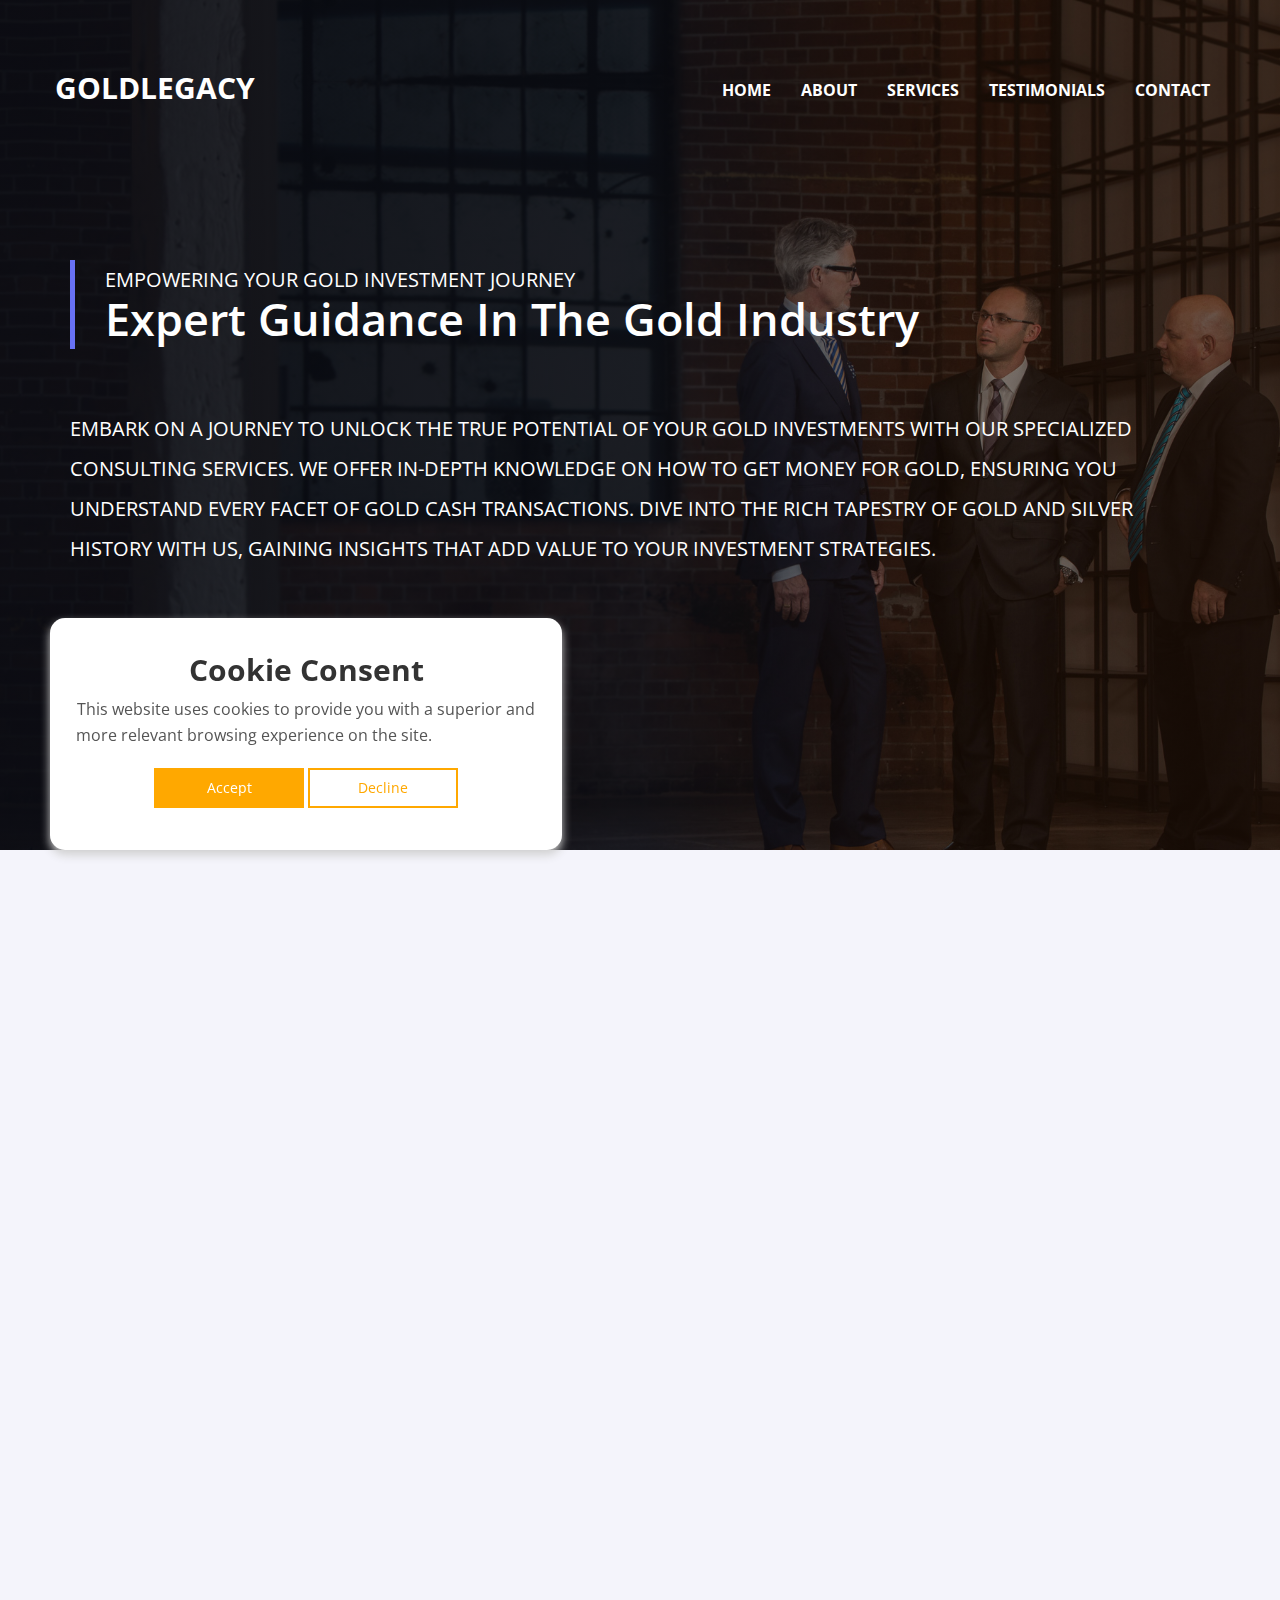
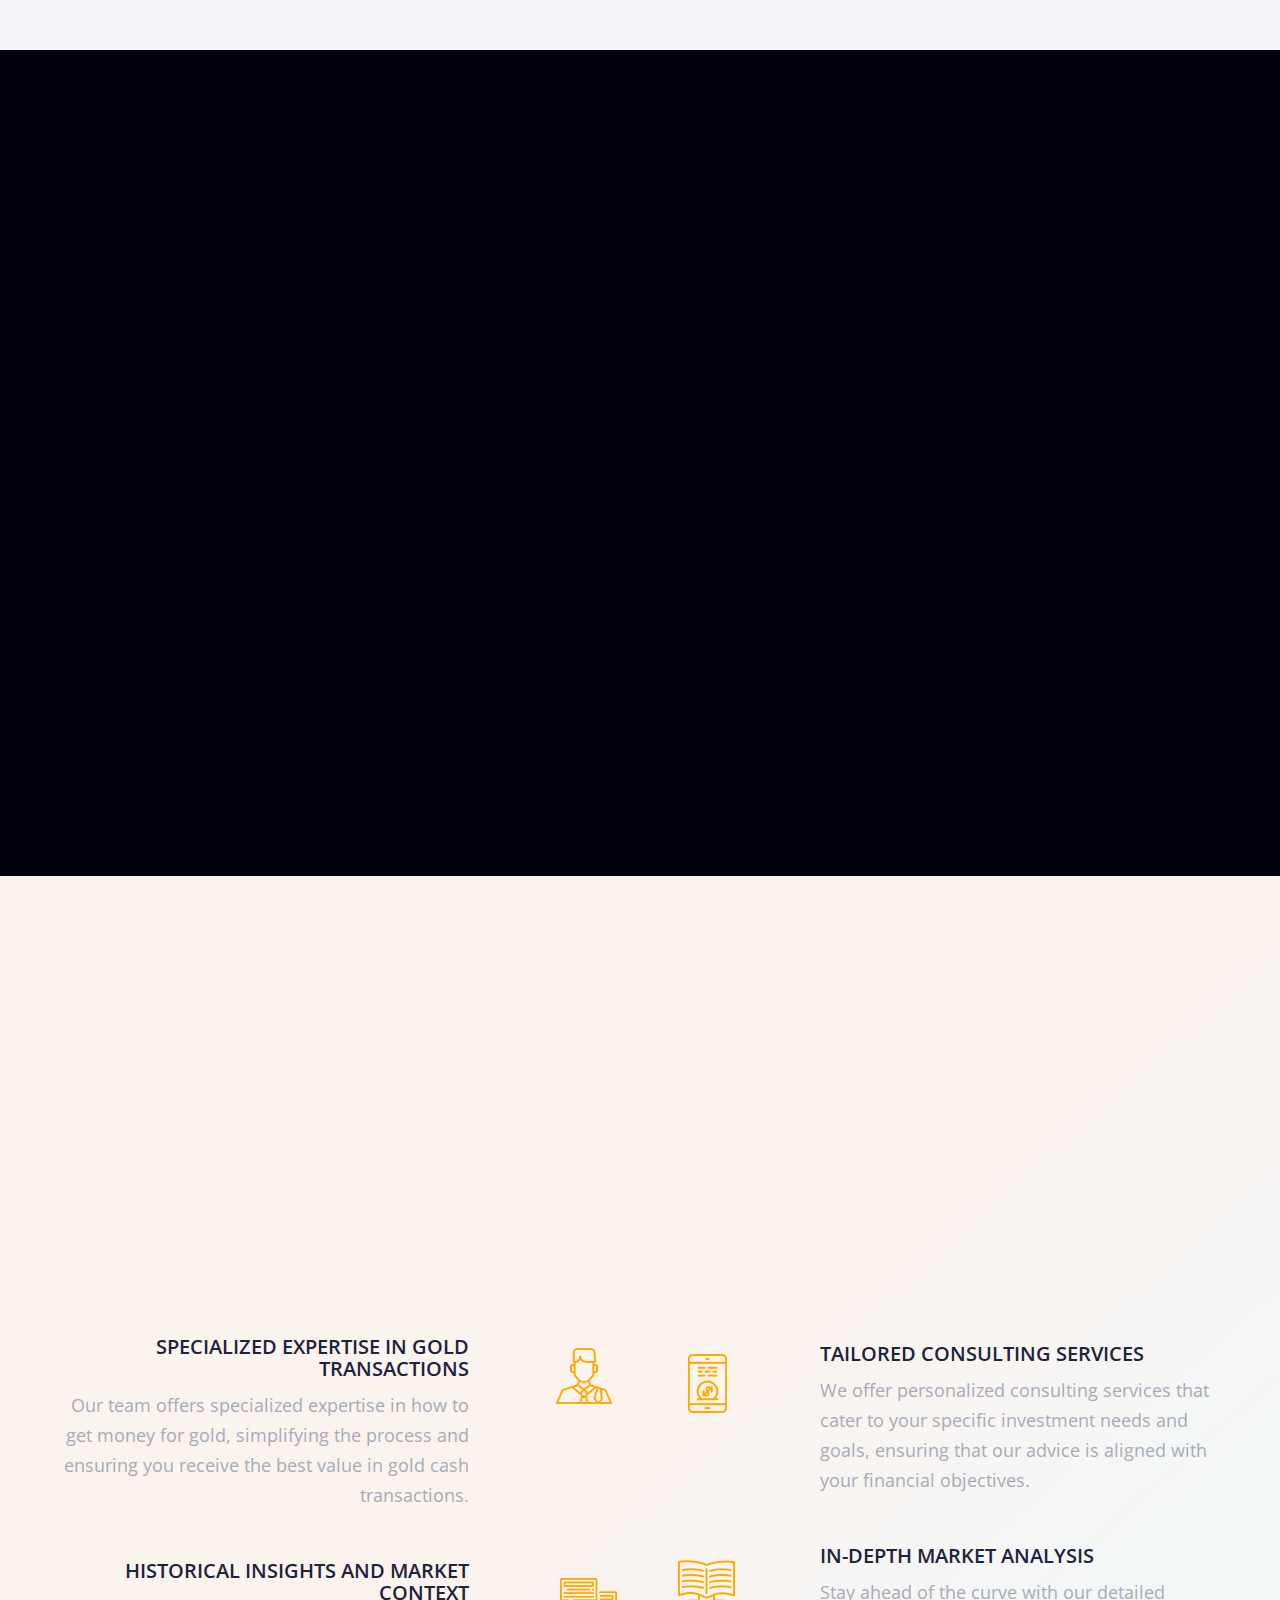
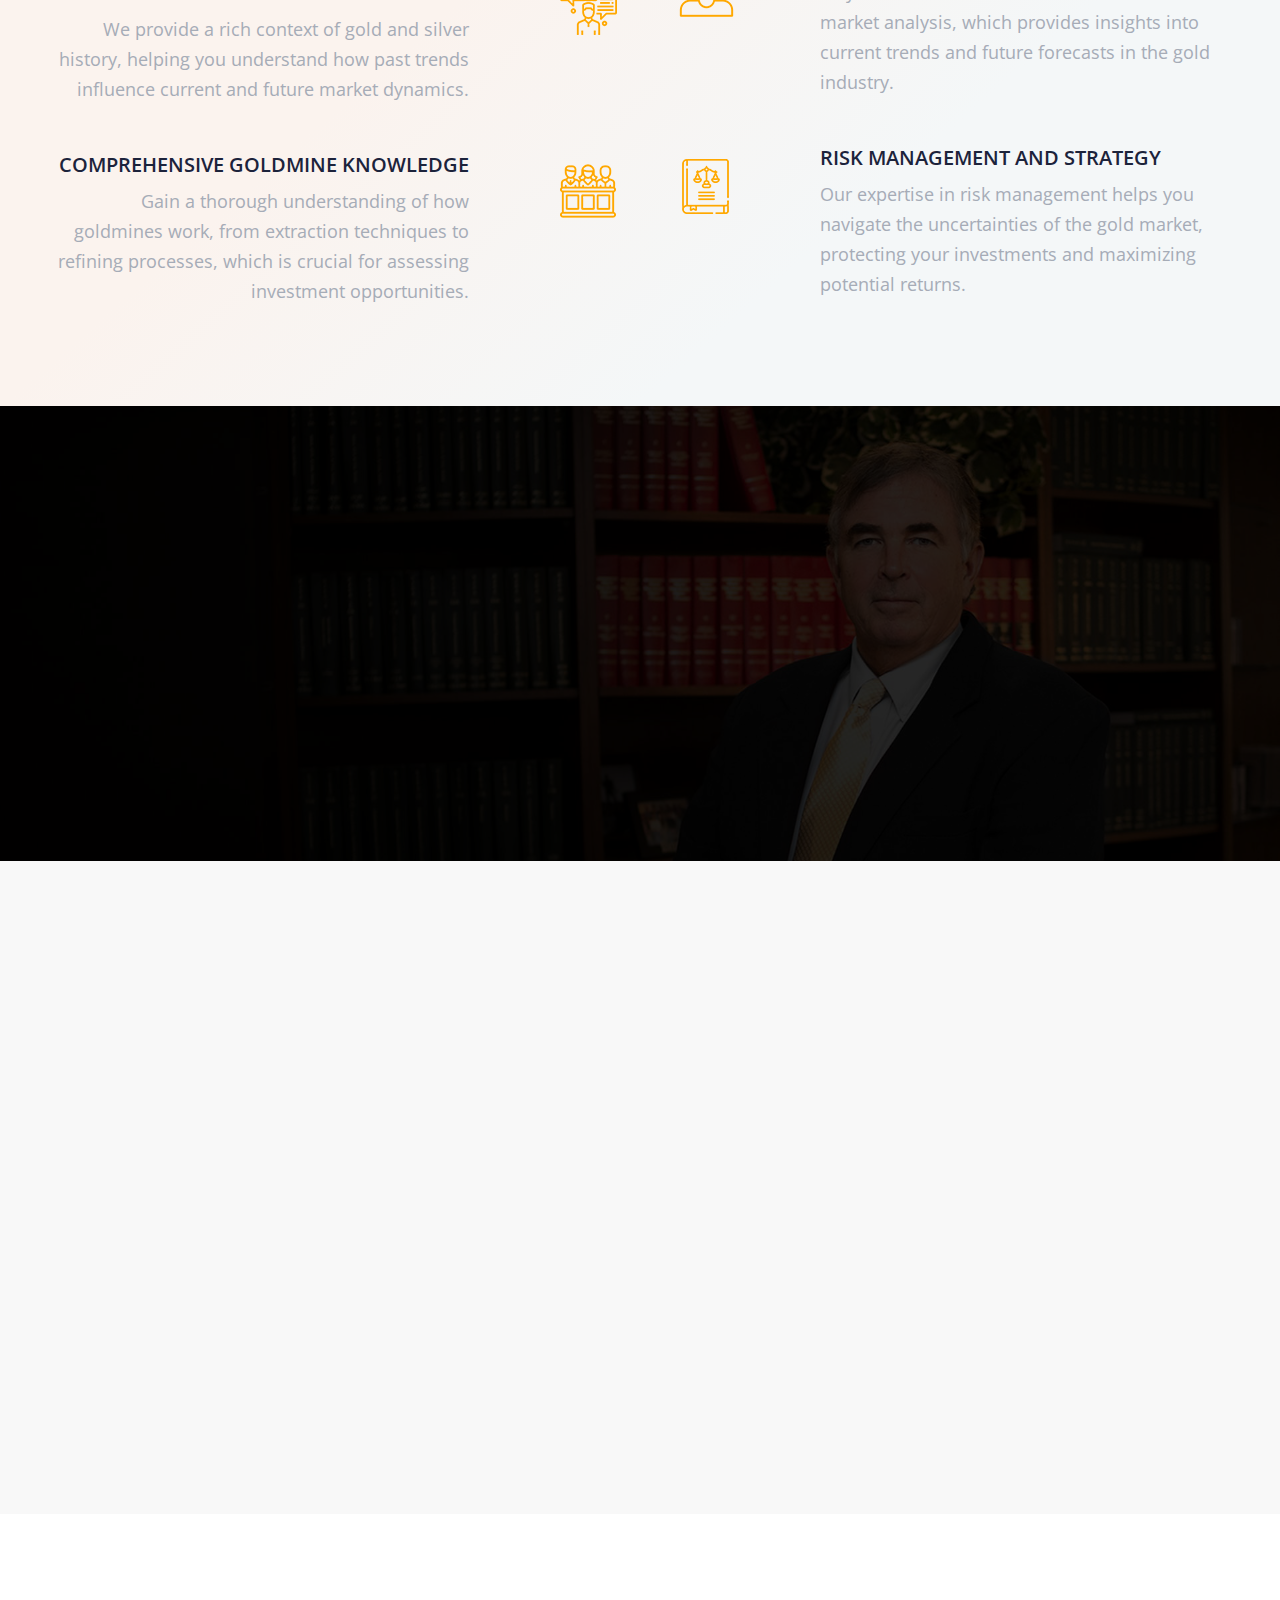
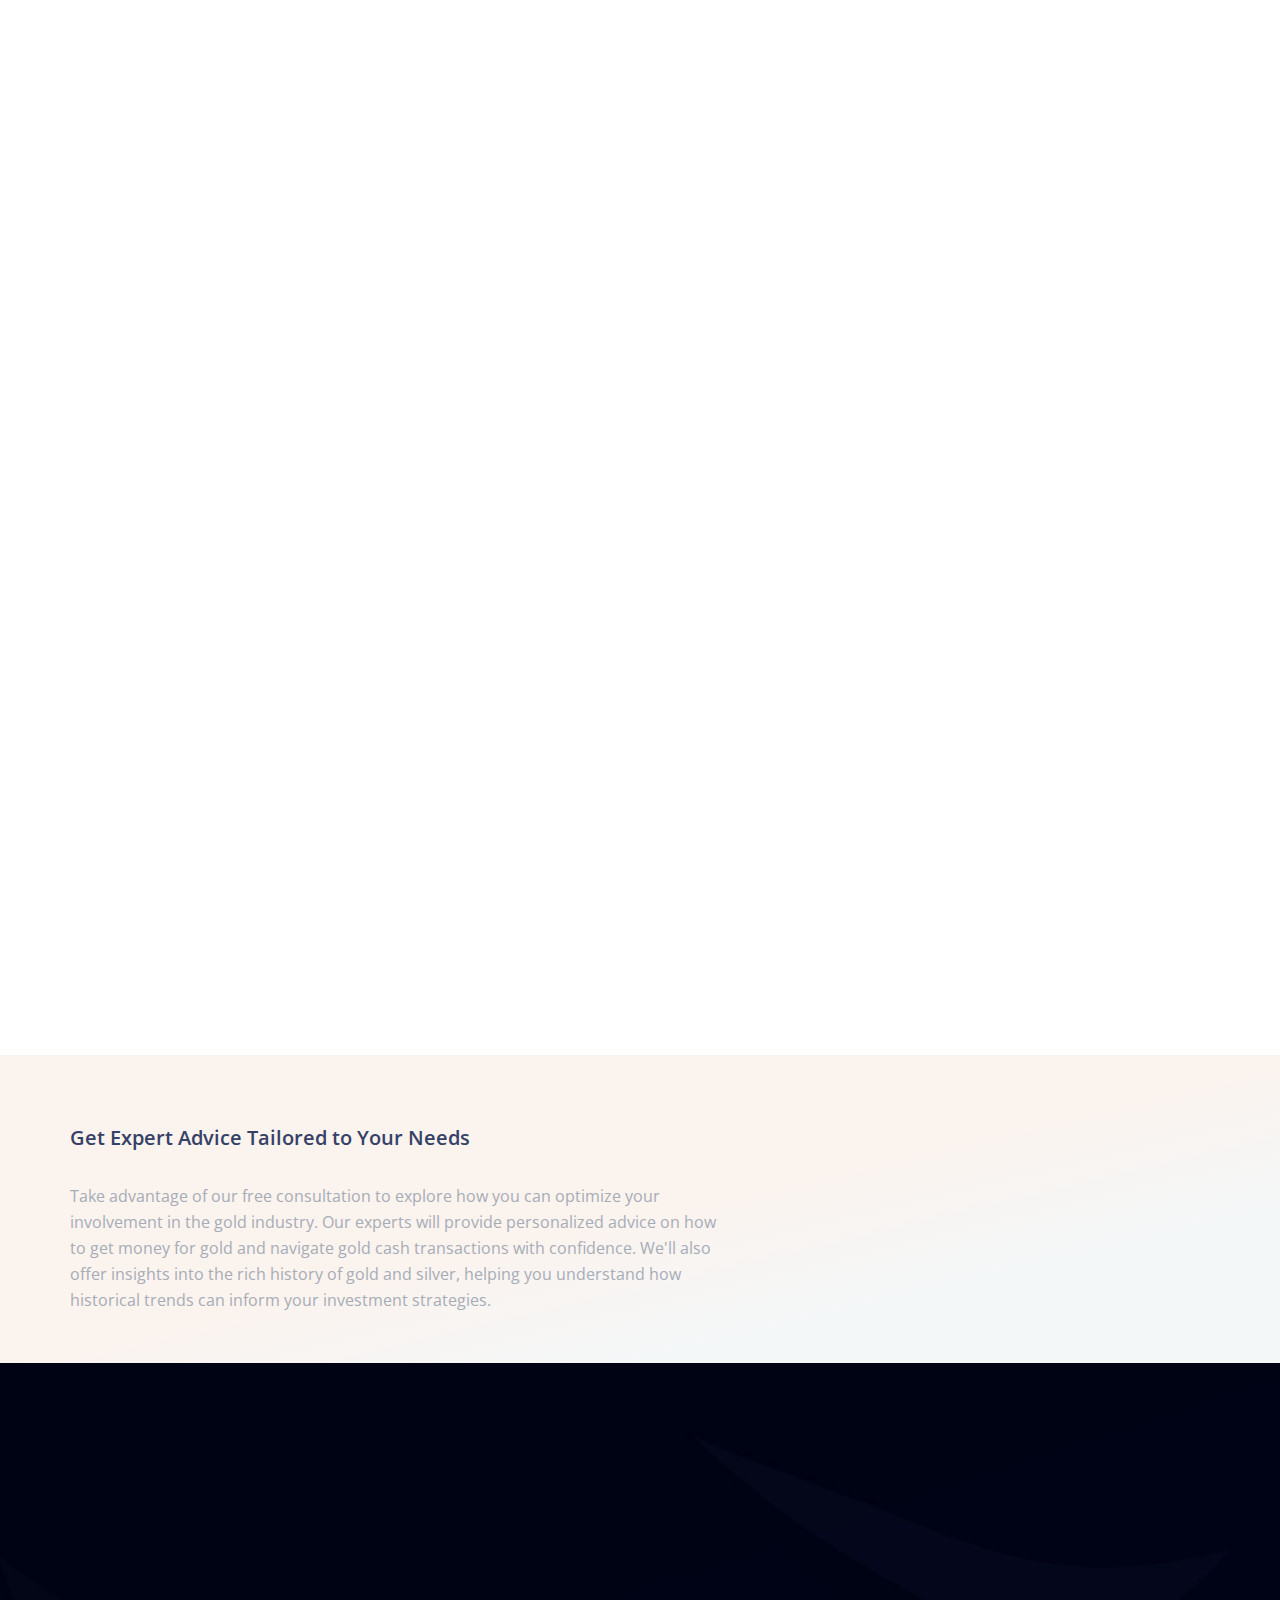
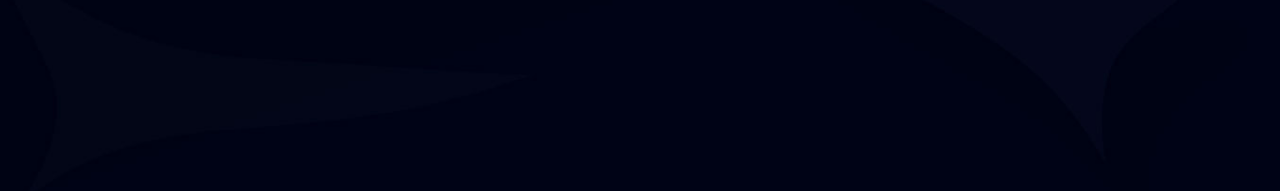
<file: index.html>
<!DOCTYPE html>
<html lang="en">
    <head>
        <meta charset="utf-8" />
        <meta http-equiv="X-UA-Compatible" content="IE=edge" />
        <meta name="viewport" content="width=device-width, initial-scale=1" />
        <title>GoldLegacy</title>
        <!-- Favicon -->
        <!-- Bootstrap CSS -->
        <link href="assets/css/bootstrap.min.css" rel="stylesheet" />
        <!-- Animate CSS -->
        <link href="assets/vendors/animate/animate.css" rel="stylesheet" />
        <!-- Icon CSS-->
        <link
            rel="stylesheet"
            href="assets/vendors/font-awesome/css/font-awesome.min.css"
        />

        <link
            rel="shortcut icon"
            href="assets/images/logo.png"
            type="image/x-icon"
        />

        <!-- Owlcarousel CSS-->
        <link
            rel="stylesheet"
            type="text/css"
            href="assets/vendors/owl_carousel/owl.carousel.css"
            media="all"
        />
        <!--Template Styles CSS-->
        <link
            rel="stylesheet"
            type="text/css"
            href="assets/css/style.css"
            media="all"
        />
        <link
            href="https://fonts.googleapis.com/css?family=Open+Sans:400,400i,600,600i,700,700i,800,800i&amp;subset=cyrillic,cyrillic-ext,greek,greek-ext,latin-ext,vietnamese"
            rel="stylesheet"
        />
    </head>
    <body>
        <div class="bg-banner-img clip-ellipse">
            <div class="ovrllay">
                <!-- Header_Area -->
                <nav class="navbar navbar-default header_aera affix-top">
                    <div class="container m-s">
                        <!-- Brand and toggle get grouped for better mobile display -->
                        <div class="col-md-4 p0">
                            <div class="navbar-header">
                                <button
                                    type="button"
                                    class="navbar-toggle collapsed"
                                    data-toggle="collapse"
                                    data-target="#min_navbar"
                                >
                                    <span class="sr-only"
                                        >Toggle navigation</span
                                    >
                                    <span class="icon-bar"></span>
                                    <span class="icon-bar"></span>
                                    <span class="icon-bar"></span>
                                </button>
                                <a
                                    class="navbar-brand logo-biss"
                                    href="index.html"
                                >
                                    GoldLegacy
                                </a>
                            </div>
                        </div>
                        <!-- Collect the nav links, forms, and other content for toggling -->
                        <div class="col-md-8 p0">
                            <div
                                class="collapse navbar-collapse"
                                id="min_navbar"
                            >
                                <ul class="nav navbar-nav navbar-right">
                                    <li class="dropdown submenu">
                                        <a href="index.html" class="">Home</a>
                                    </li>
                                    <li class="dropdown submenu">
                                        <a href="about.html" class="">About</a>
                                    </li>
                                    <li class="dropdown submenu">
                                        <a href="services.html" class="">
                                            Services</a
                                        >
                                    </li>
                                    <li class="dropdown submenu">
                                        <a href="testimonials.html" class=""
                                            >Testimonials</a
                                        >
                                    </li>
                                    <li class="dropdown submenu">
                                        <a href="contact.html" class=""
                                            >Contact</a
                                        >
                                    </li>
                                </ul>
                            </div>
                            <!-- /.navbar-collapse -->
                        </div>
                    </div>
                    <!-- /.container -->
                </nav>
                <!-- End Header_Area -->
                <!-- #banner start -->
                <section id="banner" class="pb_100">
                    <div class="container">
                        <div class="row">
                            <!-- #banner-text start -->
                            <div id="banner-text" class="col-md-12 text-c">
                                <div class="left-borders">
                                    <p
                                        class="banner-text wow fadeInUp main-h3"
                                        data-wow-delay="0.8s"
                                    >
                                        Empowering Your Gold Investment Journey
                                    </p>
                                    <h5
                                        class="wow fadeInUp main-h"
                                        data-wow-delay="0.2s"
                                    >
                                        Expert Guidance in the Gold Industry
                                    </h5>
                                </div>
                                <p
                                    class="banner-text wow fadeInUp main-h3"
                                    data-wow-delay="0.8s"
                                >
                                    Embark on a journey to unlock the true
                                    potential of your gold investments with our
                                    specialized consulting services. We offer
                                    in-depth knowledge on how to get money for
                                    gold, ensuring you understand every facet of
                                    gold cash transactions. Dive into the rich
                                    tapestry of gold and silver history with us,
                                    gaining insights that add value to your
                                    investment strategies.
                                </p>
                            </div>
                            <!-- /#banner-text End -->
                        </div>
                    </div>
                </section>
            </div>
        </div>
        <!-- /#banner end -->
        <!-- #About Us Area start -->
        <div id="about" class="bg_gray py-70">
            <div class="container">
                <div class="row">
                    <!--#about-text start -->
                    <div
                        class="who_we_area title text-left col-md-6 col-sm-6 col-4pad wow fadeInUp"
                    >
                        <h1 class="PT-90">
                            Our Unique Approach to Gold Consulting
                        </h1>
                        <div class="hed_img">
                            <img src="assets/images/headding-img.png" />
                        </div>
                        <p
                            class="about-bottom-s wow fadeInUp"
                            style="
                                visibility: visible;
                                animation-name: fadeInUp;
                            "
                        >
                            At the heart of our consulting services is a
                            comprehensive understanding of how to get money for
                            gold. Our approach is rooted in deep industry
                            knowledge, covering everything from gold cash
                            transactions to the fascinating history of gold and
                            silver. We offer a unique blend of historical
                            insights and modern strategies, helping you navigate
                            the complexities of the gold market with confidence.
                            We believe that understanding the past is key to
                            making informed decisions in the present. That's why
                            we delve into the rich history of gold and silver,
                            providing context that enhances your investment
                            strategies.
                        </p>
                    </div>
                    <div
                        class="who_we_area col-md-6 col-sm-6 col-4pad wow fadeInUp"
                    >
                        <img src="assets/images/about-right.png" />
                    </div>
                </div>
            </div>
        </div>
        <!-- End About Us Area -->
        <!-- #OUR CAPABILTIES Area start -->
        <div id="about" class="py-70 bg_blue_img">
            <div class="container">
                <div class="row">
                    <!--#CAPABILTIES-text start -->
                    <div
                        class="title text-left who_we_area col-md-7 col-sm-6 col-4pad wow fadeInUp"
                    >
                        <h1 class="c_f pt-0">
                            Expert Guidance on Gold Cash Transactions
                        </h1>
                        <p
                            class="about-bottom-s c_f wow fadeInUp"
                            style="
                                visibility: visible;
                                animation-name: fadeInUp;
                            "
                        >
                            Navigate the complexities of gold cash transactions
                            with ease. Our expert guidance ensures you
                            understand the financial processes involved in
                            maximizing your returns.
                        </p>
                        <ul class="right_icone">
                            <div class="my_20">
                                <img src="assets/images/right.png" />
                            </div>
                            <li>
                                In-Depth Knowledge of Gold and Silver History
                            </li>
                            <div class="my_20">
                                <img src="assets/images/right.png" />
                            </div>
                            <li>
                                Comprehensive Understanding of How Goldmines
                                Work
                            </li>
                            <div class="my_20">
                                <img src="assets/images/right.png" />
                            </div>
                            <li>Customized Investment Strategies</li>
                            <div class="my_20">
                                <img src="assets/images/right.png" />
                            </div>
                            <li>Market Analysis and Forecasting</li>
                            <div class="my_20">
                                <img src="assets/images/right.png" />
                            </div>
                            <li>Risk Management Expertise</li>
                            <div class="my_20">
                                <img src="assets/images/right.png" />
                            </div>
                            <li>Access to Exclusive Industry Insights</li>
                        </ul>
                    </div>
                    <div
                        class="who_we_area col-md-5 col-sm-6 col-4pad wow fadeInUp"
                    >
                        <img src="assets/images/bg_video.jpg" alt="" />
                    </div>
                </div>
            </div>
        </div>
        <!-- #OUR CAPABILTIES Area End -->
        <!--start Why Choose Us Area -->
        <section class="bg_gradient_team">
            <div class="container">
                <div class="row text-center">
                    <div class="title wow fadeInUp">
                        <h1>Your Trusted Partner in Gold Consulting</h1>
                        <div class="hed_img">
                            <img src="assets/images/headding-img.png" />
                        </div>
                        <p>
                            Choosing the right consulting partner is crucial for
                            navigating the complexities of the gold industry.
                            Our expertise spans across how to get money for
                            gold, gold cash transactions, and a deep
                            understanding of gold and silver history. We provide
                            comprehensive insights into the operations of gold
                            mines and how they work, ensuring you have the
                            knowledge and tools to make informed decisions. With
                            our dedicated support, you can confidently explore
                            and capitalize on opportunities in the gold market.
                        </p>
                    </div>
                </div>

                <div class="row about_row">
                    <div class="divTable">
                        <div class="divTableBody">
                            <div class="divTableRow">
                                <div class="divTableCell text-right">
                                    <ul class="Attorneys">
                                        <li>
                                            <h1>
                                                Specialized Expertise in Gold
                                                Transactions
                                            </h1>
                                            <p>
                                                Our team offers specialized
                                                expertise in how to get money
                                                for gold, simplifying the
                                                process and ensuring you receive
                                                the best value in gold cash
                                                transactions.
                                            </p>
                                        </li>
                                    </ul>

                                    <ul class="Attorney">
                                        <li>
                                            <img
                                                src="assets/images/icone_1.png"
                                            />
                                        </li>
                                    </ul>

                                    <ul class="Attorneys">
                                        <li>
                                            <h1>
                                                Historical Insights and Market
                                                Context
                                            </h1>
                                            <p>
                                                We provide a rich context of
                                                gold and silver history, helping
                                                you understand how past trends
                                                influence current and future
                                                market dynamics.
                                            </p>
                                        </li>
                                    </ul>
                                    <ul class="Attorney">
                                        <li>
                                            <img
                                                src="assets/images/icone_2.png"
                                            />
                                        </li>
                                    </ul>

                                    <ul class="Attorneys">
                                        <li>
                                            <h1>
                                                Comprehensive Goldmine Knowledge
                                            </h1>
                                            <p>
                                                Gain a thorough understanding of
                                                how goldmines work, from
                                                extraction techniques to
                                                refining processes, which is
                                                crucial for assessing investment
                                                opportunities.
                                            </p>
                                        </li>
                                    </ul>
                                    <ul class="Attorney">
                                        <li>
                                            <img
                                                src="assets/images/icone_5.png"
                                            />
                                        </li>
                                    </ul>
                                </div>
                                <div class="divTableCell">
                                    <ul class="Attorney">
                                        <li>
                                            <img
                                                src="assets/images/icone_3.png"
                                            />
                                        </li>
                                    </ul>
                                    <ul class="Attorneys">
                                        <li>
                                            <h1>
                                                Tailored Consulting Services
                                            </h1>
                                            <p>
                                                We offer personalized consulting
                                                services that cater to your
                                                specific investment needs and
                                                goals, ensuring that our advice
                                                is aligned with your financial
                                                objectives.
                                            </p>
                                        </li>
                                    </ul>

                                    <ul class="Attorney">
                                        <li>
                                            <img
                                                src="assets/images/icone_4.png"
                                            />
                                        </li>
                                    </ul>
                                    <ul class="Attorneys">
                                        <li>
                                            <h1>In-Depth Market Analysis</h1>
                                            <p>
                                                Stay ahead of the curve with our
                                                detailed market analysis, which
                                                provides insights into current
                                                trends and future forecasts in
                                                the gold industry.
                                            </p>
                                        </li>
                                    </ul>

                                    <ul class="Attorney">
                                        <li>
                                            <img
                                                src="assets/images/icone_6.png"
                                            />
                                        </li>
                                    </ul>
                                    <ul class="Attorneys">
                                        <li>
                                            <h1>
                                                Risk Management and Strategy
                                            </h1>
                                            <p>
                                                Our expertise in risk management
                                                helps you navigate the
                                                uncertainties of the gold
                                                market, protecting your
                                                investments and maximizing
                                                potential returns.
                                            </p>
                                        </li>
                                    </ul>
                                </div>
                            </div>
                        </div>
                    </div>
                </div>
            </div>
        </section>

        <!-- DivTable.com -->
        <!--start free consultation Area -->
        <div class="bg_free_img">
            <div class="ovrllay-bottom">
                <div class="container">
                    <div class="row text-center py-90">
                        <div class="title wow fadeInUp">
                            <h1 class="c_yellow">
                                Navigating the Gold Industry with Expertise
                            </h1>
                            <p class="c_f">
                                Our consulting services offer a comprehensive
                                approach to understanding and thriving in the
                                gold industry. We guide you through the
                                complexities of how to get money for gold,
                                ensuring you make the most of gold cash
                                transactions. Our deep dive into gold and silver
                                history provides valuable context that
                                influences today’s market trends. We also
                                provide detailed insights into how goldmines
                                work, from extraction to processing, equipping
                                you with a complete understanding of the gold
                                supply chain. With our expert guidance, you can
                                confidently navigate the gold market, optimize
                                your investments, and seize opportunities with a
                                clear and informed strategy.
                            </p>
                        </div>
                    </div>
                </div>
            </div>
        </div>
        <!--End free consultation Area -->

        <!--#Our Partners Area -->
        <div class="our_partners_area bg-parthners py-70">
            <div class="container">
                <div class="row text-center" style="margin-bottom: 50px">
                    <div class="title wow fadeInUp">
                        <h1>Collaborating with Industry Leaders</h1>
                        <div class="hed_img">
                            <img src="assets/images/headding-img.png" />
                        </div>
                        <p>
                            We pride ourselves on partnering with leading
                            experts and organizations that enhance our
                            consulting services in the gold industry. Through
                            these strategic partnerships, we offer unparalleled
                            insights into how to get money for gold and optimize
                            gold cash transactions. Our collaborations allow us
                            to provide in-depth knowledge of gold and silver
                            history, enriching our understanding of market
                            trends. Additionally, our partners contribute
                            valuable expertise on how goldmines work, from
                            extraction processes to market dynamics. Together,
                            we ensure that our clients benefit from a
                            comprehensive and well-rounded approach to
                            navigating the complexities of the gold market.
                        </p>
                    </div>
                </div>
                <!--#Our Partners assets/images start -->
                <div class="partners wow fadeInUp">
                    <div class="item">
                        <img
                            src="assets/images/client_logo/client_logo-1.png"
                            alt=""
                        />
                    </div>
                    <div class="item">
                        <img
                            src="assets/images/client_logo/client_logo-2.png"
                            alt=""
                        />
                    </div>
                    <div class="item">
                        <img
                            src="assets/images/client_logo/client_logo-3.png"
                            alt=""
                        />
                    </div>
                    <div class="item">
                        <img
                            src="assets/images/client_logo/client_logo-4.png"
                            alt=""
                        />
                    </div>
                    <div class="item">
                        <img
                            src="assets/images/client_logo/client_logo-5.png"
                            alt=""
                        />
                    </div>
                    <div class="item">
                        <img
                            src="assets/images/client_logo/client_logo-6.png"
                            alt=""
                        />
                    </div>
                </div>
                <!--#End Our Partners assets/images -->
            </div>
        </div>
        <!--#End Our Partners Area -->
        <!--start Why Choose Us Area -->
        <section class="">
            <div class="container">
                <div class="row text-center">
                    <div class="title wow fadeInUp">
                        <h1>Stay Informed with Our Expert Insights</h1>
                        <div class="hed_img">
                            <img src="assets/images/headding-img.png" />
                        </div>
                        <p>
                            Explore our latest blog posts to stay updated on key
                            topics in the gold industry. Our blogs cover a range
                            of subjects from how to get money for gold and
                            handling gold cash transactions to understanding the
                            rich history of gold and silver. We also delve into
                            the operational aspects of gold mines, offering
                            insights into how goldmines work. Each post is
                            designed to provide you with valuable information
                            and practical advice to help you navigate and excel
                            in the world of gold investments.
                        </p>
                    </div>
                </div>
                <div class="row about_row">
                    <div class="col-md-4 col-sm-6 col-xs-12 wow fadeInUp">
                        <a> <img src="assets/images/blog/blog-home-1.png" /></a>
                        <div class="blog-body">
                            <h1>
                                <a> Understanding How to Get Money for Gold </a>
                            </h1>
                            <p>
                                Learn the essential steps and strategies for
                                effectively obtaining money for gold. This blog
                                post offers practical tips and expert advice on
                                maximizing your returns in gold cash
                                transactions.
                            </p>
                        </div>
                    </div>
                    <div class="col-md-4 wow fadeInUp">
                        <a><img src="assets/images/blog/blog-home-2.png" /> </a>
                        <div class="blog-body">
                            <h1>
                                <a>
                                    The Fascinating History of Gold and Silver
                                </a>
                            </h1>
                            <p>
                                Dive into the rich history of gold and silver,
                                exploring how historical trends and events have
                                shaped today’s gold market. Gain a deeper
                                appreciation of the factors influencing current
                                investment opportunities.
                            </p>
                        </div>
                    </div>
                    <div class="col-md-4 col-sm-6 col-xs-12 wow fadeInUp">
                        <a> <img src="assets/images/blog/blog-home-3.png" /></a>
                        <div class="blog-body">
                            <h1>
                                <a> Insights into How Goldmines Work </a>
                            </h1>
                            <p>
                                Get an in-depth look at the operations of
                                goldmines, including extraction methods and
                                processing techniques. This blog provides
                                valuable insights into how goldmines work and
                                their impact on the gold market.
                            </p>
                        </div>
                    </div>
                </div>
            </div>
        </section>
        <!--End Why Choose Us Area -->
        <div class="our_partners_area bg_gradient_team">
            <div class="book_now_aera">
                <div class="container">
                    <div class="row book_now">
                        <div class="col-md-7 booking_text">
                            <h4>Get Expert Advice Tailored to Your Needs</h4>
                            <p>
                                Take advantage of our free consultation to
                                explore how you can optimize your involvement in
                                the gold industry. Our experts will provide
                                personalized advice on how to get money for gold
                                and navigate gold cash transactions with
                                confidence. We'll also offer insights into the
                                rich history of gold and silver, helping you
                                understand how historical trends can inform your
                                investment strategies.
                            </p>
                        </div>
                        <div class="col-md-5 p0 book_bottun">
                            <div class="col-md-5"></div>
                            <div class="col-md-7">
                                <div
                                    class="top-banner wow fadeInRight text-left"
                                    style="
                                        visibility: visible;
                                        animation-name: fadeInRight;
                                    "
                                >
                                    <a
                                        id="#services"
                                        href="contact.html"
                                        class="btn btn-primary radius-50 wow fadeInUp js-scroll-trigger"
                                        data-wow-delay="0.5s"
                                        style="
                                            visibility: visible;
                                            animation-delay: 0.5s;
                                            animation-name: fadeInUp;
                                        "
                                        >Free Consultation</a
                                    >
                                </div>
                            </div>
                        </div>
                    </div>
                </div>
            </div>
        </div>
        <!--#start Our footer Area -->
        <div class="our_footer_area">
            <div class="book_now_aera">
                <div class="container wow fadeInUp">
                    <div class="row book_now">
                        <div class="col-md-4">
                            <div class="">
                                <a class="logo-biss" href="index.html">
                                    GoldLegacy</a
                                >
                            </div>
                            <p class="footer-h">
                                Thank you for visiting our site. We are
                                dedicated to providing expert consulting
                                services in the gold industry, helping you make
                                informed decisions about how to get money for
                                gold, manage gold cash transactions
                            </p>
                        </div>
                        <div class="col-md-1"></div>
                        <div class="col-md-3">
                            <h2 class="footer-top">QUICK LINKS</h2>
                            <ul class="footer-menu">
                                <li><a href="index.html"> HOME </a></li>
                                <li><a href="about.html">ABOUT US </a></li>
                                <li><a href="contact.html">CONTACT US </a></li>
                                <li><a href="terms-of-use.html"> TERMS </a></li>
                                <li>
                                    <a href="privacy-policy.html"> PRIVACY </a>
                                </li>
                            </ul>
                        </div>
                        <div class="col-md-4">
                            <ul class="location">
                                <h2 class="footer-top">Contact Info</h2>
                                <li class="footer-left-h">
                                    Thabazimbi, South Africa
                                </li>
                                <li class="footer-left-h">
                                    <span class="c_yellow">Email :</span>
                                    <a href=""> gold_legacy@gmail.com </a>
                                </li>
                                <li class="footer-left-h">
                                    <span class="c_yellow">Call Us: </span
                                    >+27648327320
                                </li>
                            </ul>
                        </div>
                    </div>
                </div>
            </div>
        </div>
        <!--#End Our footer Area -->
        <!-- Cookie banner -->
        <div class="cookie-wrapper show">
            <div>
                <i class="bx bx-cookie"></i>
                <h2 style="text-align: center">Cookie Consent</h2>
            </div>

            <div class="data">
                <p>
                    This website uses cookies to provide you with a superior and
                    more relevant browsing experience on the site.
                    <a href="#">Learn more...</a>
                </p>
            </div>

            <div class="buttons">
                <button class="cookie-button" id="acceptBtn">Accept</button>
                <button class="cookie-button" id="declineBtn">Decline</button>
            </div>
        </div>
        <!-- End Cookie banner -->
        <!-- jQuery JS -->
        <script src="assets/js/jquery-1.12.0.min.js"></script>
        <!-- Bootstrap JS -->
        <script src="assets/js/bootstrap.min.js"></script>

        <!-- Animate JS -->
        <script src="assets/vendors/animate/wow.min.js"></script>
        <!-- Owlcarousel JS -->
        <script src="assets/vendors/owl_carousel/owl.carousel.min.js"></script>
        <!-- Stellar JS -->
        <!-- Theme JS -->
        <script src="assets/js/theme.min.js"></script>
        <script src="assets/js/cookiebanner.js"></script>
        <script type="text/javascript"></script>
    </body>
</html>
</file>
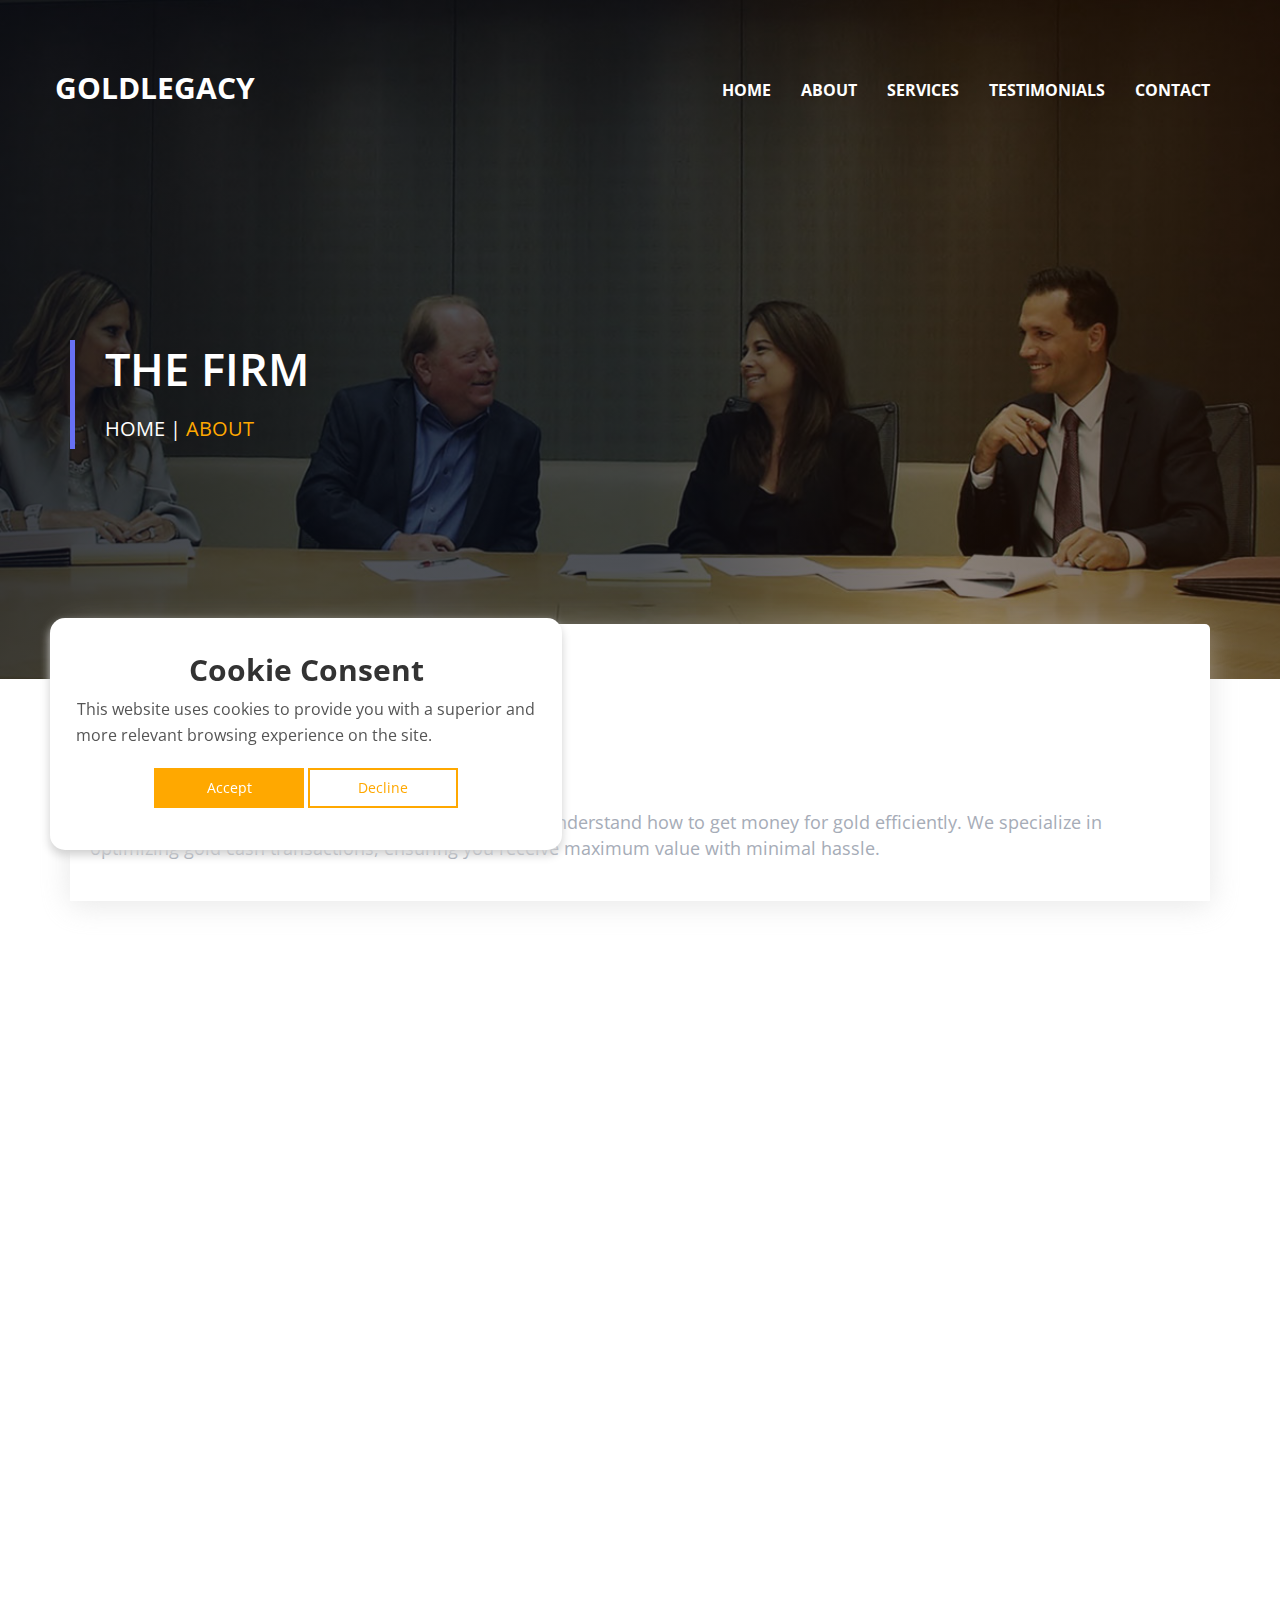
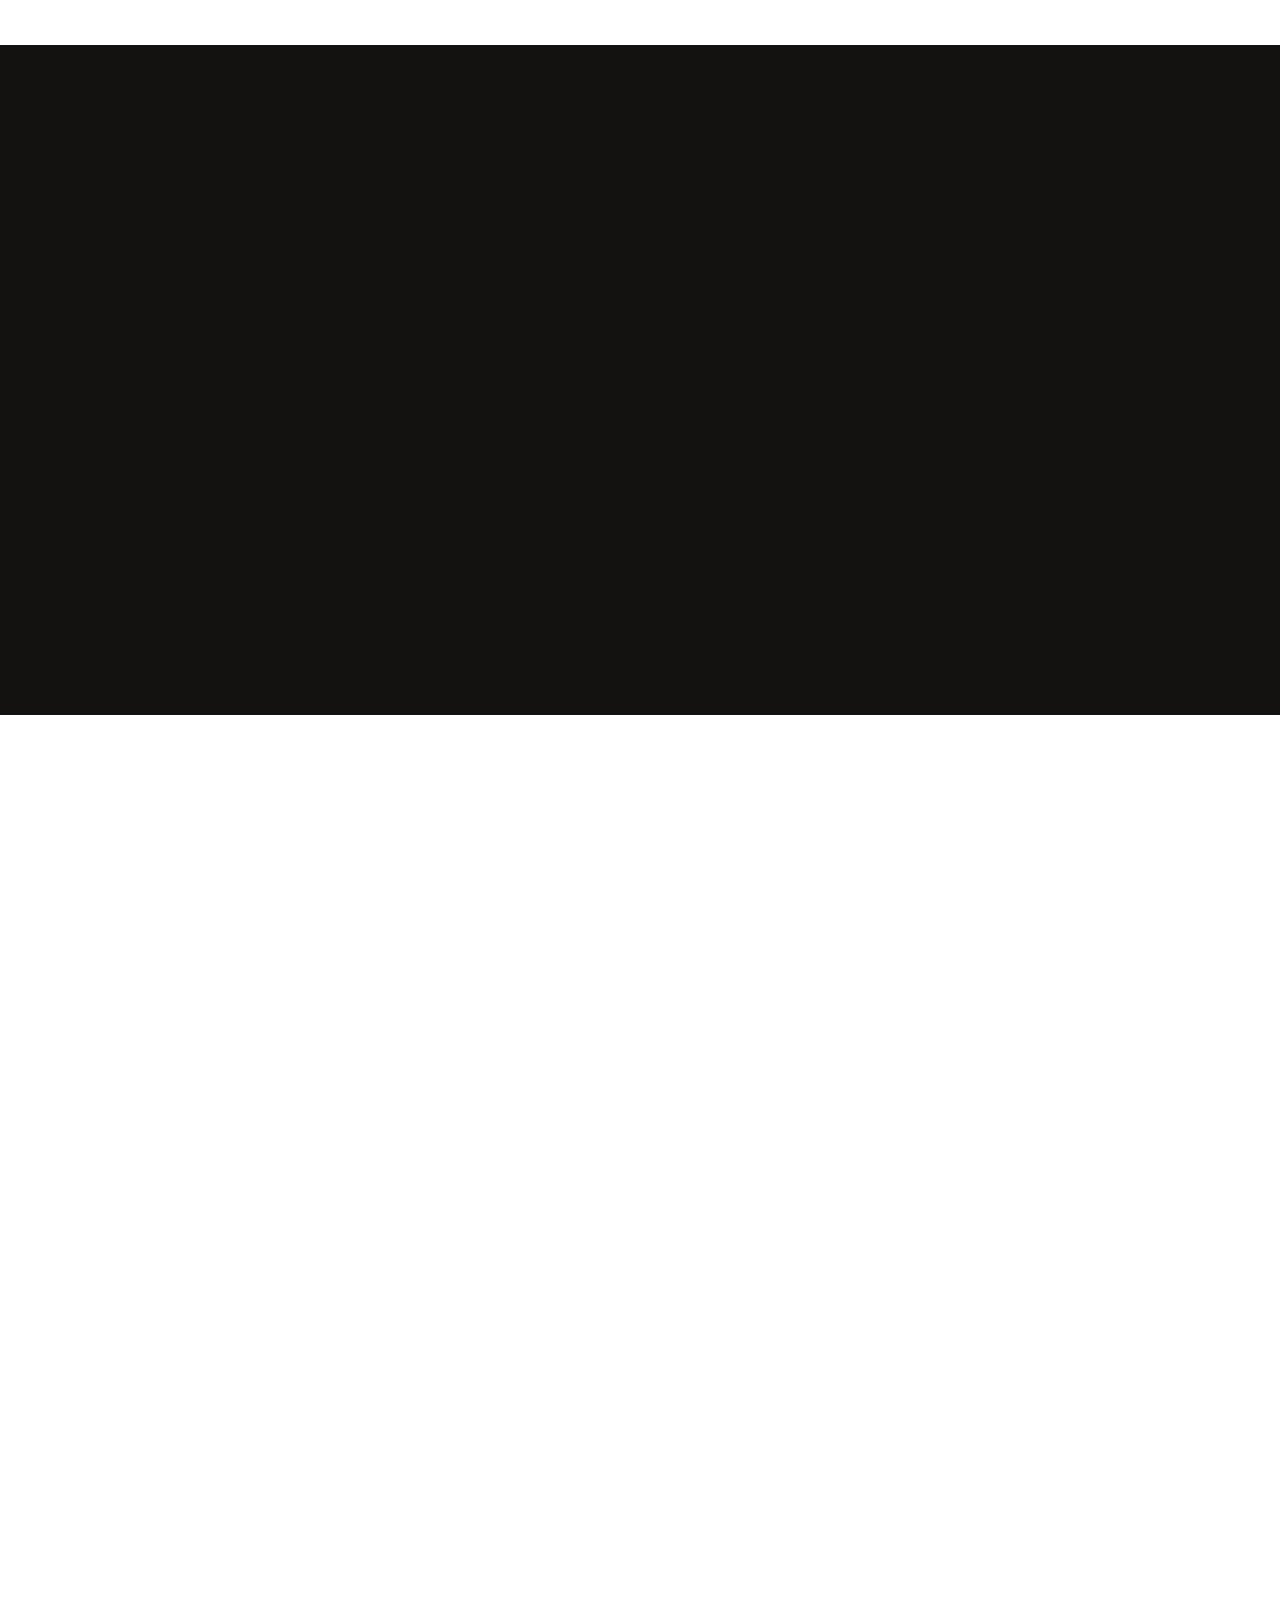
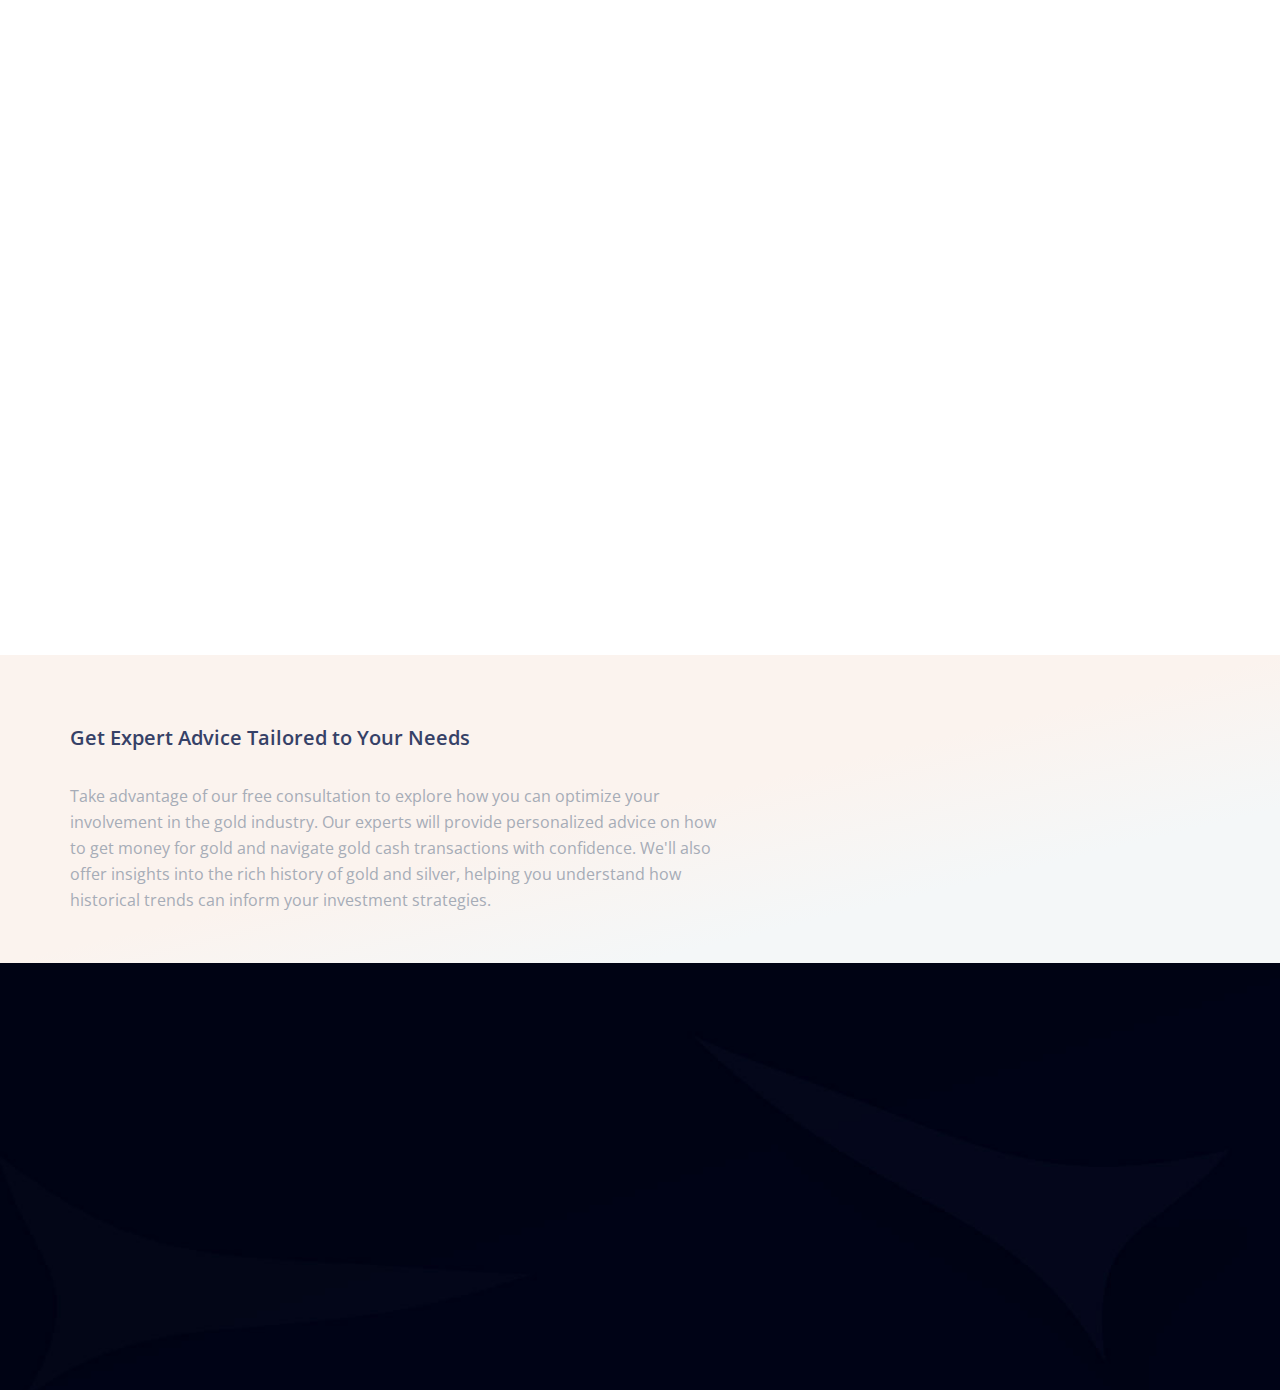
<file: about.html>
<!DOCTYPE html>
<html lang="en">
    <head>
        <meta charset="utf-8" />
        <meta http-equiv="X-UA-Compatible" content="IE=edge" />
        <meta name="viewport" content="width=device-width, initial-scale=1" />
        <title>GoldLegacy</title>
        <!-- Favicon -->
        <!-- Bootstrap CSS -->
        <link href="assets/css/bootstrap.min.css" rel="stylesheet" />
        <!-- Animate CSS -->
        <link href="assets/vendors/animate/animate.css" rel="stylesheet" />
        <!-- Icon CSS-->
        <link
            rel="stylesheet"
            href="assets/vendors/font-awesome/css/font-awesome.min.css"
        />

        <link
            rel="shortcut icon"
            href="assets/images/logo.png"
            type="image/x-icon"
        />
        <!-- Owlcarousel CSS-->
        <link
            rel="stylesheet"
            type="text/css"
            href="assets/vendors/owl_carousel/owl.carousel.css"
            media="all"
        />
        <!--Template Styles CSS-->
        <link
            rel="stylesheet"
            type="text/css"
            href="assets/css/style.css"
            media="all"
        />
        <link
            href="https://fonts.googleapis.com/css?family=Open+Sans:400,400i,600,600i,700,700i,800,800i&amp;subset=cyrillic,cyrillic-ext,greek,greek-ext,latin-ext,vietnamese"
            rel="stylesheet"
        />
    </head>
    <body>
        <div class="about-banner-img">
            <div class="ovrllay">
                <!-- Header_Area -->
                <nav class="navbar navbar-default header_aera affix-top">
                    <div class="container m-s">
                        <!-- Brand and toggle get grouped for better mobile display -->
                        <div class="col-md-4 p0">
                            <div class="navbar-header">
                                <button
                                    type="button"
                                    class="navbar-toggle collapsed"
                                    data-toggle="collapse"
                                    data-target="#min_navbar"
                                >
                                    <span class="sr-only"
                                        >Toggle navigation</span
                                    >
                                    <span class="icon-bar"></span>
                                    <span class="icon-bar"></span>
                                    <span class="icon-bar"></span>
                                </button>
                                <a
                                    class="navbar-brand logo-biss"
                                    href="index.html"
                                >
                                    GoldLegacy
                                </a>
                            </div>
                        </div>
                        <!-- Collect the nav links, forms, and other content for toggling -->
                        <div class="col-md-8 p0">
                            <div
                                class="collapse navbar-collapse"
                                id="min_navbar"
                            >
                                <ul class="nav navbar-nav navbar-right">
                                    <li class="dropdown submenu">
                                        <a href="index.html" class="">Home</a>
                                    </li>
                                    <li class="dropdown submenu">
                                        <a href="about.html" class="">About</a>
                                    </li>
                                    <li class="dropdown submenu">
                                        <a href="services.html" class="">
                                            Services</a
                                        >
                                    </li>
                                    <li class="dropdown submenu">
                                        <a href="testimonials.html" class=""
                                            >Testimonials</a
                                        >
                                    </li>
                                    <li class="dropdown submenu">
                                        <a href="contact.html" class=""
                                            >Contact</a
                                        >
                                    </li>
                                </ul>
                            </div>
                            <!-- /.navbar-collapse -->
                        </div>
                    </div>
                    <!-- /.container -->
                </nav>
                <!-- End Header_Area -->
                <!-- #banner start -->
                <section id="banner" class="pb_0">
                    <div class="container">
                        <div class="row py-70 mb_160">
                            <!-- #banner-text start -->
                            <div id="banner-text" class="col-md-12 text-c">
                                <div class="left-borders">
                                    <h5
                                        class="wow fadeInUp main-about_h"
                                        data-wow-delay="0.2s"
                                    >
                                        The Firm
                                    </h5>
                                    <p
                                        class="banner-text wow fadeInUp main-h3"
                                        data-wow-delay="0.8s"
                                    >
                                        <a href="index.html"> HOME | </a>
                                        <span class="c_yellow"> ABOUT </span>
                                    </p>
                                </div>
                            </div>
                            <!-- /#banner-text End -->
                        </div>
                    </div>
                </section>
            </div>
        </div>
        <!-- /#banner end -->
        <!-- #service Us Area start -->
        <div id="about">
            <div class="container">
                <div class="row top_service">
                    <!--#about-text start -->
                    <div class="who_we_area col-md-12 col-sm-12 wow fadeInUp">
                        <div class="service_banner green-after">
                            <div class="wow fadeInUp">
                                <img src="assets/images/about-service1.png" />
                            </div>
                            <h2>Extensive Expertise in Gold Transactions</h2>
                            <p>
                                Our team has a proven track record of helping
                                clients understand how to get money for gold
                                efficiently. We specialize in optimizing gold
                                cash transactions, ensuring you receive maximum
                                value with minimal hassle.
                            </p>
                        </div>
                    </div>
                    <div class="who_we_area col-md-12 col-sm-12 wow fadeInUp">
                        <div class="service_banner pink-after">
                            <div class="wow fadeInUp">
                                <img src="assets/images/about-service2.png" />
                            </div>
                            <h2>Deep Knowledge of Gold and Silver History</h2>
                            <p>
                                We possess extensive knowledge of gold and
                                silver history, which allows us to provide
                                clients with valuable context and insights into
                                how historical trends impact today’s market
                                dynamics and investment opportunities.
                            </p>
                        </div>
                    </div>
                    <div class="who_we_area col-md-12 col-sm-12 wow fadeInUp">
                        <div class="service_banner purple-after">
                            <div class="wow fadeInUp">
                                <img src="assets/images/about-service3.png" />
                            </div>
                            <h2>Comprehensive Understanding of Gold Mines</h2>
                            <p>
                                Our expertise includes a detailed understanding
                                of how goldmines work. We offer in-depth
                                guidance on the processes involved, from
                                extraction to refining, helping you make
                                informed decisions about investments and market
                                opportunities.
                            </p>
                        </div>
                    </div>
                    <!--#End about-text  -->
                </div>
            </div>
        </div>
        <!-- End service Us Area -->
        <!-- #Experienced Us Area start -->
        <div id="about" class="bg_Consultation pt-70">
            <div class="container">
                <div class="row">
                    <!--#about-text start -->
                    <div
                        class="who_we_area title text-left col-md-4 col-sm-6 col-4pad wow fadeInUp"
                    >
                        <h1 class="c_brown">
                            Your Trusted <br />
                            Experts in <br />Gold Consulting
                        </h1>
                    </div>
                    <div
                        class="who_we_area col-md-8 col-sm-6 col-4pad wow fadeInUp"
                    >
                        <p
                            class="about-bottom-s c_f wow fadeInUp"
                            style="
                                visibility: visible;
                                animation-name: fadeInUp;
                            "
                        >
                            At the core of our consulting services is a
                            deep-seated expertise in the gold industry,
                            dedicated to helping you navigate its complexities
                            with ease. We specialize in guiding clients on how
                            to get money for gold, offering insights and
                            strategies to optimize gold cash transactions. Our
                            extensive knowledge of gold and silver history
                            enriches our consulting approach, providing valuable
                            context that shapes your investment decisions.
                        </p>
                    </div>
                </div>
                <div class="row mt-50 bottom_service">
                    <!--#about-text start -->
                    <div
                        class="who_we_area title text-left p0 Lawyers_one col-md-4 col-sm-6 wow fadeInUp"
                    >
                        <div class="ovrllay">
                            <div class="inner_text">
                                <h1>
                                    <a href="contact.html">
                                        Free Consultation
                                    </a>
                                </h1>
                            </div>
                        </div>
                    </div>
                    <div
                        class="who_we_area title text-left p0 Lawyers_to col-md-4 col-sm-6 wow fadeInUp"
                    >
                        <div class="ovrllay">
                            <div class="inner_text">
                                <h1>
                                    <a href="contact.html"> Consulting Info</a>
                                </h1>
                            </div>
                        </div>
                    </div>
                    <div
                        class="who_we_area title text-left p0 Lawyers_tree col-md-4 col-sm-6 wow fadeInUp"
                    >
                        <div class="ovrllay">
                            <div class="inner_text">
                                <h1>
                                    <a href="contact.html"> Proven Results</a>
                                </h1>
                            </div>
                        </div>
                    </div>
                </div>
            </div>
        </div>
        <!-- #Experienced Us Area End -->
        <!--start team Area -->
        <section style="margin-top: 100px">
            <div class="container">
                <div class="row text-center">
                    <div class="title wow fadeInUp">
                        <h1>
                            Meet the Experts Behind Your Gold Consulting
                            Solutions
                        </h1>
                        <div class="hed_img">
                            <img src="assets/images/headding-img.png" />
                        </div>
                        <p>
                            Our team is comprised of seasoned professionals with
                            a wealth of experience in the gold industry. Each
                            member brings a unique set of skills and insights,
                            allowing us to provide comprehensive consulting
                            services. From guiding you on how to get money for
                            gold and managing gold cash transactions to offering
                            deep insights into gold and silver history and the
                            workings of gold mines, our experts are here to
                            support your investment journey. Discover more about
                            our team and how their expertise can help you
                            navigate and succeed in the complex world of gold.
                        </p>
                    </div>
                </div>
                <div class="row about_row">
                    <div class="col-md-4 col-sm-6 col-xs-12 wow fadeInUp">
                        <div class="blog box-radius">
                            <div class="blog-img">
                                <img src="assets/images/team-2.png" alt="" />
                            </div>
                            <div class="team-content">
                                <h3>Michael Davis</h3>
                                <p>Historian</p>
                            </div>
                        </div>
                    </div>
                    <div
                        class="col-md-4 col-sm-6 col-xs-12 col wow fadeInUp"
                        style="visibility: visible; animation-name: fadeInUp"
                    >
                        <div class="blog box-radius">
                            <div class="blog-img">
                                <img src="assets/images/team-1.png" alt="" />
                            </div>
                            <div class="team-content">
                                <h3>James Carter</h3>
                                <p>Gold Mining Expert</p>
                            </div>
                        </div>
                    </div>
                    <div
                        class="col-md-4 col-sm-6 col-xs-12 col wow fadeInUp"
                        style="visibility: visible; animation-name: fadeInUp"
                    >
                        <div class="blog box-radius">
                            <div class="blog-img">
                                <img src="assets/images/team-3.png" alt="" />
                            </div>
                            <div class="team-content">
                                <h3>Oliver Thompson</h3>
                                <p>Investment Strategist</p>
                            </div>
                        </div>
                    </div>
                </div>
                <div class="row about_row">
                    <div class="col-md-4 col-sm-6 col-xs-12 wow fadeInUp">
                        <div class="blog box-radius">
                            <div class="blog-img">
                                <img src="assets/images/team-6.png" alt="" />
                            </div>
                            <div class="team-content">
                                <h3>Emma Johnson</h3>
                                <p>Senior Consultant</p>
                            </div>
                        </div>
                    </div>
                    <div
                        class="col-md-4 col-sm-6 col-xs-12 col wow fadeInUp"
                        style="visibility: visible; animation-name: fadeInUp"
                    >
                        <div class="blog box-radius">
                            <div class="blog-img">
                                <img src="assets/images/team-4.png" alt="" />
                            </div>
                            <div class="team-content">
                                <h3>Daniel Wilson</h3>
                                <p>Risk Management Specialist</p>
                            </div>
                        </div>
                    </div>
                    <div
                        class="col-md-4 col-sm-6 col-xs-12 col wow fadeInUp"
                        style="visibility: visible; animation-name: fadeInUp"
                    >
                        <div class="blog box-radius">
                            <div class="blog-img">
                                <img src="assets/images/team-5.png" alt="" />
                            </div>
                            <div class="team-content">
                                <h3>Benjamin Harris</h3>
                                <p>Market Analyst</p>
                            </div>
                        </div>
                    </div>
                </div>
            </div>
        </section>
        <!--End team Area -->

        <!-- #The History Us Area Start -->
        <!-- <section class="">
            <div class="container">
                <div class="row text-center">
                    <div class="title wow fadeInUp">
                        <h1>The History</h1>
                        <div class="hed_img">
                            <img src="assets/images/headding-img.png" />
                        </div>
                        <p>
                            Lorem Ipsum is simply dummy text of the printing and
                            typesetting industry. Lorem <br />
                            Ipsum has been the industry's standard.
                        </p>
                    </div>
                </div>
                <div class="row mt-100">
                    <ul class="timeline">
                        <li class="wow fadeInUp">
                            <div class="timeline-badge">
                                <a><i class="fa fa-circle" id=""></i></a>
                            </div>
                            <div class="timeline-panel">
                                <div class="timeline-body">
                                    <img src="assets/images/timeline3.png" />
                                </div>
                                <div class="timeline-footer">
                                    <h1>Property Crime</h1>
                                    <p class="c_f">
                                        Contrary to popular belief, Lorem Ipsum
                                        is not simply random text. It has roots
                                        in a piece of classical Latin.
                                    </p>
                                </div>
                            </div>
                        </li>
                        <li class="timeline-inverted wow fadeInUp">
                            <div class="timeline-badge">
                                <a><i class="fa fa-circle invert" id=""></i></a>
                            </div>
                            <div class="timeline-panel">
                                <div class="timeline-body">
                                    <p class="img_left">2003 usa</p>
                                </div>
                            </div>
                        </li>
                        <li class="wow fadeInUp">
                            <div class="timeline-badge">
                                <a><i class="fa fa-circle" id=""></i></a>
                            </div>
                            <div class="timeline-panel">
                                <div class="timeline-body">
                                    <p class="img_top">2007 usa</p>
                                </div>
                            </div>
                        </li>
                        <li class="timeline-inverted wow fadeInUp">
                            <div class="timeline-badge">
                                <a><i class="fa fa-circle invert" id=""></i></a>
                            </div>
                            <div class="timeline-panel">
                                <div class="timeline-footer">
                                    <h1>building construction case</h1>
                                    <p class="c_f">
                                        Contrary to popular belief, Lorem Ipsum
                                        is not simply random text. It has roots
                                        in a piece of classical Latin.
                                    </p>
                                </div>
                            </div>
                        </li>

                        <li class="wow fadeInUp mt_560">
                            <div class="timeline-badge">
                                <a><i class="fa fa-circle" id=""></i></a>
                            </div>
                            <div class="timeline-panel">
                                <div class="timeline-body">
                                    <img src="assets/images/timeline4.png" />
                                </div>
                                <div class="timeline-footer">
                                    <h1>building construction case</h1>
                                    <p class="c_f">
                                        Contrary to popular belief, Lorem Ipsum
                                        is not simply random text. It has roots
                                        in a piece of classical Latin.
                                    </p>
                                </div>
                            </div>
                        </li>
                        <li class="timeline-inverted wow fadeInUp">
                            <div class="timeline-badge">
                                <a><i class="fa fa-circle invert" id=""></i></a>
                            </div>
                            <div class="timeline-panel">
                                <div class="timeline-body">
                                    <p class="img_left">2014 usa</p>
                                </div>
                            </div>
                        </li>

                        <li class="wow fadeInUp">
                            <div class="timeline-badge">
                                <a><i class="fa fa-circle" id=""></i></a>
                            </div>
                            <div class="timeline-panel">
                                <div class="timeline-body">
                                    <p class="img_top">2016 usa</p>
                                </div>
                            </div>
                        </li>
                        <li class="timeline-inverted wow fadeInUp">
                            <div class="timeline-badge">
                                <a><i class="fa fa-circle invert" id=""></i></a>
                            </div>
                            <div class="timeline-panel">
                                <div class="timeline-footer">
                                    <h1>road accident usa</h1>
                                    <p class="c_f">
                                        Contrary to popular belief, Lorem Ipsum
                                        is not simply random text. It has roots
                                        in a piece of classical Latin.
                                    </p>
                                </div>
                            </div>
                        </li>
                        <li class="clearfix no-float"></li>
                    </ul>
                </div>
            </div>
        </section> -->
        <!-- #History Us Area End -->

        <div class="our_partners_area bg_gradient_team">
            <div class="book_now_aera">
                <div class="container">
                    <div class="row book_now">
                        <div class="col-md-7 booking_text">
                            <h4>Get Expert Advice Tailored to Your Needs</h4>
                            <p>
                                Take advantage of our free consultation to
                                explore how you can optimize your involvement in
                                the gold industry. Our experts will provide
                                personalized advice on how to get money for gold
                                and navigate gold cash transactions with
                                confidence. We'll also offer insights into the
                                rich history of gold and silver, helping you
                                understand how historical trends can inform your
                                investment strategies.
                            </p>
                        </div>
                        <div class="col-md-5 p0 book_bottun">
                            <div class="col-md-5"></div>
                            <div class="col-md-7">
                                <div
                                    class="top-banner wow fadeInRight text-left"
                                    style="
                                        visibility: visible;
                                        animation-name: fadeInRight;
                                    "
                                >
                                    <a
                                        id="#services"
                                        href="contact.html"
                                        class="btn btn-primary radius-50 wow fadeInUp js-scroll-trigger"
                                        data-wow-delay="0.5s"
                                        style="
                                            visibility: visible;
                                            animation-delay: 0.5s;
                                            animation-name: fadeInUp;
                                        "
                                        >Free Consultation</a
                                    >
                                </div>
                            </div>
                        </div>
                    </div>
                </div>
            </div>
        </div>
        <!--#start Our footer Area -->
        <div class="our_footer_area">
            <div class="book_now_aera">
                <div class="container wow fadeInUp">
                    <div class="row book_now">
                        <div class="col-md-4">
                            <div class="">
                                <a class="logo-biss" href="index.html">
                                    GoldLegacy</a
                                >
                            </div>
                            <p class="footer-h">
                                Thank you for visiting our site. We are
                                dedicated to providing expert consulting
                                services in the gold industry, helping you make
                                informed decisions about how to get money for
                                gold, manage gold cash transactions
                            </p>
                        </div>
                        <div class="col-md-1"></div>
                        <div class="col-md-3">
                            <h2 class="footer-top">QUICK LINKS</h2>
                            <ul class="footer-menu">
                                <li><a href="index.html"> HOME </a></li>
                                <li><a href="about.html">ABOUT US </a></li>
                                <li><a href="contact.html">CONTACT US </a></li>
                                <li><a href="terms-of-use.html"> TERMS </a></li>
                                <li>
                                    <a href="privacy-policy.html"> PRIVACY </a>
                                </li>
                            </ul>
                        </div>
                        <div class="col-md-4">
                            <ul class="location">
                                <h2 class="footer-top">Contact Info</h2>
                                <li class="footer-left-h">
                                    Thabazimbi, South Africa
                                </li>
                                <li class="footer-left-h">
                                    <span class="c_yellow">Email :</span>
                                    <a href=""> gold_legacy@gmail.com </a>
                                </li>
                                <li class="footer-left-h">
                                    <span class="c_yellow">Call Us: </span
                                    >+27648327320
                                </li>
                            </ul>
                        </div>
                    </div>
                </div>
            </div>
        </div>
        <!--#End Our footer Area -->
        <!-- Cookie banner -->
        <div class="cookie-wrapper show">
            <div>
                <i class="bx bx-cookie"></i>
                <h2 style="text-align: center">Cookie Consent</h2>
            </div>

            <div class="data">
                <p>
                    This website uses cookies to provide you with a superior and
                    more relevant browsing experience on the site.
                    <a href="#">Learn more...</a>
                </p>
            </div>

            <div class="buttons">
                <button class="cookie-button" id="acceptBtn">Accept</button>
                <button class="cookie-button" id="declineBtn">Decline</button>
            </div>
        </div>
        <!-- End Cookie banner -->
        <!-- jQuery JS -->
        <script src="assets/js/jquery-1.12.0.min.js"></script>
        <!-- Bootstrap JS -->
        <script src="assets/js/bootstrap.min.js"></script>

        <!-- Animate JS -->
        <script src="assets/vendors/animate/wow.min.js"></script>
        <!-- Owlcarousel JS -->
        <script src="assets/vendors/owl_carousel/owl.carousel.min.js"></script>
        <!-- Stellar JS -->
        <!-- Theme JS -->
        <script src="assets/js/theme.min.js"></script>
        <script src="assets/js/cookiebanner.js"></script>
        <script type="text/javascript"></script>
    </body>
</html>
</file>
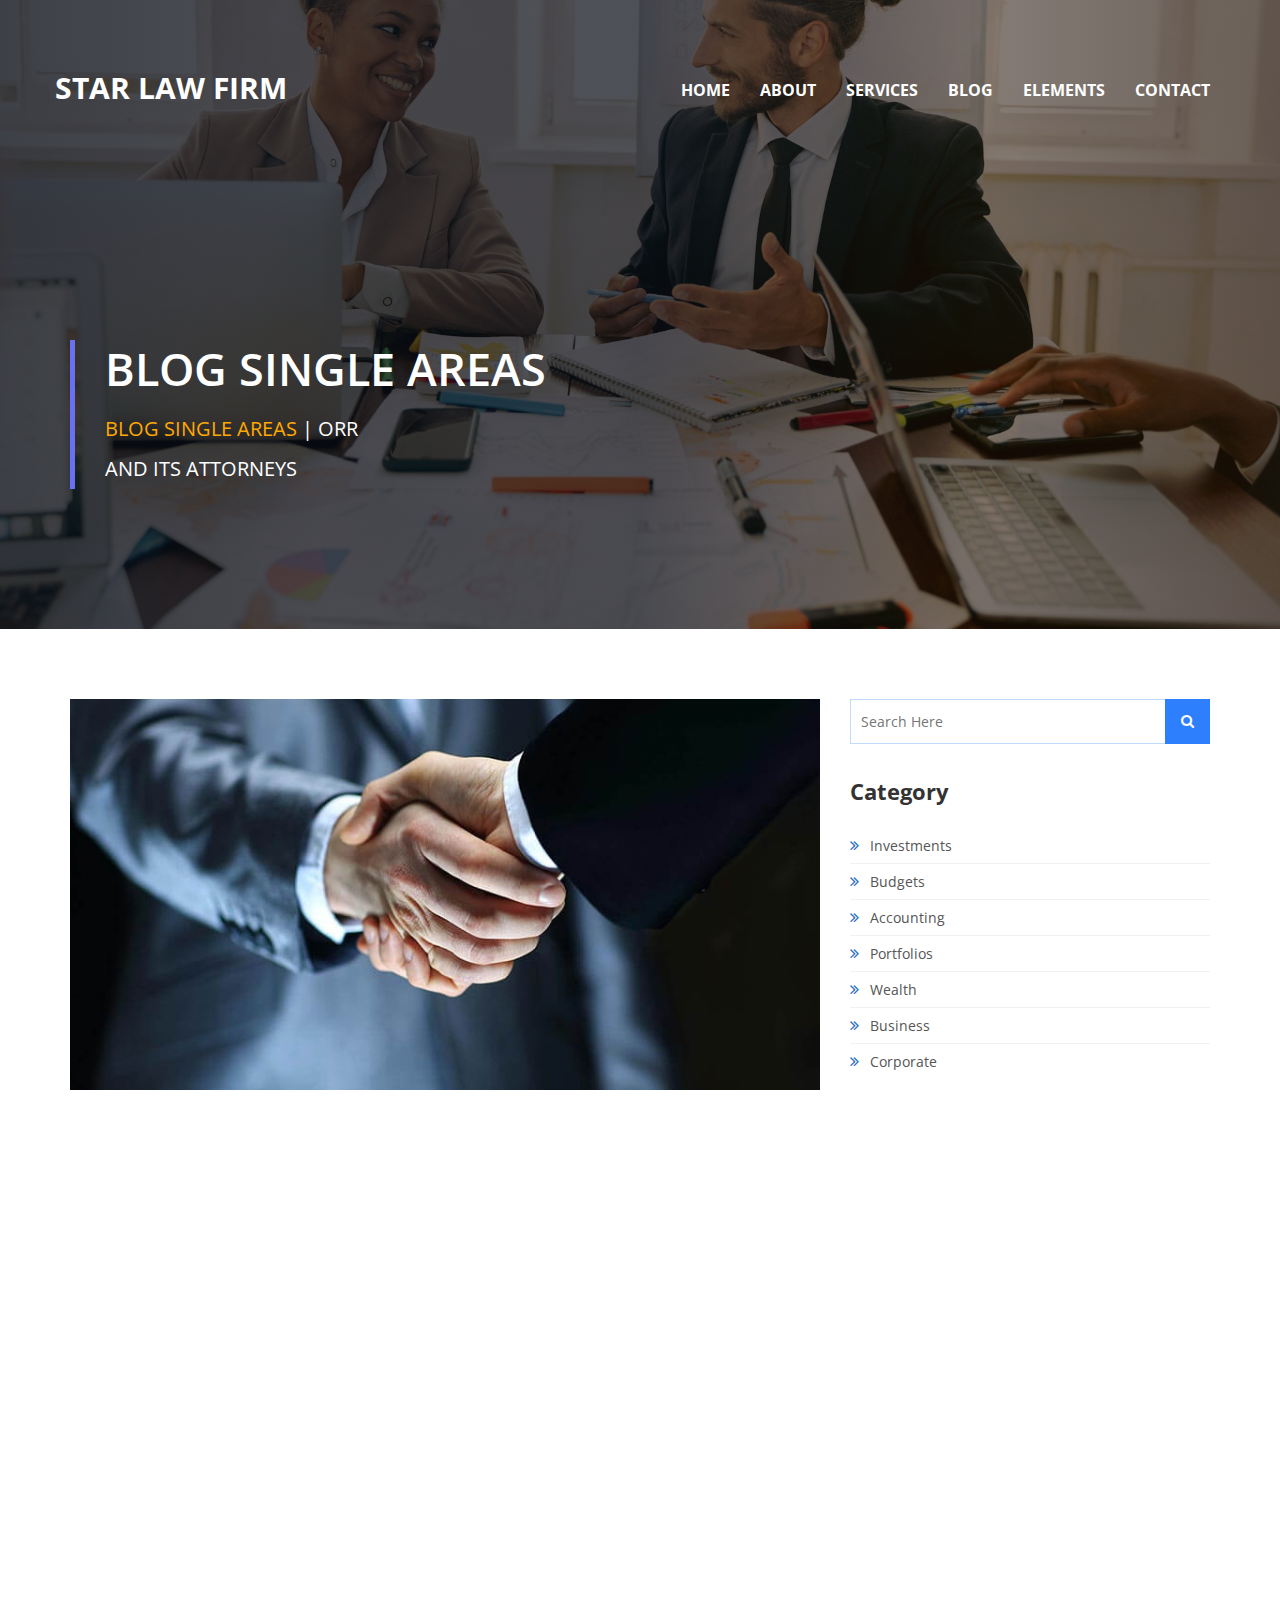
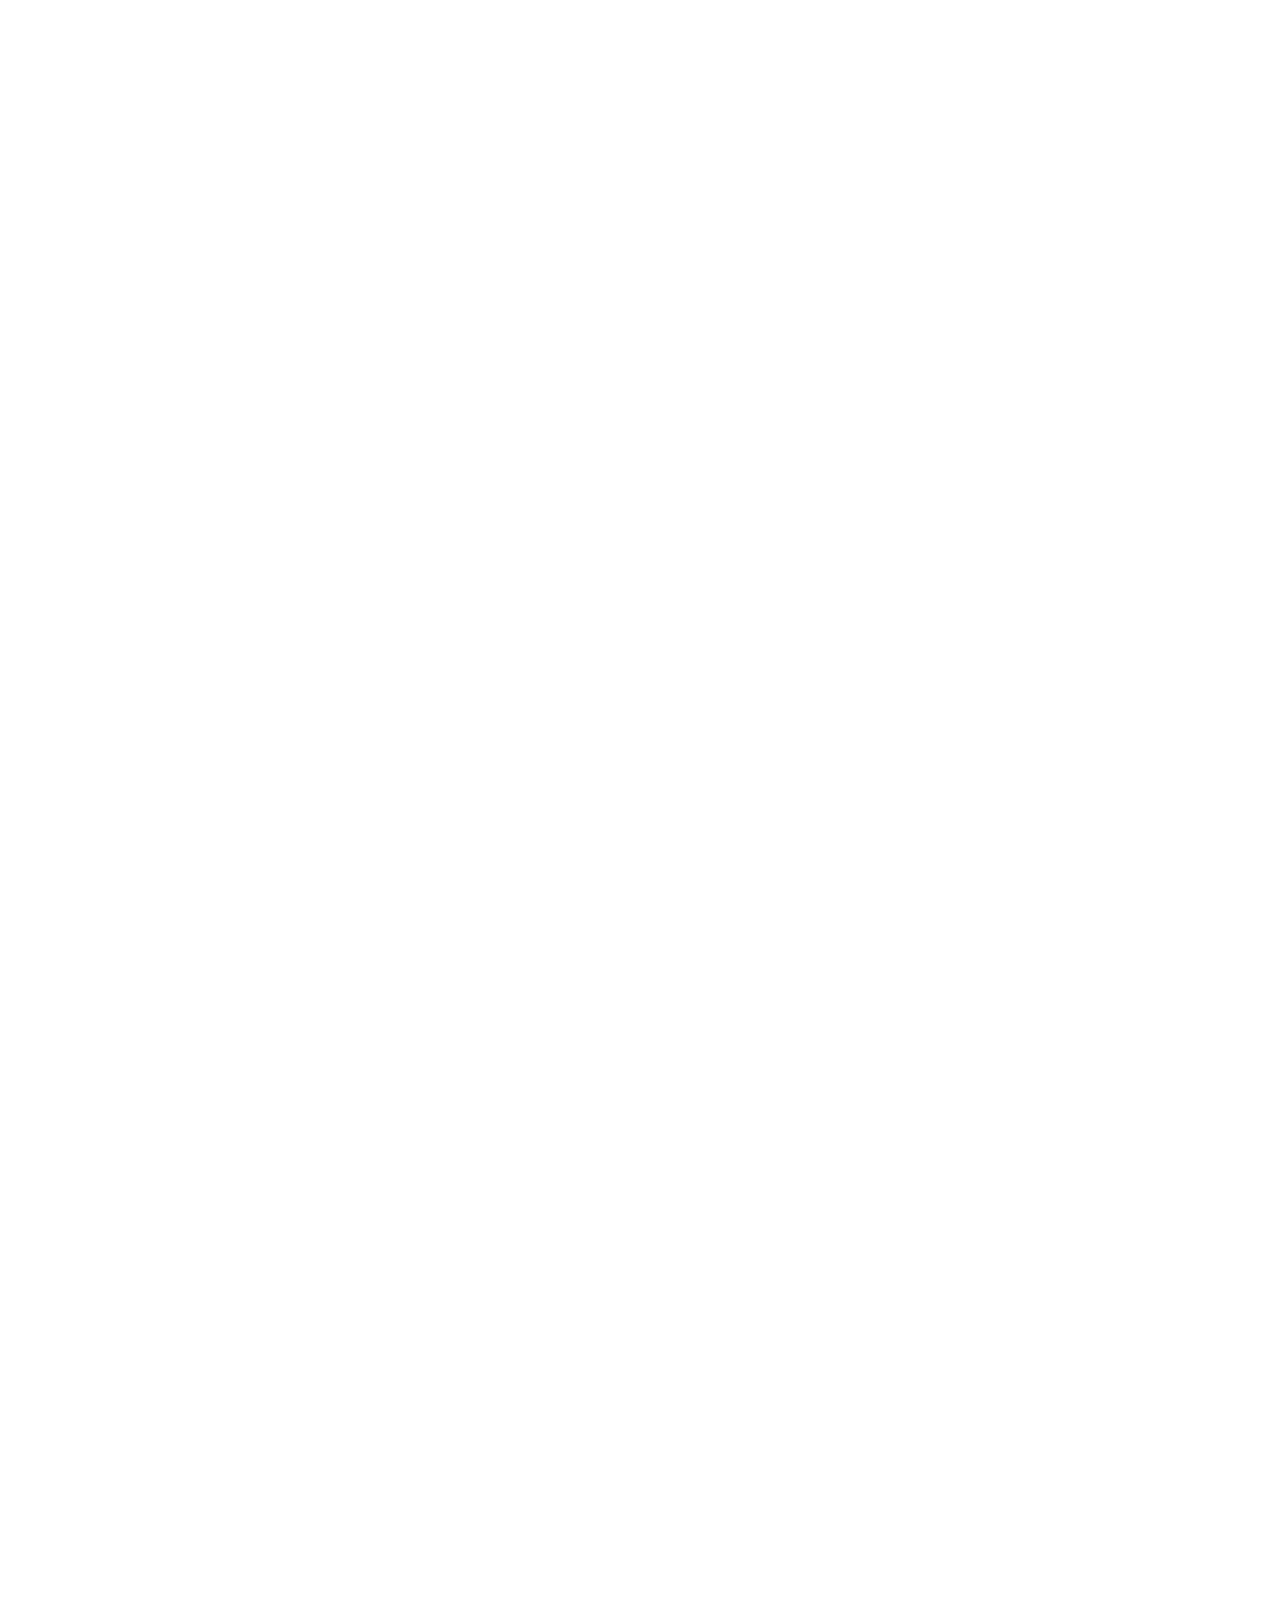
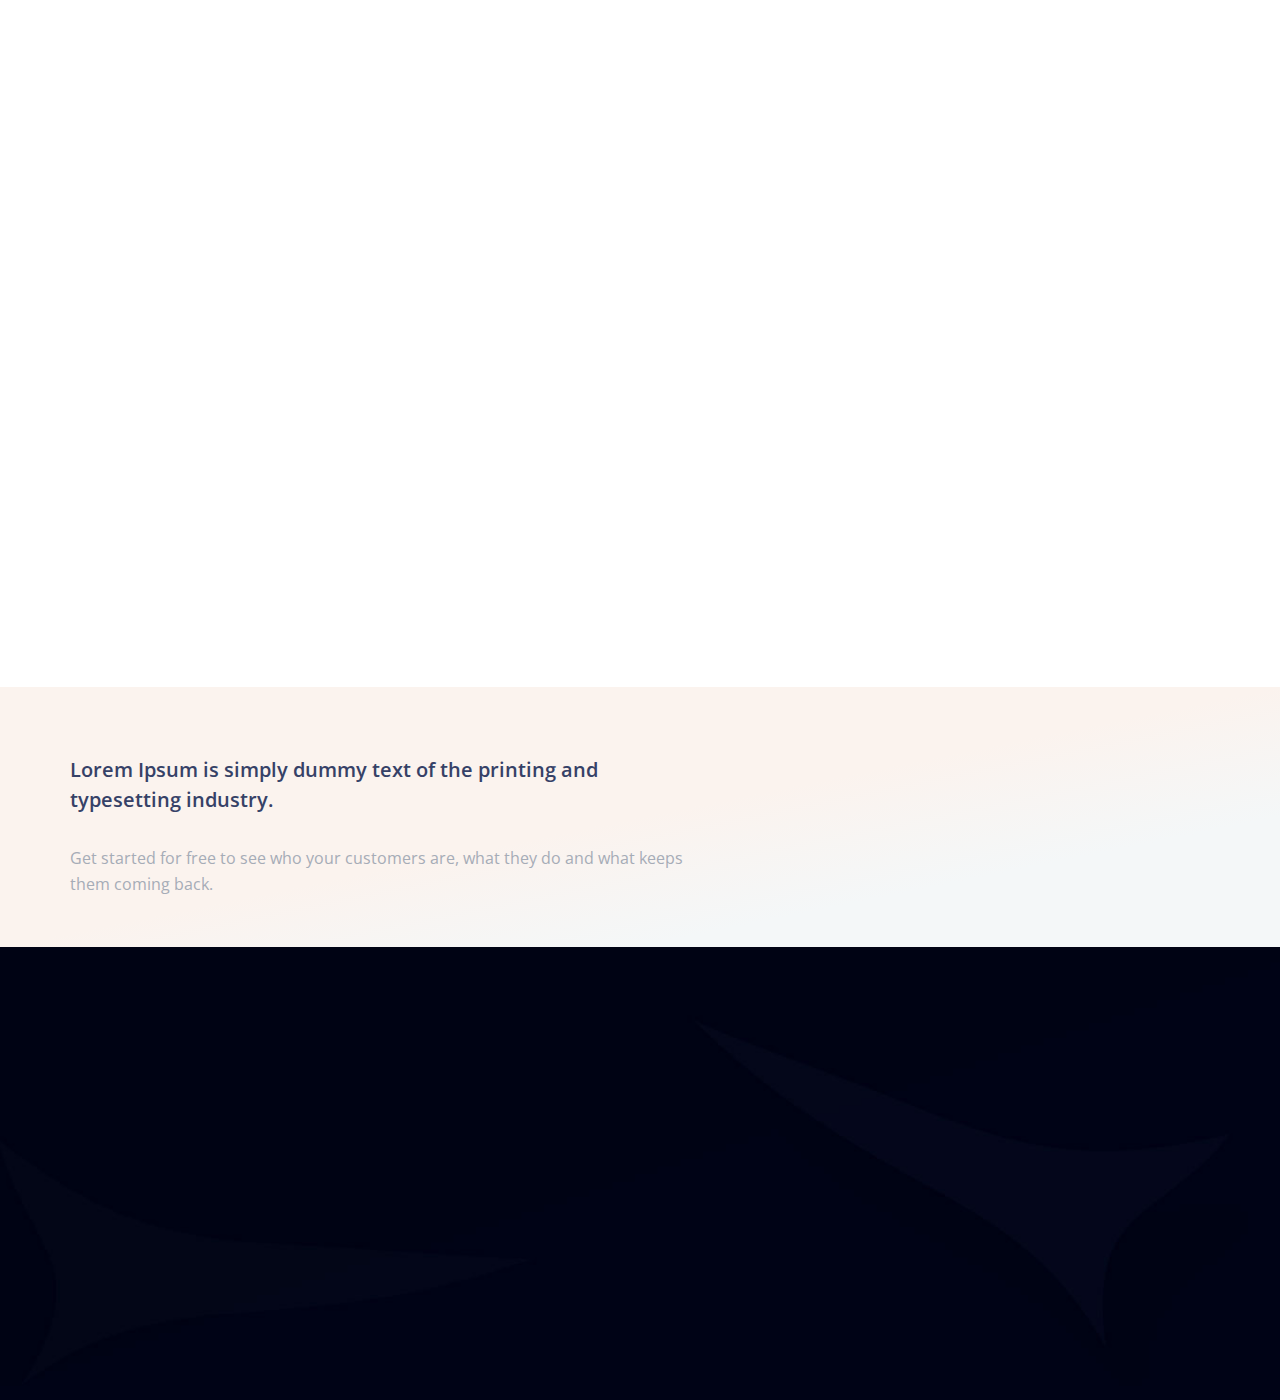
<file: blog-single.html>
<!DOCTYPE html>
<html lang="en">
   <head>
      <meta charset="utf-8">
      <meta http-equiv="X-UA-Compatible" content="IE=edge">
      <meta name="viewport" content="width=device-width, initial-scale=1">
      <title>Blog Single </title>
      <!-- Favicon -->
      <link rel="icon" href="assets/images/favicon.png" type="image/x-icon" />
      <!-- Bootstrap CSS -->
      <link href="assets/css/bootstrap.min.css" rel="stylesheet">
      <!-- Animate CSS -->
      <link href="assets/vendors/animate/animate.css" rel="stylesheet">
      <!-- I00con CSS-->
      <link rel="stylesheet" href="assets/vendors/font-awesome/css/font-awesome.min.css">
      <!-- Owlcarousel CSS-->
      <link rel="stylesheet" type="text/css" href="assets/vendors/owl_carousel/owl.carousel.css" media="all">
      <!--Template Styles CSS-->
      <link rel="stylesheet" type="text/css" href="assets/css/style.css" media="all" />
      <link href="https://fonts.googleapis.com/css?family=Open+Sans:400,400i,600,600i,700,700i,800,800i&amp;subset=cyrillic,cyrillic-ext,greek,greek-ext,latin-ext,vietnamese" rel="stylesheet">
   </head>
   <body>
    
      <div class="service-banner-img  ">
         <div class="ovrllay">
            <!-- Header_Area -->
            <nav class="navbar navbar-default header_aera affix-top">
               <div class="container m-s">
                  <!-- Brand and toggle get grouped for better mobile display -->
                  <div class="col-md-4 p0">
                     <div class="navbar-header">
                        <button type="button" class="navbar-toggle collapsed" data-toggle="collapse" data-target="#min_navbar">
                        <span class="sr-only">Toggle navigation</span>
                        <span class="icon-bar"></span>
                        <span class="icon-bar"></span>
                        <span class="icon-bar"></span>
                        </button>
                        <a class="navbar-brand logo-biss" href="index.html"> star law firm </a>
                     </div>
                  </div>
                  <!-- Collect the nav links, forms, and other content for toggling -->
                  <div class="col-md-8 p0">
                     <div class="collapse navbar-collapse" id="min_navbar">
                        <ul class="nav navbar-nav navbar-right">
                           <li class="dropdown submenu">
                              <a href="index.html" class="">Home</a>
                           </li>
                           <li class="dropdown submenu">
                              <a href="about.html" class="">About</a>
                           </li>
                           <li class="dropdown submenu">
                              <a href="services.html" class=""> Services</a>
                           </li>
                           <li class="dropdown submenu">
                              <a href="blog.html" class="">Blog</a>
                           </li>
                           <li class="dropdown submenu">
                              <a href="elements.html" class="">Elements</a>
                           </li>
                           <li class="dropdown submenu">
                              <a href="contact.html" class="">Contact</a>
                           </li>
                        </ul>
                     </div>
                     <!-- /.navbar-collapse -->
                  </div>
               </div>
               <!-- /.container -->
            </nav>
            <!-- End Header_Area -->
            <!-- #banner start -->
            <section id="banner" class="py-70" >
               <div class="container ">
                 <div class="row py-70 ">
                     <!-- #banner-text start -->            
                     <div id="banner-text" class="col-md-12 text-c  ">
                        <div class="left-borders">
                  
                           <h5 class="wow fadeInUp main-about_h" data-wow-delay="0.2s" style="visibility: visible; animation-delay: 0.2s; animation-name: fadeInUp;">BLOG SINGLE AREAS</h5>
                           <p class="banner-text wow fadeInUp main-h3" data-wow-delay="0.8s" style="visibility: visible; animation-delay: 0.8s; animation-name: fadeInUp;"><span class="c_yellow"> BLOG SINGLE AREAS
</span>  | ORR <br>AND ITS ATTORNEYS </p>
                        </div>
                      
                     </div>
                     <!-- /#banner-text End -->
                  </div>
                 
               </div>
            </section>
         </div>
      </div>
      <!-- /#banner end -->
      <!-- #blog Us Area start -->
     
    <section class="blog-details-area  wow fadeInUp">
            <div class="container">
                <div class="row">
                    <div class="col-md-8 col-xs-12">
                        <div class="blog-details-wrap">
                            <div class="blog-details-img">
                                <img src="assets/images/blog/blog-details.jpg" alt="">
                            </div>
                            <div class="blog-details-content wow fadeInUp">
                                <h3>Business Meeting At California</h3>
                                <p>This is Lorem ipsum dolor sit amet, consectetur adipisicing elit, sed do eiusmod tempor incididunt ut labore et dolore magna aliqua. Ut enim ad minim veniam, quis nostrud exercitation ullamco laboris nisi ut aliquip ex ea commodo consequat. Duis aute irure dolor in reprehenderit in voluptate velit esse cillum dolore eu fugiat nulla pariatur. Excepteur sint occaecat cupidatat non proident, sunt in culpa qui officia deserunt mollit anim id est laborum. Duis aute irure dolor in reprehenderit in voluptate velit esse cillum dolore eu fugiat nulla pariatur. Exce</p>
                                <p>Lorem ipsum dolor sit amet, consectetur adipisicing elit. Ad dolorum aspernatur ipsam, cumque. Quod autem iste dolorem explicabo nobis neque unde, laboriosam voluptatum cupiditate quam, corrupti ipsum accusantium sed eaque!</p>
                                <blockquote>
                                    Lorem ipsum dolor sit amet, consectetur adipisicing elit. Quibusdam iure laborum natus ab, dolor, optio qui voluptatem voluptate assumenda perferendis! Officiis atque ad veniam voluptas reiciendis laborum! Nostrum in, modi.
                                </blockquote>
                                <p>Sed ut perspiciatis unde omnis iste natus error sit voluptatem accusantium doloremque laudantium, totam rem aperiam, eaque ipsa quae ab illo inventore veritatis et quasi architecto beatae vitae dicta sunt explicabo. Nemo enim ipsam voluptatem quia voluptas sit aspernatur aut odit aut fugit, sed quia consequuntur magni dolores eos qui ratione voluptatem sequi nesciunt.</p>
                                <p>Li Europan lingues es membres del sam familie. Lor separat existentie es un myth. Por scientie, musica, sport etc, litot Europa usa li sam vocabular. Li lingues differe solmen in li grammatica, li pronunciation e li plu commun vocabules. </p>
                                <ul>
                                    <li>Sed ut perspiciatis unde omnis</li>
                                    <li>Lingues es membres del sam familie</li>
                                    <li>Lorem ipsum dolor sit amet</li>
                                    <li>This is Lorem ipsum dolor sit amet</li>
                                    <li>consectetur adipisicing elit</li>
                                </ul>
                                <p>Lorem ipsum dolor sit amet, consectetur adipisicing elit. Similique explicabo placeat voluptates harum incidunt fugit commodi illum ipsam porro sapiente rerum neque provident, ducimus iure, dolorum fugiat vero nam quidem architecto quae sint. Corporis cupiditate laborum eius exercitationem nesciunt quis magnam eum dolorem quo odio?</p>
                            </div>
                            <div class="comment-main wow fadeInUp">
                  <h3 class="blog-title ">Comment</h3>
                  <ol class="comments">
                    <li class="comment even thread-even depth-1">
                      <div class="comment-wrap">
                        <div class="comment-theme">
                          <div class="comment-image">
                            <img src="assets/images/comments/1.jpg" alt="Jhon">
                          </div>
                        </div>
                        <div class="comment-main-area">
                          <div class="comment-wrapper">
                            <div class="sewl-comments-meta">
                              <h4>Jhon <span class="comments-date">says August 15, 2016 at 11:33</span></h4>
                            </div>
                            <div class="comment-area">
                              <p>The bedding was hardly able to cover it and seemed ready to slide off any moment.The bedding was hardly able to cover it and seemed ready to slide off any moment.</p>
                              <div class="comments-reply">
                                <a rel="nofollow" class="comment-reply-link" href="#0" onclick="return addComment.moveForm( &quot;comment-1&quot;, &quot;1&quot;, &quot;respond&quot;, &quot;1&quot; )" aria-label="Reply to Mr WordPress"><span class="comment-reply-link">Reply</span></a>
                              </div>
                            </div>
                          </div>
                        </div>
                      </div>
                      <ul class="children wow fadeInUp">
                        <li class="comment odd alt">
                          <div class="comment-wrap comment-wrap1">
                            <div class="comment-theme">
                              <div class="comment-image">
                                <img src="assets/images/comments/3.jpg" alt="Jhon">
                              </div>
                            </div>
                            <div class="comment-main-area">
                              <div class="comment-wrapper">
                                <div class="sewl-comments-meta">
                                  <h4>Perdo <span class="comments-date">says August 15, 2017 at 11:33</span></h4>
                                </div>
                                <div class="comment-area">
                                  <p>The bedding was hardly able ready to slide off any moment.The bedding was hardly able to cover it and seemed ready to slide off any moment.</p>
                                  <div class="comments-reply">
                                    <a rel="nofollow" class="comment-reply-link" href="#0" onclick="return addComment.moveForm( &quot;comment-1&quot;, &quot;1&quot;, &quot;respond&quot;, &quot;1&quot; )" aria-label="Reply to Mr WordPress"><span class="comment-reply-link">Reply</span></a>
                                  </div>
                                </div>
                              </div>
                            </div>
                          </div>
                          <div class="comment-wrap comment-wrap2 wow fadeInUp">
                            <div class="comment-theme">
                              <div class="comment-image">
                                <img src="assets/images/comments/2.jpg" alt="Jhon">
                              </div>
                            </div>
                            <div class="comment-main-area">
                              <div class="comment-wrapper">
                                <div class="sewl-comments-meta">
                                  <h4>Alex <span class="comments-date">says August 15, 2017 at 11:33</span></h4>
                                </div>
                                <div class="comment-area">
                                  <p>Hardly able to cover it and seemed ready to slide off any moment.The bedding was hardly able to cover it and seemed ready to slide off any moment.</p>
                                  <div class="comments-reply">
                                    <a rel="nofollow" class="comment-reply-link" href="#0" onclick="return addComment.moveForm( &quot;comment-1&quot;, &quot;1&quot;, &quot;respond&quot;, &quot;1&quot; )" aria-label="Reply to Mr WordPress"><span class="comment-reply-link">Reply</span></a>
                                  </div>
                                </div>
                              </div>
                            </div>
                          </div>
                        </li>
                      </ul>
                    </li>
                  </ol>
                  <ol class="comments wow fadeInUp">
                    <li class="comment even thread-even depth-1">
                      <div class="comment-wrap">
                        <div class="comment-theme">
                          <div class="comment-image">
                            <img src="assets/images/comments/3.jpg" alt="Jhon">
                          </div>
                        </div>
                        <div class="comment-main-area">
                          <div class="comment-wrapper">
                            <div class="sewl-comments-meta">
                              <h4>Jeson <span class="comments-date">says Jun 20, 2017 at 12:00</span></h4>
                            </div>
                            <div class="comment-area">
                              <p>The bedding was hardly able to cover it and seemed ready to slide off any moment.The bedding was hardly able to cover it and seemed ready to slide off any moment.</p>
                              <div class="comments-reply">
                                <a rel="nofollow" class="comment-reply-link" href="#0" onclick="return addComment.moveForm( &quot;comment-1&quot;, &quot;1&quot;, &quot;respond&quot;, &quot;1&quot; )" aria-label="Reply to Mr WordPress"><span class="comment-reply-link">Reply</span></a>
                              </div>
                            </div>
                          </div>
                        </div>
                      </div>
                      <ul class="children wow fadeInUp">
                        <li class="comment odd alt">
                          <div class="comment-wrap comment-wrap1">
                            <div class="comment-theme">
                              <div class="comment-image">
                                <img src="assets/images/comments/4.jpg" alt="Jhon">
                              </div>
                            </div>
                            <div class="comment-main-area">
                              <div class="comment-wrapper">
                                <div class="sewl-comments-meta">
                                  <h4>Jhon Smit<span class="comments-date">says May 25, 2017 at 11:33 PM</span></h4>
                                </div>
                                <div class="comment-area">
                                  <p> was hardly able to cover it and seemed ready to slide off any moment.The bedding was hardly able to cover it and seemed ready to slide off any moment.</p>
                                  <div class="comments-reply">
                                    <a rel="nofollow" class="comment-reply-link" href="#0" onclick="return addComment.moveForm( &quot;comment-1&quot;, &quot;1&quot;, &quot;respond&quot;, &quot;1&quot; )" aria-label="Reply to Mr WordPress"><span class="comment-reply-link">Reply</span></a>
                                  </div>
                                </div>
                              </div>
                            </div>
                          </div>
                        </li>
                      </ul>
                    </li>
                  </ol>
                </div>
                <div id="respond" class="sewl-comment-form comment-respond wow fadeInUp">
                  <h3 id="reply-title" class="blog-title">Post Comments</h3>
                  <form novalidate="" method="post" id="commentform" class="comment-form" action="#0">
                    <div class="row">
                      <div class="col-xs-12">
                        <div class="sewl-form-inputs no-padding-left">
                          <div class="row">
                            <div class="col-sm-6 col-xs-12">
                              <input id="website" name="website" value="" tabindex="1" placeholder="Website" type="url">
                            </div>
                            <div class="col-sm-6 col-xs-12">
                              <input id="name" name="name" value="" tabindex="2" placeholder="Name" type="text">
                            </div>
                            <div class="col-xs-12">
                              <input id="email" name="email" value="" tabindex="3" placeholder="Email" type="email">
                            </div>
                                                    <div class="col-xs-12">
                                    <div class="sewl-form-textarea no-padding-right">
                                      <textarea id="comment" name="comment" tabindex="4" rows="3" cols="30" placeholder="Write Your Comments..."></textarea>
                                    </div>
                                  </div>
                          </div>
                        </div>
                      </div>
                      <div class="col-xs-12 wow fadeInUp">
                        <div class="form-submit">
                          <input name="submit" id="submit" value="Post Comment" type="submit" class="btn btn-default">
                         
                        </div>
                      </div>
                    </div>
                  </form>
                </div>
                        </div>
                    </div>
                    <div class="col-md-4 col-sm-6 col-xs-12 col wow fadeInUp">
                        <aside class="right-sidebar">
                            <div class="search-sidebar mb-30">
                                <form action="#">
                                    <input type="text" name="search" placeholder="Search Here">
                                    <button type="button" name="button"><i class="fa fa-search"></i></button>
                                </form>
                            </div>
                            <div class="category-wrap mb-30 wow fadeInUp">
                                <h3 class="sidebar-title">Category</h3>
                                <ul>
                                    <li><a href="#">Investments</a></li>
                                    <li><a href="#">Budgets</a></li>
                                    <li><a href="#">Accounting</a></li>
                                    <li><a href="#">Portfolios</a></li>
                                    <li><a href="#">Wealth</a></li>
                                    <li><a href="#">Business</a></li>
                                    <li><a href="#">Corporate</a></li>
                                </ul>
                            </div>
                            <div class="related-post mb-30 wow fadeInUp">
                                <h3 class="sidebar-title">Related Postt</h3>
                                <ul>
                                    <li class="related-post-items">
                                        <div class="post-img">
                                            <img src="assets/images/post/1.jpg" alt="">
                                        </div>
                                        <div class="post-info">
                                            <a href="blog-post.html">Adipisicing dolor sit amet consectetur  elit Lorem ipsum dolor</a>
                                            <p>20/08/2017</p>
                                        </div>
                                    </li>
                                    <li class="related-post-items">
                                        <div class="post-img">
                                            <img src="assets/images/post/2.jpg" alt="">
                                        </div>
                                        <div class="post-info">
                                            <a href="blog-post.html">Sit Lorem ipsum dolor amet adipisicing elit Lorem ipsum dolor</a>
                                            <p>25/08/2017</p>
                                        </div>
                                    </li>
                                    <li class="related-post-items">
                                        <div class="post-img">
                                            <img src="assets/images/post/3.jpg" alt="">
                                        </div>
                                        <div class="post-info">
                                            <a href="blog-post.html">Dolor sit amet consectetur adipisicing elit Lorem ipsum dolor</a>
                                            <p>30/09/2017</p>
                                        </div>
                                    </li>
                                </ul>
                            </div>
                            <div class="archive-wrap mb-30 wow fadeInUp">
                                <h3 class="sidebar-title">archive</h3>
                                <ul>
                  <li><a href="#">November 2017 <span class="pull-right">(25)</span></a></li>
                  <li><a href="#">August 2017 <span class="pull-right">(25)</span></a></li>
                  <li><a href="#">September 2017  <span class="pull-right">(25)</span></a></li>
                  <li><a href="#">Octeber 2017 <span class="pull-right">(25)</span></a></li>
                  <li><a href="#">December 2017  <span class="pull-right">(25)</span></a></li>
                </ul>
                            </div>
                            <div class="tags-wrap wow fadeInUp">
                                <h3 class="sidebar-title">Post Tags</h3>
                                <ul>
                                    <li><a href="#">html</a></li>
                                    <li><a href="#">css</a></li>
                                    <li><a href="#">javascript</a></li>
                                    <li><a href="#">business</a></li>
                                    <li><a href="#">corporate</a></li>
                                    <li><a href="#">php</a></li>
                                    <li><a href="#">dolor</a></li>
                                    <li><a href="#">amet</a></li>
                                </ul>
                            </div>
                        </aside>
                    </div>
                </div>
            </div>
        </section>



  <!-- #End blog Us Area  -->




   <!-- #partners Us Area start -->
     
      <div class="our_partners_area bg_gradient_team">
         <div class="book_now_aera ">
            <div class="container">
              <div class="row book_now">
                  <div class="col-md-7 booking_text">
                     <h4>Lorem Ipsum is simply dummy text of the printing and<br> typesetting industry.
                     </h4>
                     <p>Get started for free to see who your customers are, what they do and what keeps them coming back.</p>
                  </div>
                  <div class="col-md-5 p0 book_bottun">
                     <div class="col-md-5">
                     </div>
                     <div class="col-md-7">
                        <div class="top-banner wow fadeInRight text-left" style="visibility: visible; animation-name: fadeInRight;">
                           <a id="#services" href="contact.html" class="btn btn-primary radius-50  wow fadeInUp  js-scroll-trigger" data-wow-delay="0.5s" style="visibility: visible; animation-delay: 0.5s; animation-name: fadeInUp;">Free Consultation</a>
                        </div>
                     </div>
                  </div>
               </div>
            </div>
         </div>
      </div>
      <!--#start Our footer Area -->
      <div class="our_footer_area">
         <div class="book_now_aera ">
            <div class="container wow fadeInUp">
               <div class="row book_now">
                  <div class="col-md-4">
                     <div class="">
                        <a class=" logo-biss" href="index.html"> Star Law Firm</a>
                     </div>
                     <p class="footer-h">It is a long established fact that a <br>reader will be distracted by the <br> readable content.</p>
                     <div class="bigpixi-footer-social">
                        <a href="" target="_blank"><i id="social-fb" class="fa fa-facebook fa-2x social"></i></a>
                        <a href="" target="_blank"><i id="social-tw" class="fa fa-twitter fa-2x social"></i></a>
                        <a href="" target="_blank"><i id="social-em" class="fa fa-instagram fa-2x social"></i></a>
                     </div>
                  </div>
                  <div class="col-md-1 ">
                  </div>
                  <div class="col-md-3">
                     <h2 class="footer-top">QUICK LINKS </h2>
                     <ul class="footer-menu">
                        <li><a href=""> HOME        </a></li>
                        <li><a href="">THE FIRM  </a> </li>
                        <li><a href="">PRACTICE AREAS    </a> </li>
                        <li><a href="">   NEWS & RESOURCES   </a> </li>
                        <li><a href="">  CONTACT  </a> </li>
                        
                     </ul>
                  </div>
                  <div class="col-md-4">
                     <ul class="location">
                       <h2 class="footer-top">Contact Info </h2>
                        <li class="footer-left-h">505 Thornall St #301, <br>Edison, NJ 08837, USA</li>
                       
                        <li class="footer-left-h"><span class="c_yellow">Email :</span>
                           <a href=""> enquiry@demo.com </a>
                        </li>
                         <li class="footer-left-h"><span class="c_yellow">Call Us: </span>+1- 982-8-587 452
                          
                        </li>
                     </ul>
                  </div>
                  <div class="col-md-12">
                     <p class="color-gray"> Designed by <a href="https://www.navthemes.com">NavThemes </a> and distributed by <a href="https://themewagon.com">ThemeWagon</a></p>
                  </div>
               </div>
            </div>
         </div>
      </div>
      <!--#End Our footer Area -->
      <!-- jQuery JS -->
      <script src="assets/js/jquery-1.12.0.min.js"></script>
      <!-- Bootstrap JS -->
      <script src="assets/js/bootstrap.min.js"></script>
      <!-- Animate JS -->
      <script src="assets/vendors/animate/wow.min.js"></script>
      <!-- Owlcarousel JS -->
      <script src="assets/vendors/owl_carousel/owl.carousel.min.js"></script>
      <!-- Theme JS -->
      <script src="assets/js/theme.min.js"></script>
   </body>
</html>
</file>
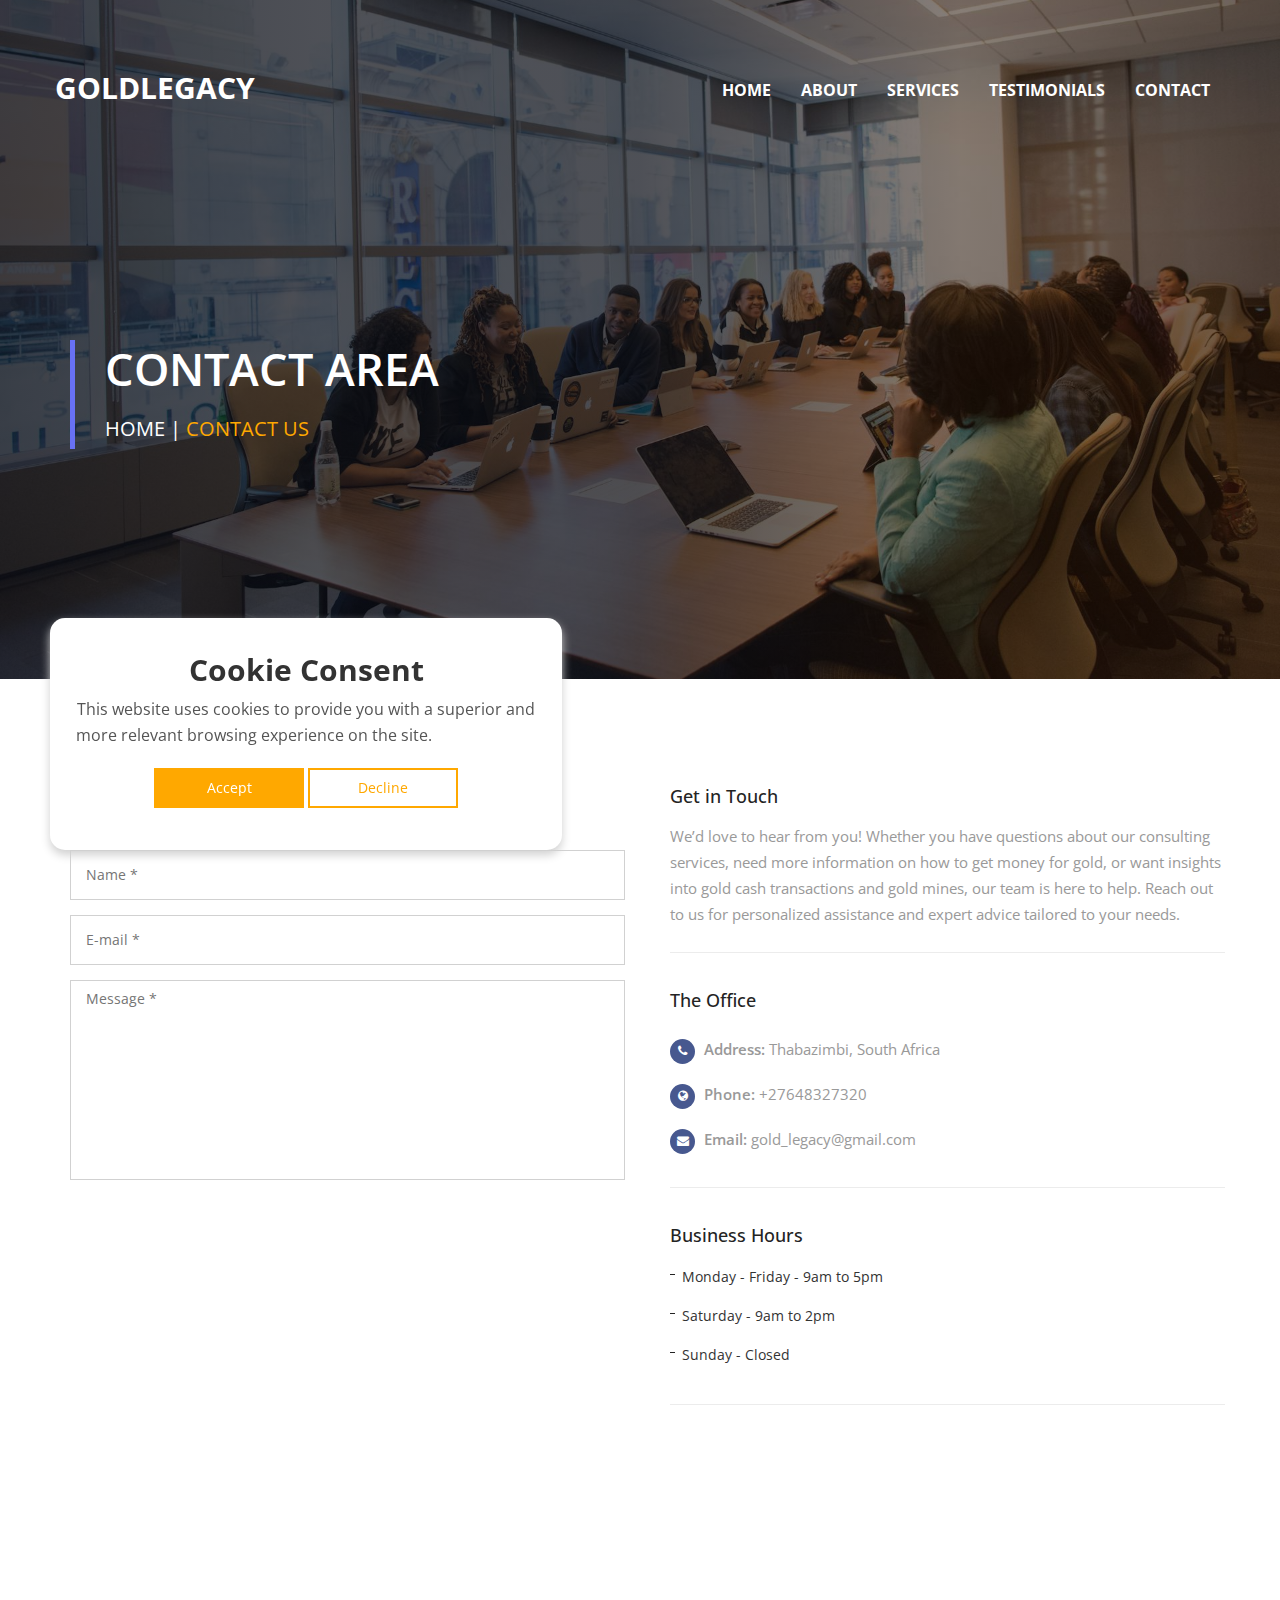
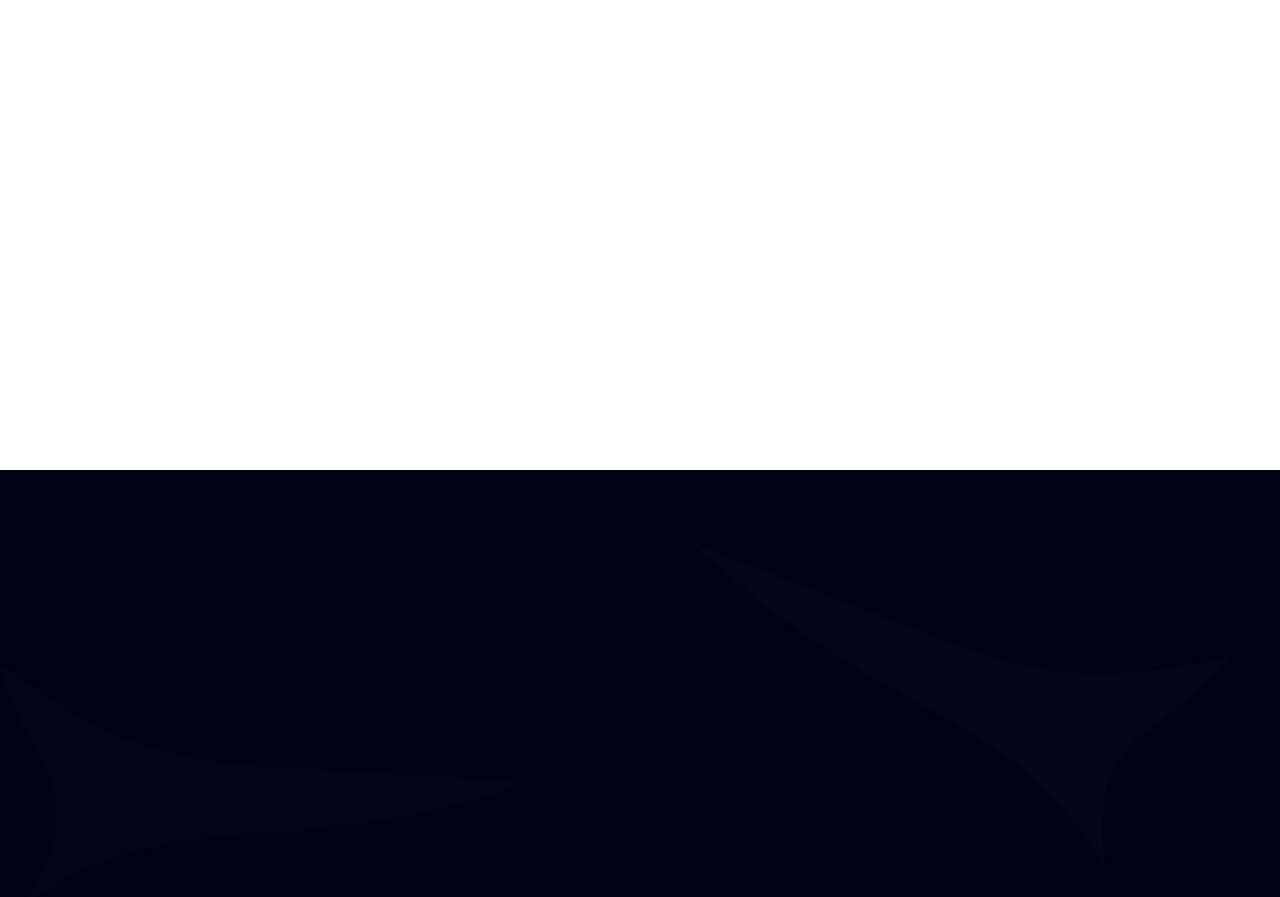
<file: contact.html>
<!DOCTYPE html>
<html lang="en">
    <head>
        <meta charset="utf-8" />
        <meta http-equiv="X-UA-Compatible" content="IE=edge" />
        <meta name="viewport" content="width=device-width, initial-scale=1" />
        <title>GoldLegacy</title>
        <!-- Favicon -->
        <!-- Bootstrap CSS -->
        <link href="assets/css/bootstrap.min.css" rel="stylesheet" />
        <!-- Animate CSS -->
        <link href="assets/vendors/animate/animate.css" rel="stylesheet" />
        <!-- Icon CSS-->
        <link
            rel="stylesheet"
            href="assets/vendors/font-awesome/css/font-awesome.min.css"
        />

        <link
            rel="shortcut icon"
            href="assets/images/logo.png"
            type="image/x-icon"
        />
        <!-- Owlcarousel CSS-->
        <link
            rel="stylesheet"
            type="text/css"
            href="assets/vendors/owl_carousel/owl.carousel.css"
            media="all"
        />
        <!--Template Styles CSS-->
        <link
            rel="stylesheet"
            type="text/css"
            href="assets/css/style.css"
            media="all"
        />
        <link
            href="https://fonts.googleapis.com/css?family=Open+Sans:400,400i,600,600i,700,700i,800,800i&amp;subset=cyrillic,cyrillic-ext,greek,greek-ext,latin-ext,vietnamese"
            rel="stylesheet"
        />
    </head>
    <body>
        <div class="contact-banner-img">
            <div class="ovrllay">
                <!-- Header_Area -->
                <nav class="navbar navbar-default header_aera affix-top">
                    <div class="container m-s">
                        <!-- Brand and toggle get grouped for better mobile display -->
                        <div class="col-md-4 p0">
                            <div class="navbar-header">
                                <button
                                    type="button"
                                    class="navbar-toggle collapsed"
                                    data-toggle="collapse"
                                    data-target="#min_navbar"
                                >
                                    <span class="sr-only"
                                        >Toggle navigation</span
                                    >
                                    <span class="icon-bar"></span>
                                    <span class="icon-bar"></span>
                                    <span class="icon-bar"></span>
                                </button>
                                <a
                                    class="navbar-brand logo-biss"
                                    href="index.html"
                                >
                                    GoldLegacy
                                </a>
                            </div>
                        </div>
                        <!-- Collect the nav links, forms, and other content for toggling -->
                        <div class="col-md-8 p0">
                            <div
                                class="collapse navbar-collapse"
                                id="min_navbar"
                            >
                                <ul class="nav navbar-nav navbar-right">
                                    <li class="dropdown submenu">
                                        <a href="index.html" class="">Home</a>
                                    </li>
                                    <li class="dropdown submenu">
                                        <a href="about.html" class="">About</a>
                                    </li>
                                    <li class="dropdown submenu">
                                        <a href="services.html" class="">
                                            Services</a
                                        >
                                    </li>
                                    <li class="dropdown submenu">
                                        <a href="testimonials.html" class=""
                                            >Testimonials</a
                                        >
                                    </li>
                                    <li class="dropdown submenu">
                                        <a href="contact.html" class=""
                                            >Contact</a
                                        >
                                    </li>
                                </ul>
                            </div>
                            <!-- /.navbar-collapse -->
                        </div>
                    </div>
                    <!-- /.container -->
                </nav>
                <!-- End Header_Area -->
                <!-- #banner start -->
                <section id="banner" class="pb_0">
                    <div class="container">
                        <div class="row py-70 mb_160">
                            <!-- #banner-text start -->
                            <div id="banner-text" class="col-md-12 text-c">
                                <div class="left-borders">
                                    <h5
                                        class="wow fadeInUp main-about_h"
                                        data-wow-delay="0.2s"
                                    >
                                        CONTACT AREA
                                    </h5>
                                    <p
                                        class="banner-text wow fadeInUp main-h3"
                                        data-wow-delay="0.8s"
                                    >
                                        <a href="index.html"> HOME | </a>
                                        <span class="c_yellow">
                                            CONTACT US
                                        </span>
                                    </p>
                                </div>
                            </div>
                            <!-- /#banner-text End -->
                        </div>
                    </div>
                </section>
            </div>
        </div>
        <!-- /#banner end -->
        <!-- #contact  Area start -->
        <section>
            <div class="container">
                <div class="row">
                    <div class="col-lg-6">
                        <div class="section-heading left">
                            <h4>Let's Talk about Your Business</h4>
                        </div>
                        <div class="contact-form-box margin-30px-top">
                            <div
                                class="no-margin-lr"
                                id="success-contact-form"
                                style="display: none"
                            ></div>
                            <form
                                id="contactForm"
                                method="post"
                                class="contact-form"
                                action="sendemail.php"
                            >
                                <div class="row">
                                    <div class="col-md-12">
                                        <input
                                            type="text"
                                            class="medium-input"
                                            maxlength="50"
                                            placeholder="Name *"
                                            id="name"
                                            name="name"
                                        />
                                    </div>
                                    <div class="col-xs-12 col-sm-12 col-md-12">
                                        <input
                                            style="
                                                position: relative;
                                                z-index: 999;
                                            "
                                            type="email"
                                            class="medium-input"
                                            maxlength="70"
                                            placeholder="E-mail *"
                                            id="email"
                                            name="email"
                                            required
                                        />
                                        <div
                                            id="result"
                                            style="color: red; font-size: 12px"
                                        ></div>
                                    </div>

                                    <div class="col-md-12">
                                        <textarea
                                            class="medium-textarea"
                                            rows="12"
                                            maxlength="1000"
                                            placeholder="Message *"
                                            id="message"
                                            name="message"
                                        ></textarea>
                                    </div>
                                    <div
                                        class="col-md-12 sm-margin-30px-bottom"
                                    >
                                        <div
                                            class="top-contact wow fadeInRight text-left"
                                            style="
                                                visibility: visible;
                                                animation-name: fadeInRight;
                                            "
                                        >
                                            <a
                                                type="submit"
                                                id="submit"
                                                onclick="sendForm()"
                                                class="btn btn-primary wow fadeInUp radius-50"
                                                data-wow-delay="0.5s"
                                                style="
                                                    visibility: visible;
                                                    animation-delay: 0.5s;
                                                    animation-name: fadeInUp;
                                                "
                                                >Send Message</a
                                            >
                                        </div>
                                    </div>
                                </div>
                            </form>
                        </div>
                    </div>
                    <div class="col-lg-6">
                        <div
                            class="contact-info-box padding-30px-left sm-no-padding"
                        >
                            <div class="row">
                                <div class="col-12">
                                    <div
                                        class="contact-info-section no-padding-top margin-10px-top"
                                    >
                                        <h4>Get in Touch</h4>
                                        <p>
                                            We’d love to hear from you! Whether
                                            you have questions about our
                                            consulting services, need more
                                            information on how to get money for
                                            gold, or want insights into gold
                                            cash transactions and gold mines,
                                            our team is here to help. Reach out
                                            to us for personalized assistance
                                            and expert advice tailored to your
                                            needs.
                                        </p>
                                    </div>
                                </div>
                                <div class="col-12">
                                    <div class="contact-info-section">
                                        <h4>The Office</h4>
                                        <ul
                                            class="list-style-1 no-margin-bottom"
                                        >
                                            <li>
                                                <p>
                                                    <i
                                                        class="fa fa-phone text-center"
                                                    ></i>
                                                    <strong>Address:</strong>
                                                    Thabazimbi, South Africa
                                                </p>
                                            </li>
                                            <li>
                                                <p>
                                                    <i
                                                        class="fa fa-globe text-center"
                                                    ></i>
                                                    <strong>Phone:</strong>
                                                    +27648327320
                                                </p>
                                            </li>
                                            <li>
                                                <p>
                                                    <i
                                                        class="fa fa-envelope text-center"
                                                    ></i>
                                                    <strong>Email:</strong>
                                                    <a
                                                        href="javascript:void(0)"
                                                        class="email_color_site"
                                                        >gold_legacy@gmail.com</a
                                                    >
                                                </p>
                                            </li>
                                        </ul>
                                    </div>
                                </div>
                                <div class="col-12">
                                    <div
                                        class="contact-info-section border-none no-padding-bottom no-margin-bottom"
                                    >
                                        <h4>Business Hours</h4>
                                        <ul class="list-style-2">
                                            <li>
                                                Monday - Friday - 9am to 5pm
                                            </li>
                                            <li>Saturday - 9am to 2pm</li>
                                            <li>Sunday - Closed</li>
                                        </ul>
                                    </div>
                                </div>
                            </div>
                        </div>
                    </div>
                </div>
            </div>
        </section>
        <!-- #contact  Area End -->

        <!--#Our maps  start -->
        <section class="py_map_40">
            <div class="container-fluid p0">
                <div id="contatti" class="maps">
                    <iframe
                        src="https://www.google.com/maps/embed?pb=!1m18!1m12!1m3!1d14643058.681037255!2d13.912040831685234!3d-26.359977896117563!2m3!1f0!2f0!3f0!3m2!1i1024!2i768!4f13.1!3m3!1m2!1s0x1ebea3c912baad0f%3A0x3e2ec866100b235d!2sTUMELA%20MINE!5e0!3m2!1suk!2sua!4v1722364872364!5m2!1suk!2sua"
                        frameborder="0"
                        style="border: 0"
                        allowfullscreen=""
                    ></iframe>
                </div>
            </div>
        </section>

        <!--#End maps   -->

        <!--#start Our footer Area -->
        <div class="our_footer_area">
            <div class="book_now_aera">
                <div class="container wow fadeInUp">
                    <div class="row book_now">
                        <div class="col-md-4">
                            <div class="">
                                <a class="logo-biss" href="index.html">
                                    GoldLegacy</a
                                >
                            </div>
                            <p class="footer-h">
                                Thank you for visiting our site. We are
                                dedicated to providing expert consulting
                                services in the gold industry, helping you make
                                informed decisions about how to get money for
                                gold, manage gold cash transactions
                            </p>
                        </div>
                        <div class="col-md-1"></div>
                        <div class="col-md-3">
                            <h2 class="footer-top">QUICK LINKS</h2>
                            <ul class="footer-menu">
                                <li><a href="index.html"> HOME </a></li>
                                <li><a href="about.html">ABOUT US </a></li>
                                <li><a href="contact.html">CONTACT US </a></li>
                                <li><a href="terms-of-use.html"> TERMS </a></li>
                                <li>
                                    <a href="privacy-policy.html"> PRIVACY </a>
                                </li>
                            </ul>
                        </div>
                        <div class="col-md-4">
                            <ul class="location">
                                <h2 class="footer-top">Contact Info</h2>
                                <li class="footer-left-h">
                                    Thabazimbi, South Africa
                                </li>
                                <li class="footer-left-h">
                                    <span class="c_yellow">Email :</span>
                                    <a href=""> gold_legacy@gmail.com </a>
                                </li>
                                <li class="footer-left-h">
                                    <span class="c_yellow">Call Us: </span
                                    >+27648327320
                                </li>
                            </ul>
                        </div>
                    </div>
                </div>
            </div>
        </div>
        <!--#End Our footer Area -->
        <!-- Cookie banner -->
        <div class="cookie-wrapper show">
            <div>
                <i class="bx bx-cookie"></i>
                <h2 style="text-align: center">Cookie Consent</h2>
            </div>

            <div class="data">
                <p>
                    This website uses cookies to provide you with a superior and
                    more relevant browsing experience on the site.
                    <a href="#">Learn more...</a>
                </p>
            </div>

            <div class="buttons">
                <button class="cookie-button" id="acceptBtn">Accept</button>
                <button class="cookie-button" id="declineBtn">Decline</button>
            </div>
        </div>
        <!-- End Cookie banner -->
        <!-- jQuery JS -->
        <script src="assets/js/jquery-1.12.0.min.js"></script>
        <!-- Bootstrap JS -->
        <script src="assets/js/bootstrap.min.js"></script>

        <!-- Animate JS -->
        <script src="assets/vendors/animate/wow.min.js"></script>
        <!-- Owlcarousel JS -->
        <script src="assets/vendors/owl_carousel/owl.carousel.min.js"></script>
        <!-- Stellar JS -->
        <!-- Theme JS -->
        <script src="assets/js/theme.min.js"></script>
        <script src="assets/js/cookiebanner.js"></script>
        <script src="assets/js/contact-form.js"></script>
        <script type="text/javascript"></script>
    </body>
</html>
</file>
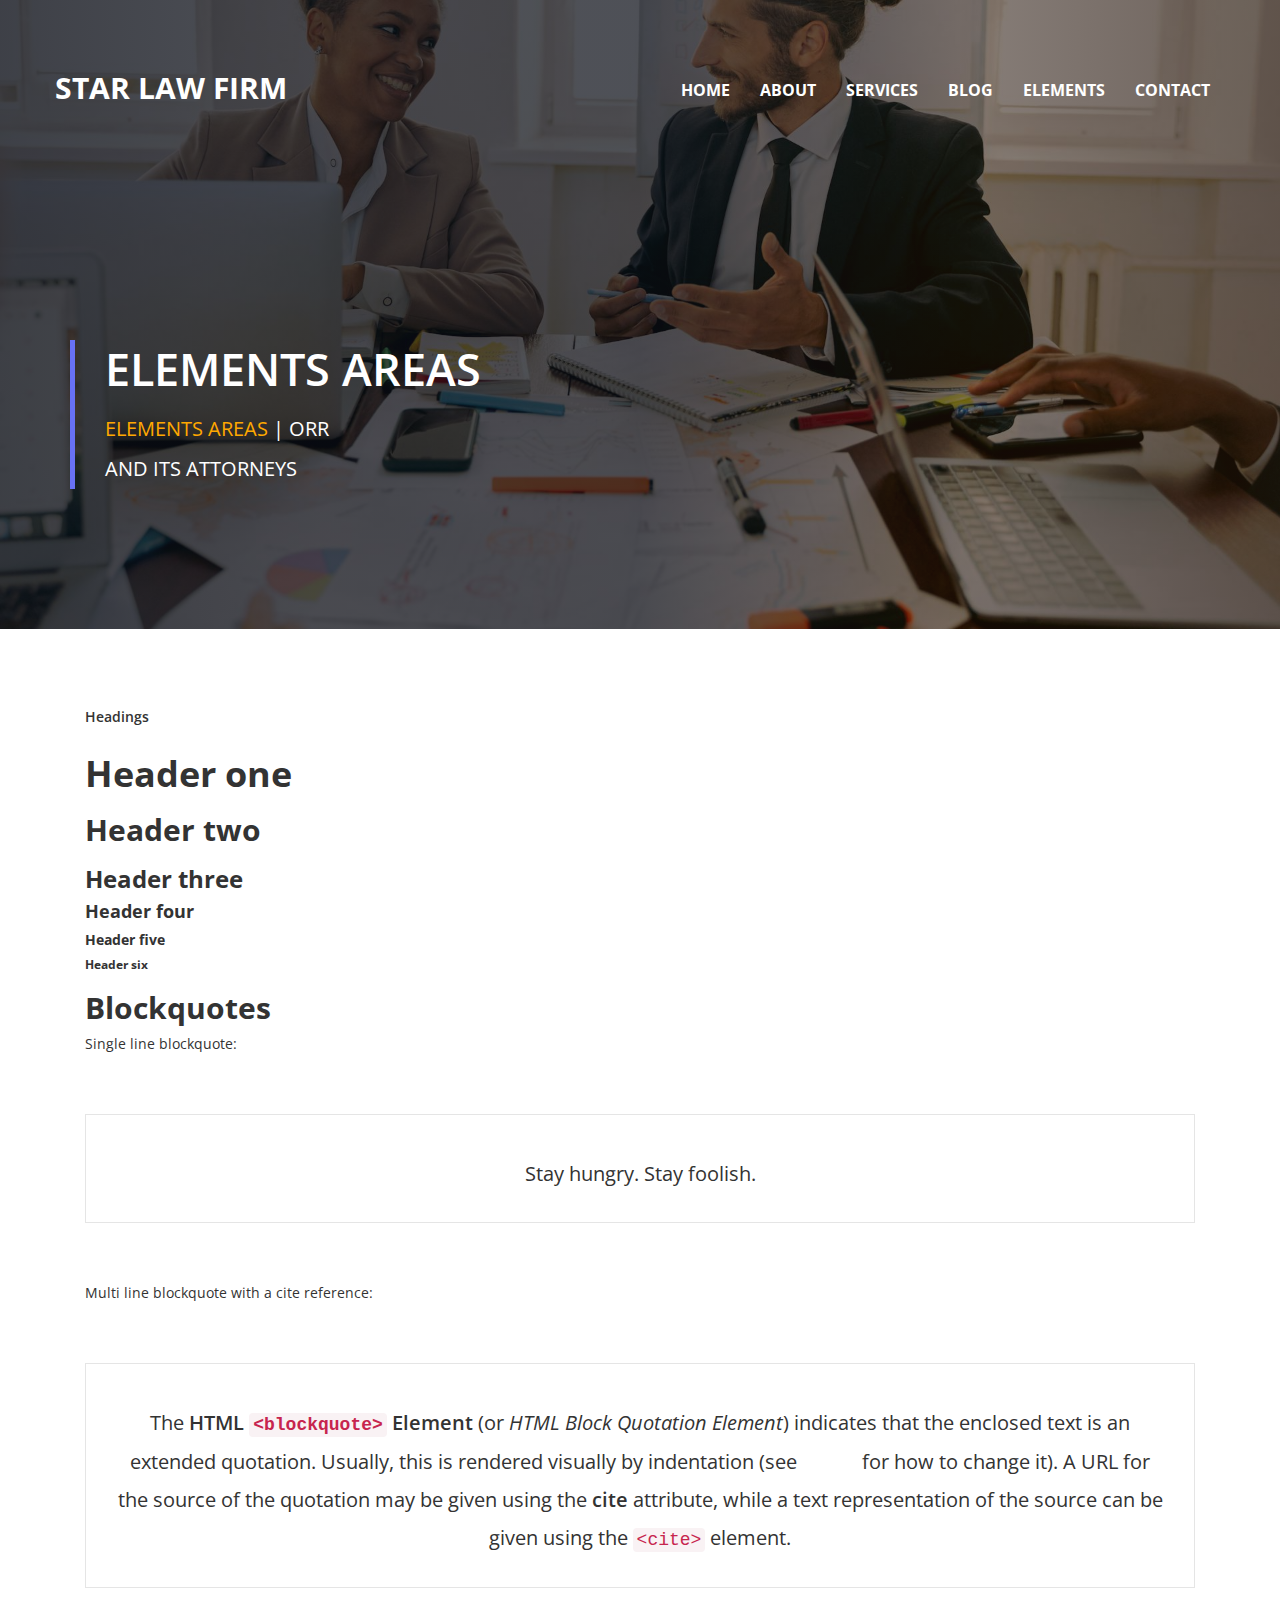
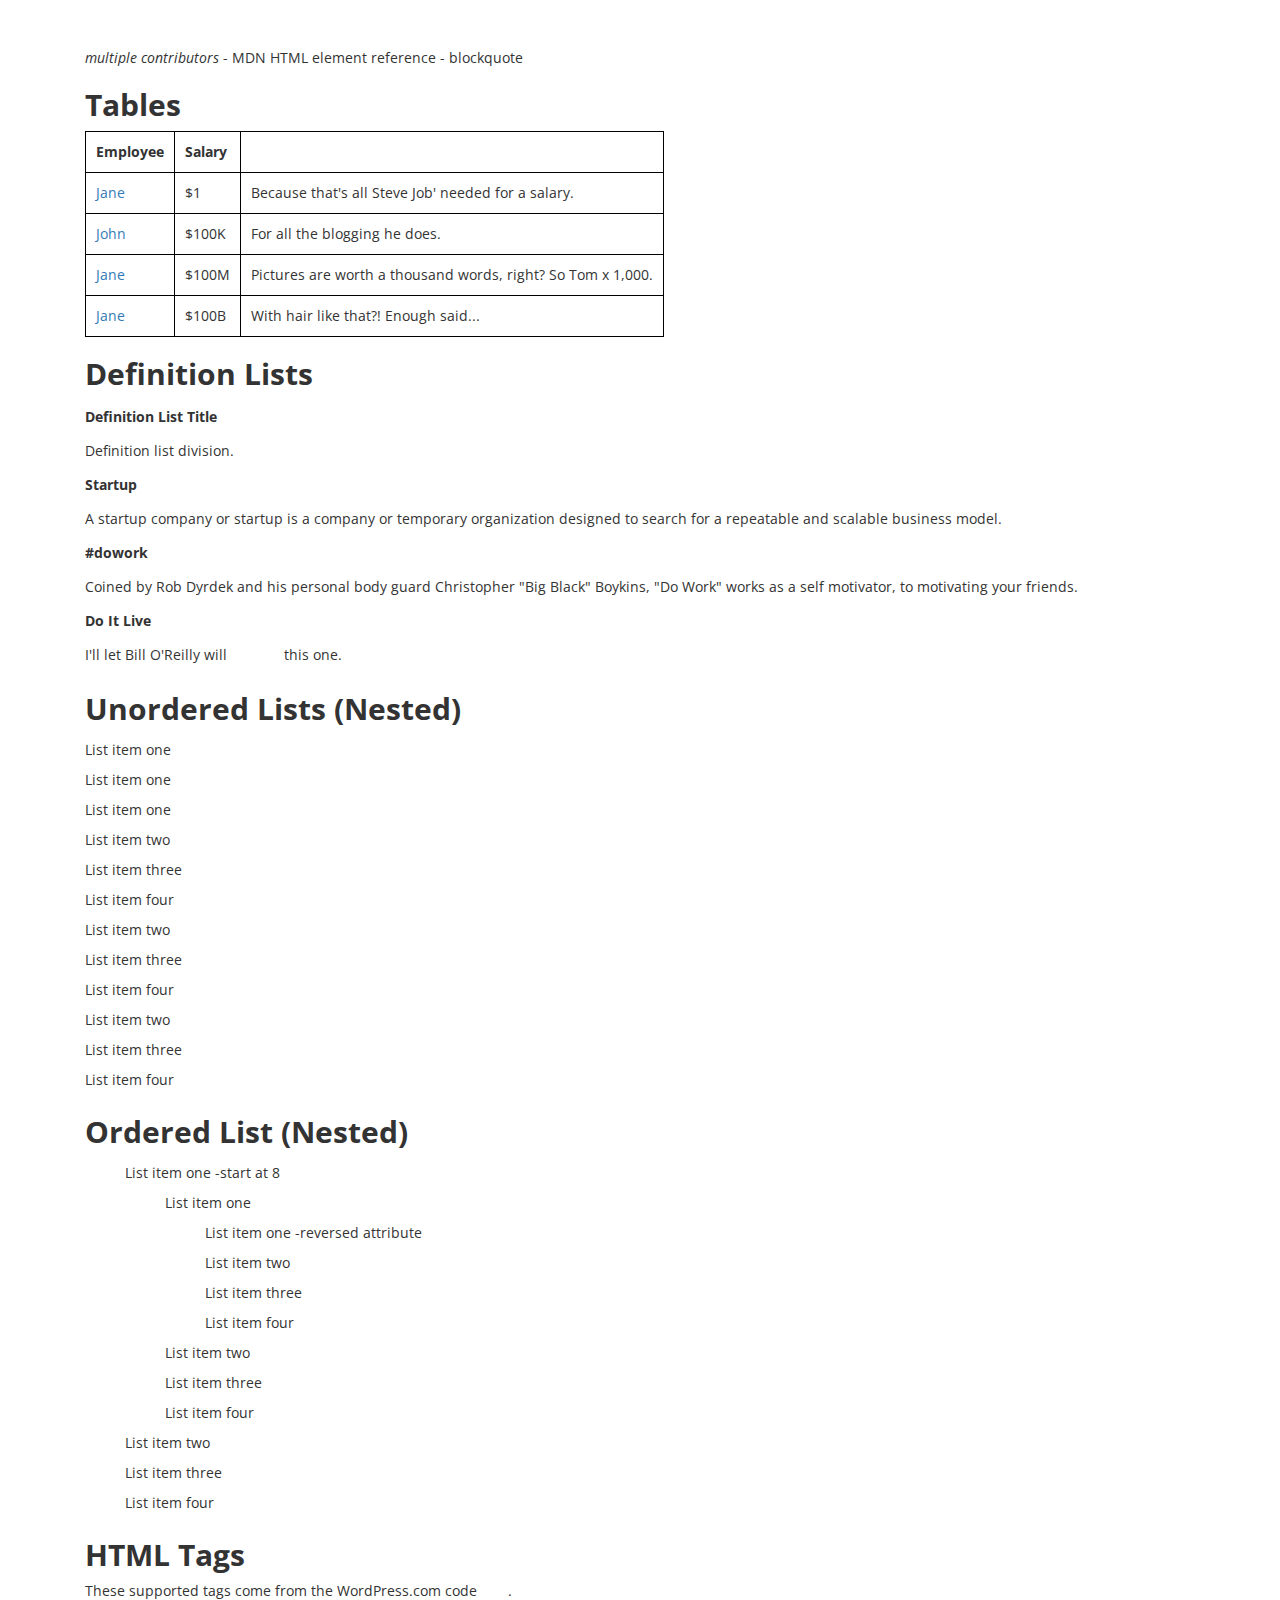
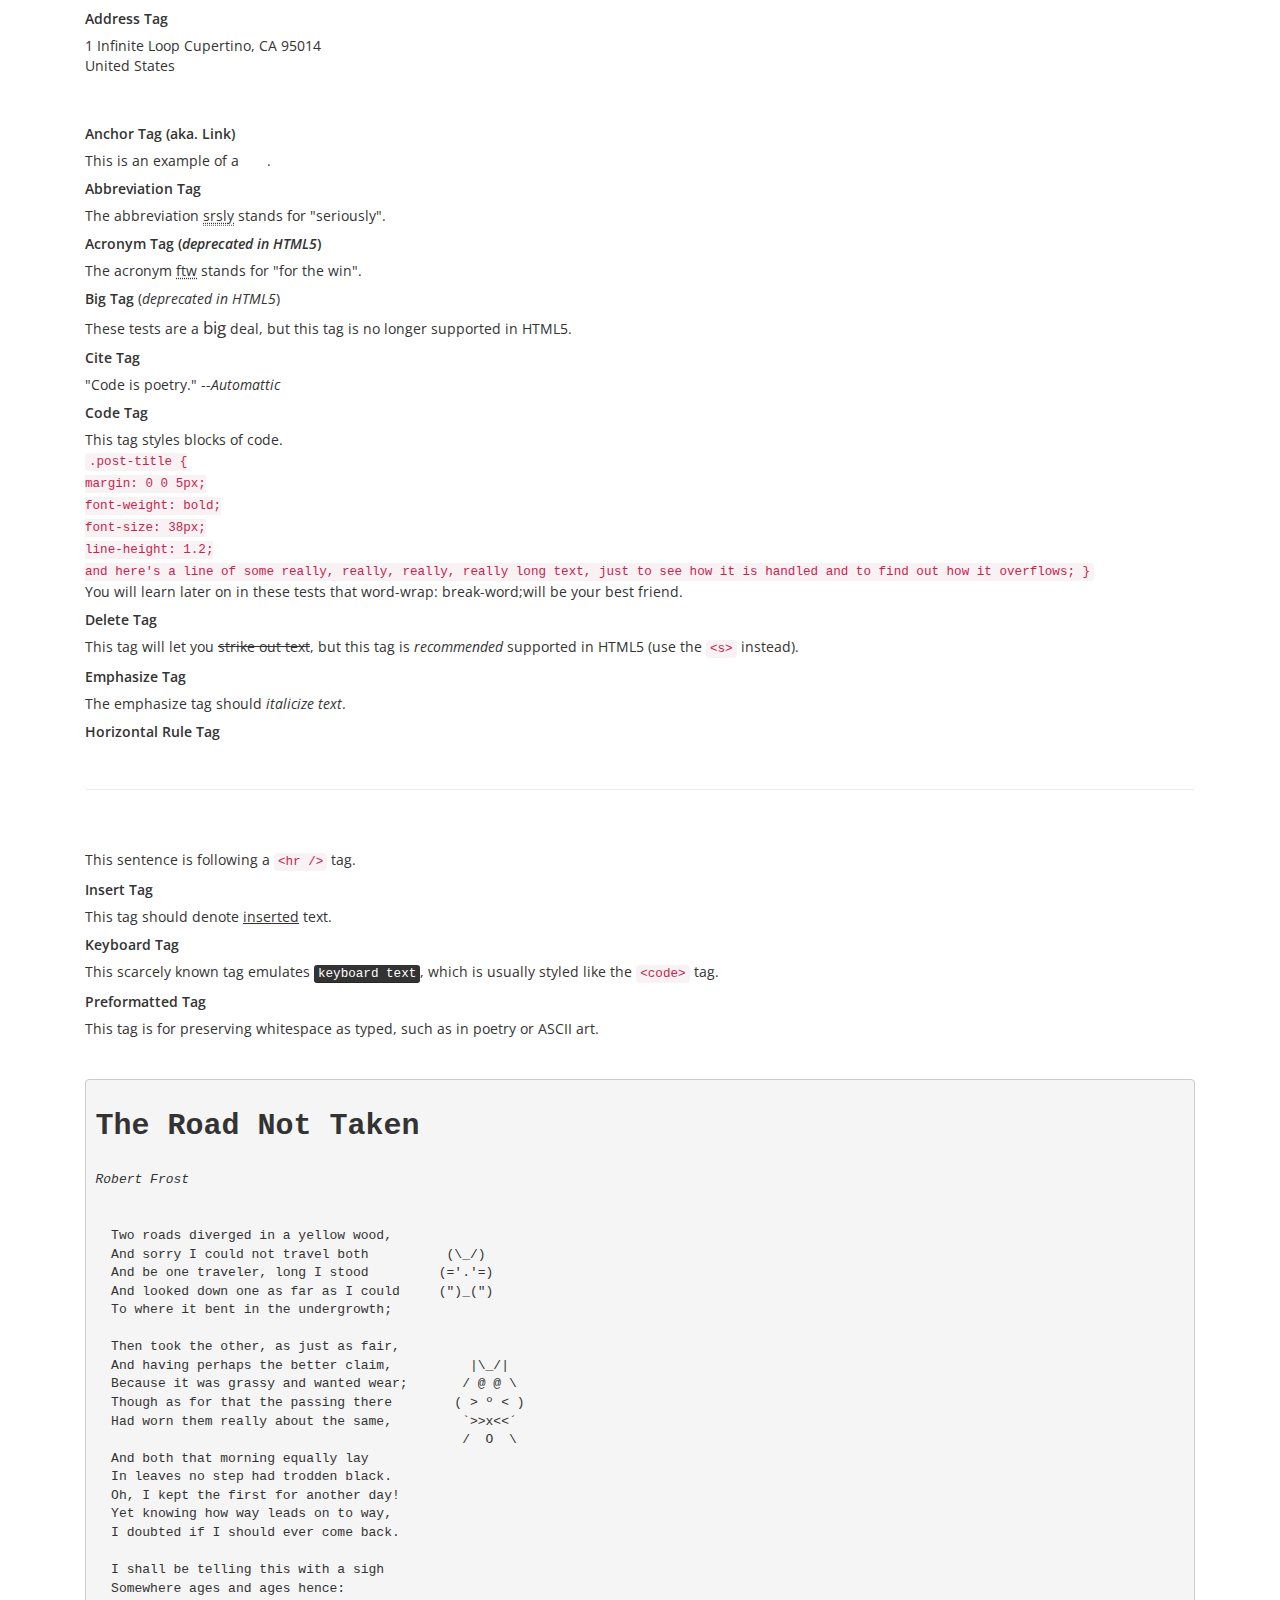
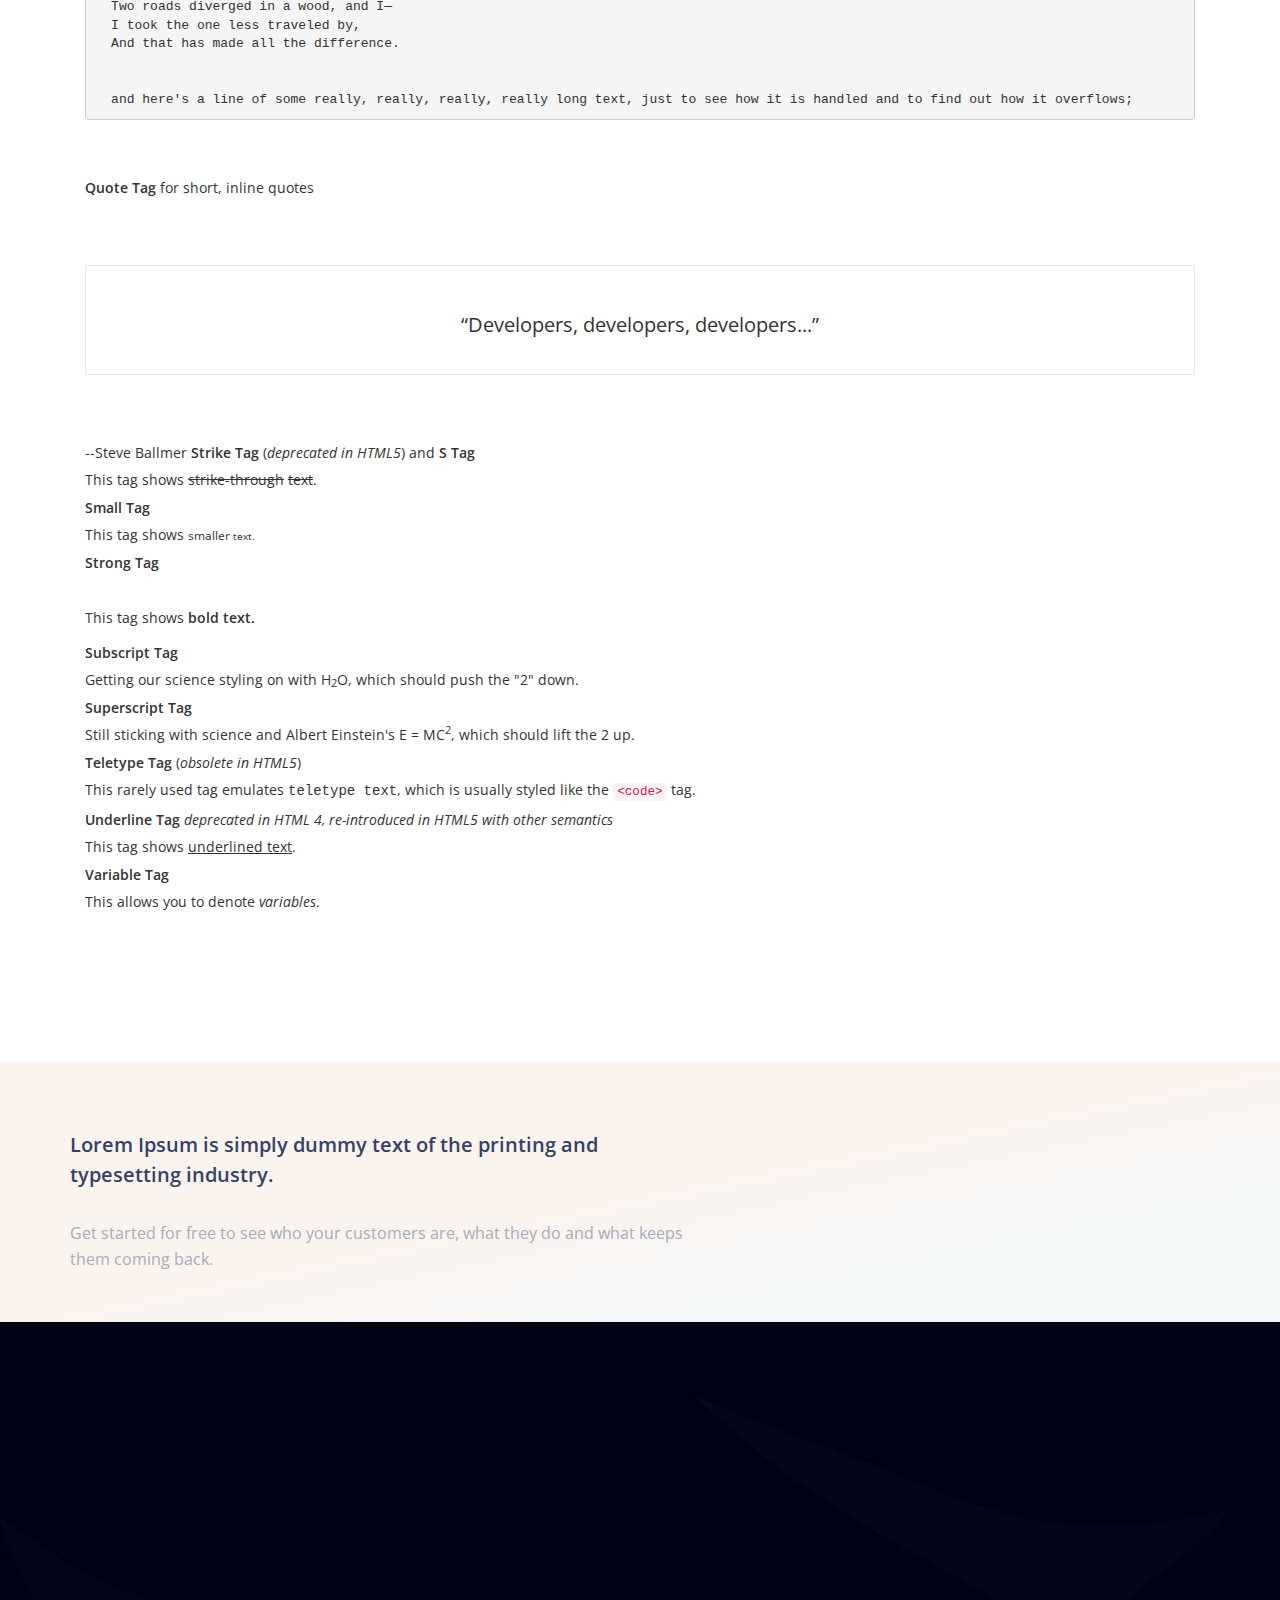
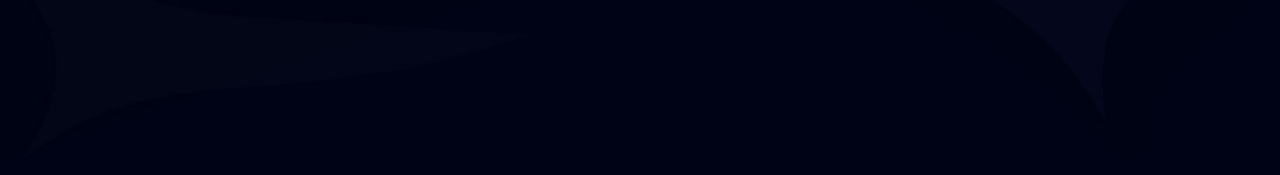
<file: elements.html>
<!DOCTYPE html>
<html lang="en">
   <head>
      <meta charset="utf-8">
      <meta http-equiv="X-UA-Compatible" content="IE=edge">
      <meta name="viewport" content="width=device-width, initial-scale=1">
      <title> Elements Page </title>
      <!-- Favicon -->
      <link rel="icon" href="assets/images/favicon.png" type="image/x-icon" />
      <!-- Bootstrap CSS -->
      <link href="assets/css/bootstrap.min.css" rel="stylesheet">
      <!-- Animate CSS -->
      <link href="assets/vendors/animate/animate.css" rel="stylesheet">
      <!-- I00con CSS-->
      <link rel="stylesheet" href="assets/vendors/font-awesome/css/font-awesome.min.css">
      <!-- Owlcarousel CSS-->
      <link rel="stylesheet" type="text/css" href="assets/vendors/owl_carousel/owl.carousel.css" media="all">
      <!--Template Styles CSS-->
      <link rel="stylesheet" type="text/css" href="assets/css/style.css" media="all" />
      <link href="https://fonts.googleapis.com/css?family=Open+Sans:400,400i,600,600i,700,700i,800,800i&amp;subset=cyrillic,cyrillic-ext,greek,greek-ext,latin-ext,vietnamese" rel="stylesheet">
   </head>
   <body>
    
      <div class="service-banner-img  ">
         <div class="ovrllay">
            <!-- Header_Area -->
            <nav class="navbar navbar-default header_aera affix-top">
               <div class="container m-s">
                  <!-- Brand and toggle get grouped for better mobile display -->
                  <div class="col-md-4 p0">
                     <div class="navbar-header">
                        <button type="button" class="navbar-toggle collapsed" data-toggle="collapse" data-target="#min_navbar">
                        <span class="sr-only">Toggle navigation</span>
                        <span class="icon-bar"></span>
                        <span class="icon-bar"></span>
                        <span class="icon-bar"></span>
                        </button>
                        <a class="navbar-brand logo-biss" href="index.html"> star law firm </a>
                     </div>
                  </div>
                  <!-- Collect the nav links, forms, and other content for toggling -->
                  <div class="col-md-8 p0">
                     <div class="collapse navbar-collapse" id="min_navbar">
                        <ul class="nav navbar-nav navbar-right">
                           <li class="dropdown submenu">
                              <a href="index.html" class="">Home</a>
                           </li>
                           <li class="dropdown submenu">
                              <a href="about.html" class="">About</a>
                           </li>
                           <li class="dropdown submenu">
                              <a href="services.html" class=""> Services</a>
                           </li>
                           <li class="dropdown submenu">
                              <a href="blog.html" class="">Blog</a>
                           </li>
                           <li class="dropdown submenu">
                              <a href="elements.html" class="">Elements</a>
                           </li>
                           <li class="dropdown submenu">
                              <a href="contact.html" class="">Contact</a>
                           </li>
                        </ul>
                     </div>
                     <!-- /.navbar-collapse -->
                  </div>
               </div>
               <!-- /.container -->
            </nav>
            <!-- End Header_Area -->
            <!-- #banner start -->
            <section id="banner" class="py-70" >
               <div class="container ">
                 <div class="row py-70 ">
                     <!-- #banner-text start -->            
                     <div id="banner-text" class="col-md-12 text-c  ">
                        <div class="left-borders">
                  
                           <h5 class="wow fadeInUp main-about_h" data-wow-delay="0.2s" style="visibility: visible; animation-delay: 0.2s; animation-name: fadeInUp;">ELEMENTS AREAS</h5>
                           <p class="banner-text wow fadeInUp main-h3" data-wow-delay="0.8s" style="visibility: visible; animation-delay: 0.8s; animation-name: fadeInUp;"><span class="c_yellow"> ELEMENTS AREAS
</span>  | ORR <br>AND ITS ATTORNEYS </p>
                        </div>
                      
                     </div>
                     <!-- /#banner-text End -->
                  </div>
                 
               </div>
            </section>
         </div>
      </div>
      <!-- /#banner end -->
      <!-- #About Us Area start -->
      
      <section>
            <div class="container">
               <div class="row my_0">
                  <div class="col-md-12">
                  <strong>Headings</strong>
                  <h1>Header one</h1>
                  <h2>Header two</h2>
                  <h3>Header three</h3>
                  <h4>Header four</h4>
                  <h5>Header five</h5>
                  <h6>Header six</h6>
                  <h2>Blockquotes</h2>
                  Single line blockquote:
                  <blockquote>Stay hungry. Stay foolish.</blockquote>
                  Multi line blockquote with a cite reference:
                  <blockquote cite="https://developer.mozilla.org/en-US/docs/Web/HTML/Element/blockquote">The <strong>HTML <code>&lt;blockquote&gt;</code> Element</strong> (or <em>HTML Block Quotation Element</em>) indicates that the enclosed text is an extended quotation. Usually, this is rendered visually by indentation (see <a href="https://developer.mozilla.org/en-US/docs/HTML/Element/blockquote#Notes">Notes</a> for how to change it). A URL for the source of the quotation may be given using the <strong>cite</strong> attribute, while a text representation of the source can be given using the <a title="The HTML Citation Element <cite> represents a reference to a creative work. It must include the title of a work or a URL reference, which may be in an abbreviated form according to the conventions used for the addition of citation metadata." href="https://developer.mozilla.org/en-US/docs/Web/HTML/Element/cite"><code>&lt;cite&gt;</code></a> element.</blockquote>
                  <cite>multiple contributors</cite> - MDN HTML element reference - blockquote
                  <h2>Tables</h2>
                  <table>
                     <tbody>
                        <tr>
                           <th>Employee</th>
                           <th class="views">Salary</th>
                           <th></th>
                        </tr>
                        <tr class="odd">
                           <td><a href="http://example.com/">Jane</a></td>
                           <td>$1</td>
                           <td>Because that's all Steve Job' needed for a salary.</td>
                        </tr>
                        <tr class="even">
                           <td><a href="http://example.com">John</a></td>
                           <td>$100K</td>
                           <td>For all the blogging he does.</td>
                        </tr>
                        <tr class="odd">
                           <td><a href="http://example.com/">Jane</a></td>
                           <td>$100M</td>
                           <td>Pictures are worth a thousand words, right? So Tom x 1,000.</td>
                        </tr>
                        <tr class="even">
                           <td><a href="http://example.com/">Jane</a></td>
                           <td>$100B</td>
                           <td>With hair like that?! Enough said...</td>
                        </tr>
                     </tbody>
                  </table>
                  <h2>Definition Lists</h2>
                  <dl>
                     <dt>Definition List Title</dt>
                     <dd>Definition list division.</dd>
                     <dt>Startup</dt>
                     <dd>A startup company or startup is a company or temporary organization designed to search for a repeatable and scalable business model.</dd>
                     <dt>#dowork</dt>
                     <dd>Coined by Rob Dyrdek and his personal body guard Christopher "Big Black" Boykins, "Do Work" works as a self motivator, to motivating your friends.</dd>
                     <dt>Do It Live</dt>
                     <dd>I'll let Bill O'Reilly will <a title="We'll Do It Live" href="https://www.youtube.com/watch?v=O_HyZ5aW76c">explain</a> this one.</dd>
                  </dl>
                  <h2>Unordered Lists (Nested)</h2>
                  <ul>
                     <li>
                        List item one
                        <ul>
                           <li>
                              List item one
                              <ul>
                                 <li>List item one</li>
                                 <li>List item two</li>
                                 <li>List item three</li>
                                 <li>List item four</li>
                              </ul>
                           </li>
                           <li>List item two</li>
                           <li>List item three</li>
                           <li>List item four</li>
                        </ul>
                     </li>
                     <li>List item two</li>
                     <li>List item three</li>
                     <li>List item four</li>
                  </ul>
                  <h2>Ordered List (Nested)</h2>
                  <ol start="8">
                     <li>
                        List item one -start at 8
                        <ol>
                           <li>
                              List item one
                              <ol reversed="reversed">
                                 <li>List item one -reversed attribute</li>
                                 <li>List item two</li>
                                 <li>List item three</li>
                                 <li>List item four</li>
                              </ol>
                           </li>
                           <li>List item two</li>
                           <li>List item three</li>
                           <li>List item four</li>
                        </ol>
                     </li>
                     <li>List item two</li>
                     <li>List item three</li>
                     <li>List item four</li>
                  </ol>
                  <h2>HTML Tags</h2>
                  These supported tags come from the WordPress.com code <a title="Code" href="https://en.support.wordpress.com/code/">FAQ</a>.
                  <br>
                  <strong>Address Tag</strong>
                  <br>
                  <address>1 Infinite Loop
                     Cupertino, CA 95014<br>
                     United States
                  </address>
                  <br>
                  <strong>Anchor Tag (aka. Link)</strong><br>
                  This is an example of a <a title="WordPress Foundation" href="https://wordpressfoundation.org/">link</a>.
                  <br>
                  <strong>Abbreviation Tag</strong>
                  <br>
                  The abbreviation <abbr title="Seriously">srsly</abbr> stands for "seriously".
                  <br>
                  <strong>Acronym Tag (<em>deprecated in HTML5</em>)</strong>
                  <br>
                  The acronym <acronym title="For The Win">ftw</acronym> stands for "for the win".
                  <br>
                  <strong>Big Tag</strong> (<em>deprecated in HTML5</em>)
                  <br>
                  These tests are a <big>big</big> deal, but this tag is no longer supported in HTML5.
                  <br>
                  <strong>Cite Tag</strong>
                  <br>
                  "Code is poetry." --<cite>Automattic</cite>
                  <br>
                  <strong>Code Tag</strong>
                  <br>
                  This tag styles blocks of code.
                  <br>
                  <code>.post-title {<br>
                  margin: 0 0 5px;<br>
                  font-weight: bold;<br>
                  font-size: 38px;<br>
                  line-height: 1.2;<br>
                  and here's a line of some really, really, really, really long text, just to see how it is handled and to find out how it overflows;
                  }</code><br>
                  You will learn later on in these tests that word-wrap: break-word;will be your best friend.
                  <br>
                  <strong>Delete Tag</strong>
                  <br>
                  This tag will let you <del cite="deleted it">strike out text</del>, but this tag is <em>recommended</em> supported in HTML5 (use the <code>&lt;s&gt;</code> instead).<br>
                  <strong>Emphasize Tag</strong>
                  <br>
                  The emphasize tag should <em>italicize</em> <i>text</i>.
                  <br>
                  <strong>Horizontal Rule Tag</strong>
                  <br><br>
                  <hr>
                  <br><br>
                  This sentence is following a <code>&lt;hr /&gt;</code> tag.
                  <br>
                  <strong>Insert Tag</strong>
                  <br>
                  This tag should denote <ins cite="inserted it">inserted</ins> text.
                  <br>
                  <strong>Keyboard Tag</strong>
                  <br>
                  This scarcely known tag emulates <kbd>keyboard text</kbd>, which is usually styled like the <code>&lt;code&gt;</code> tag.
                  <br>
                  <strong>Preformatted Tag</strong>
                  <br>
                  This tag is for preserving whitespace as typed, such as in poetry or ASCII art.
                  <br>
                  <br>
                  <br>
                  <pre><h2>The Road Not Taken</h2>
<cite>Robert Frost</cite>


  Two roads diverged in a yellow wood,
  And sorry I could not travel both          (\_/)
  And be one traveler, long I stood         (='.'=)
  And looked down one as far as I could     (")_(")
  To where it bent in the undergrowth;

  Then took the other, as just as fair,
  And having perhaps the better claim,          |\_/|
  Because it was grassy and wanted wear;       / @ @ \
  Though as for that the passing there        ( &gt; º &lt; )
  Had worn them really about the same,         `&gt;&gt;x&lt;&lt;´
                                               /  O  \
  And both that morning equally lay
  In leaves no step had trodden black.
  Oh, I kept the first for another day!
  Yet knowing how way leads on to way,
  I doubted if I should ever come back.

  I shall be telling this with a sigh
  Somewhere ages and ages hence:
  Two roads diverged in a wood, and I—
  I took the one less traveled by,
  And that has made all the difference.


  and here's a line of some really, really, really, really long text, just to see how it is handled and to find out how it overflows;
</pre>
                  <br><br>
                  <strong>Quote Tag</strong> for short, inline quotes
                  <q>Developers, developers, developers...</q> --Steve Ballmer
                  <strong>Strike Tag</strong> (<em>deprecated in HTML5</em>) and <strong>S Tag</strong><br>
                  This tag shows <span style="text-decoration: line-through;">strike-through</span> <s>text</s>.<br>
                  <strong>Small Tag</strong><br>
                  This tag shows <small>smaller<small> text.</small></small><br>
                  <strong>Strong Tag</strong><br><br>
                  This tag shows <strong>bold<strong> text.</strong></strong><br>
                  <strong>Subscript Tag</strong><br>
                  Getting our science styling on with H<sub>2</sub>O, which should push the "2" down.
                  <br>
                  <strong>Superscript Tag</strong>
                  <br>
                  Still sticking with science and Albert Einstein's E = MC<sup>2</sup>, which should lift the 2 up.
                  <br>
                  <strong>Teletype Tag </strong>(<em>obsolete in HTML5</em>)
                  <br>
                  This rarely used tag emulates <tt>teletype text</tt>, which is usually styled like the <code>&lt;code&gt;</code> tag.
                  <br>
                  <strong>Underline Tag</strong> <em>deprecated in HTML 4, re-introduced in HTML5 with other semantics</em>
                  <br>
                  This tag shows <u>underlined text</u>.
                  <br>
                  <strong>Variable Tag</strong>
                  <br>
                  This allows you to denote <var>variables</var>.
                  <br><br><br><br><br>
               </div>
            </div>
            </div>
      </section>
    




     
      <div class="our_partners_area bg_gradient_team">
         <div class="book_now_aera ">
            <div class="container">
             <div class="row book_now">
                  <div class="col-md-7 booking_text">
                     <h4>Lorem Ipsum is simply dummy text of the printing and<br> typesetting industry.
                     </h4>
                     <p>Get started for free to see who your customers are, what they do and what keeps them coming back.</p>
                  </div>
                  <div class="col-md-5 p0 book_bottun">
                     <div class="col-md-5">
                     </div>
                     <div class="col-md-7">
                        <div class="top-banner wow fadeInRight text-left" style="visibility: visible; animation-name: fadeInRight;">
                           <a id="#services" href="contact.html" class="btn btn-primary radius-50  wow fadeInUp  js-scroll-trigger" data-wow-delay="0.5s" style="visibility: visible; animation-delay: 0.5s; animation-name: fadeInUp;">Free Consultation</a>
                        </div>
                     </div>
                  </div>
               </div>
            </div>
         </div>
      </div>
      <!--#start Our footer Area -->
      <div class="our_footer_area">
         <div class="book_now_aera ">
            <div class="container wow fadeInUp">
               <div class="row book_now">
                  <div class="col-md-4">
                     <div class="">
                        <a class=" logo-biss" href="index.html"> Star Law Firm</a>
                     </div>
                     <p class="footer-h">It is a long established fact that a <br>reader will be distracted by the <br> readable content.</p>
                     <div class="bigpixi-footer-social">
                        <a href="" target="_blank"><i id="social-fb" class="fa fa-facebook fa-2x social"></i></a>
                        <a href="" target="_blank"><i id="social-tw" class="fa fa-twitter fa-2x social"></i></a>
                        <a href="" target="_blank"><i id="social-em" class="fa fa-instagram fa-2x social"></i></a>
                     </div>
                  </div>
                  <div class="col-md-1 ">
                  </div>
                  <div class="col-md-3">
                     <h2 class="footer-top">QUICK LINKS </h2>
                     <ul class="footer-menu">
                        <li><a href=""> HOME        </a></li>
                        <li><a href="">THE FIRM  </a> </li>
                        <li><a href="">PRACTICE AREAS    </a> </li>
                        <li><a href="">   NEWS & RESOURCES   </a> </li>
                        <li><a href="">  CONTACT  </a> </li>
                        
                     </ul>
                  </div>
                  <div class="col-md-4">
                     <ul class="location">
                       <h2 class="footer-top">Contact Info </h2>
                        <li class="footer-left-h">505 Thornall St #301, <br>Edison, NJ 08837, USA</li>
                       
                        <li class="footer-left-h"><span class="c_yellow">Email :</span>
                           <a href=""> enquiry@demo.com </a>
                        </li>
                         <li class="footer-left-h"><span class="c_yellow">Call Us: </span>+1- 982-8-587 452
                          
                        </li>
                     </ul>
                  </div>
                  <div class="col-md-12">
                     <p class="color-gray"> Designed by <a href="https://www.navthemes.com">NavThemes </a> and distributed by <a href="https://themewagon.com">ThemeWagon</a></p>
                  </div>
               </div>
            </div>
         </div>
      </div>
      <!--#End Our footer Area -->
      <!-- jQuery JS -->
      <script src="assets/js/jquery-1.12.0.min.js"></script>
      <!-- Bootstrap JS -->
      <script src="assets/js/bootstrap.min.js"></script>
    
      <!-- Animate JS -->
      <script src="assets/vendors/animate/wow.min.js"></script>
      <!-- Owlcarousel JS -->
      <script src="assets/vendors/owl_carousel/owl.carousel.min.js"></script>
      <!-- Theme JS -->
      <script src="assets/js/theme.min.js"></script>
   </body>
</html>
</file>
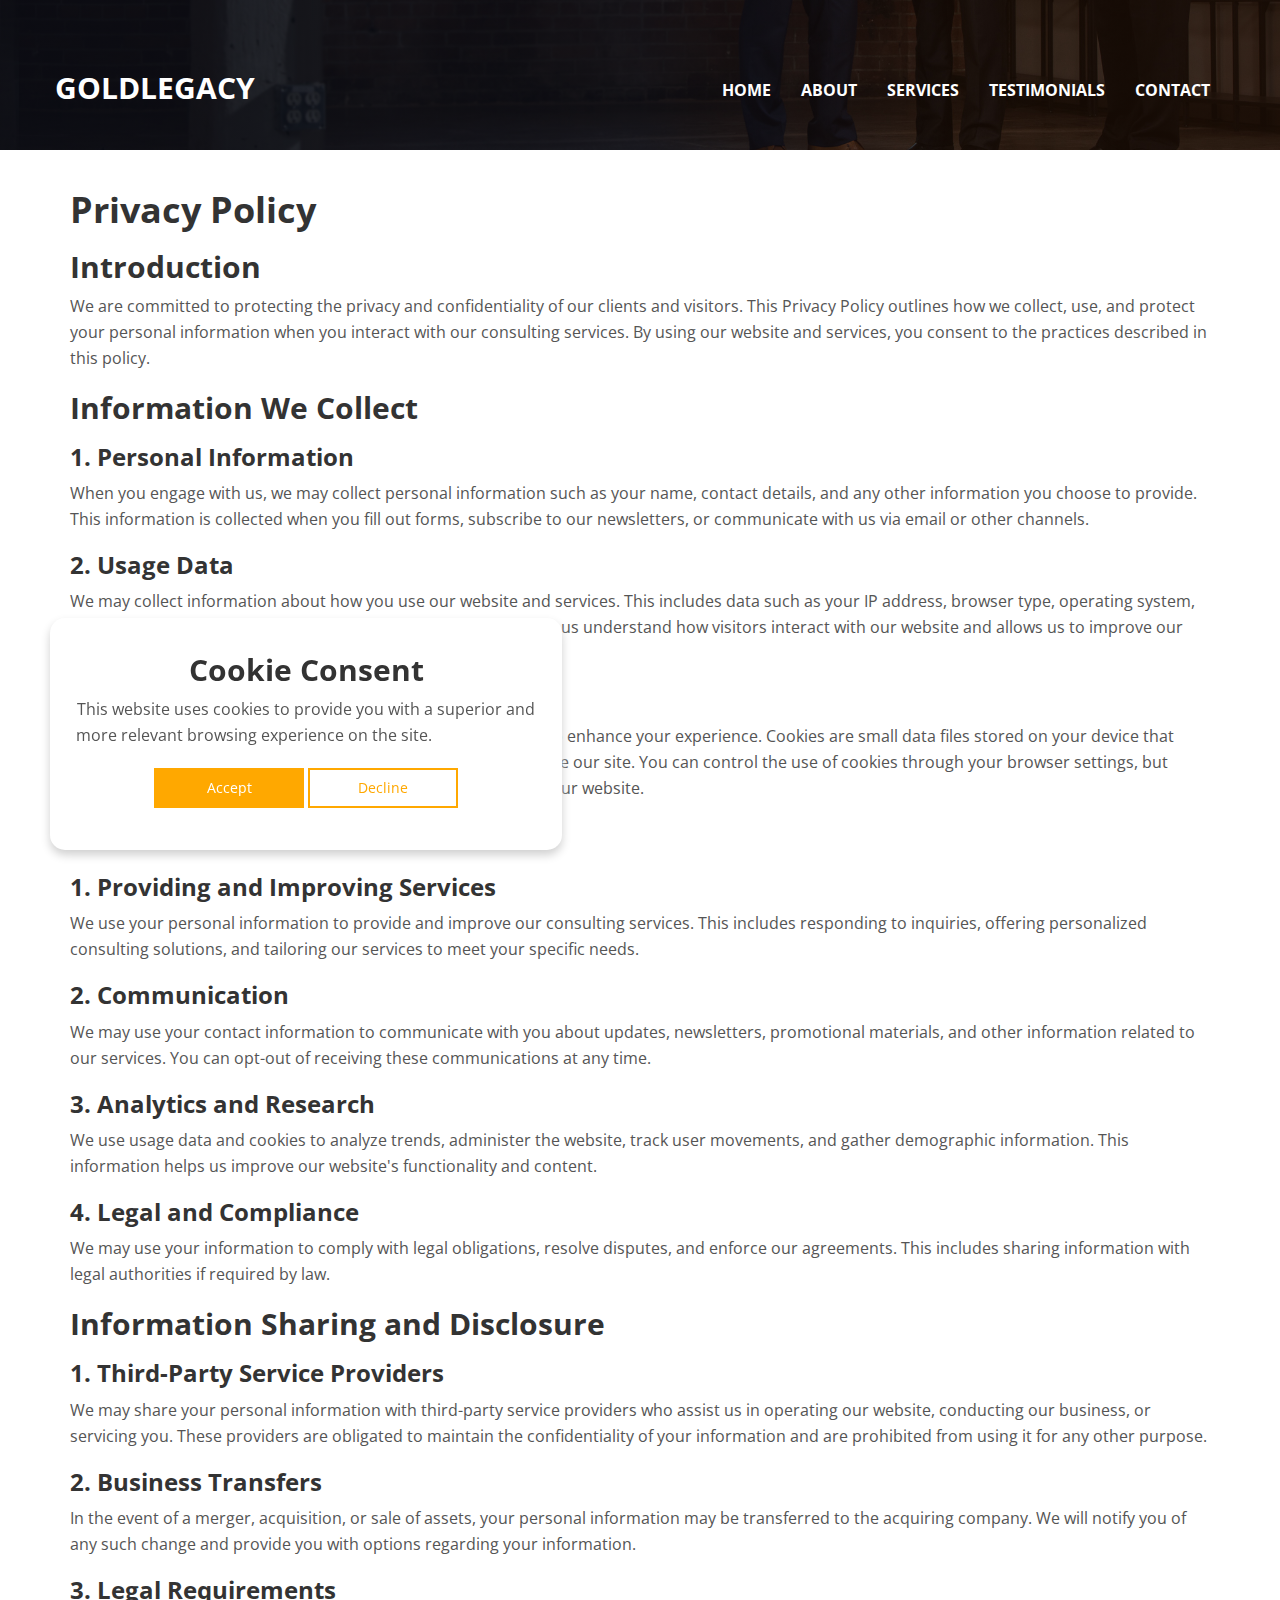
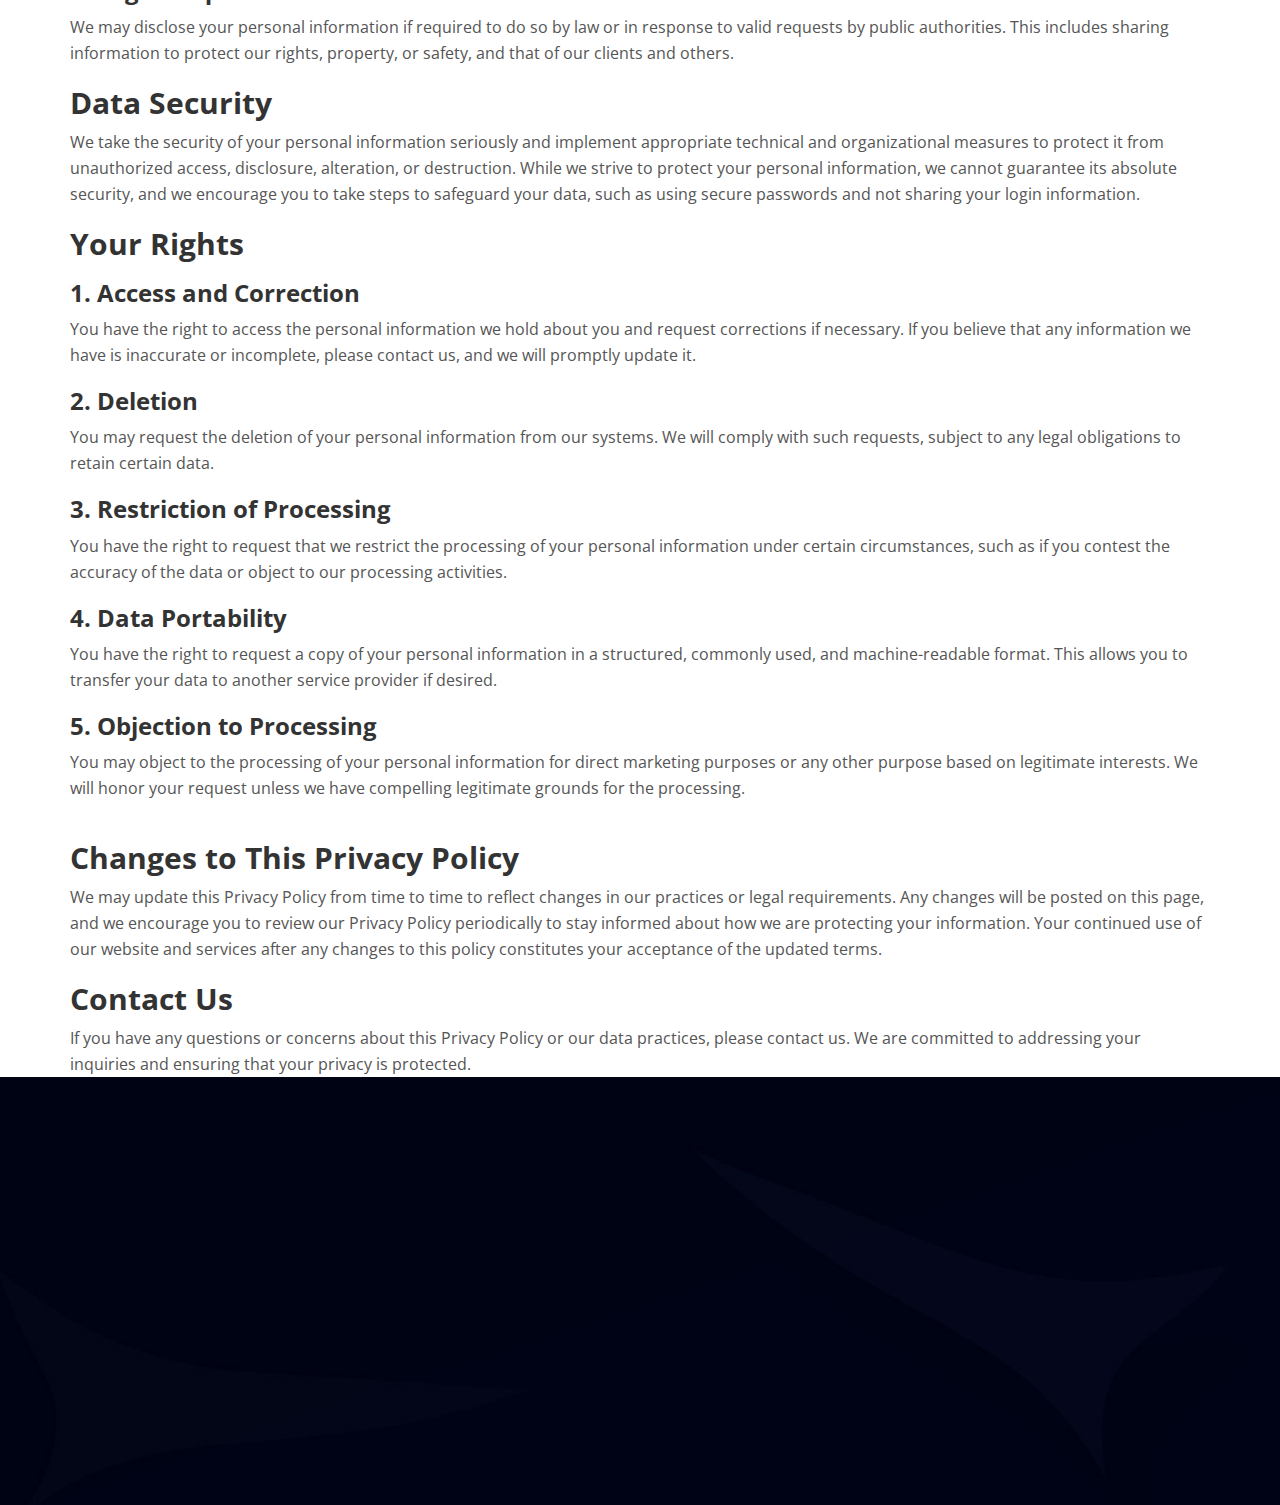
<file: privacy-policy.html>
<!DOCTYPE html>
<html lang="en">
    <head>
        <meta charset="utf-8" />
        <meta http-equiv="X-UA-Compatible" content="IE=edge" />
        <meta name="viewport" content="width=device-width, initial-scale=1" />
        <title>GoldLegacy</title>
        <!-- Favicon -->
        <!-- Bootstrap CSS -->
        <link href="assets/css/bootstrap.min.css" rel="stylesheet" />
        <!-- Animate CSS -->
        <link href="assets/vendors/animate/animate.css" rel="stylesheet" />
        <!-- Icon CSS-->
        <link
            rel="stylesheet"
            href="assets/vendors/font-awesome/css/font-awesome.min.css"
        />

        <link
            rel="shortcut icon"
            href="assets/images/logo.png"
            type="image/x-icon"
        />
        <!-- Owlcarousel CSS-->
        <link
            rel="stylesheet"
            type="text/css"
            href="assets/vendors/owl_carousel/owl.carousel.css"
            media="all"
        />
        <!--Template Styles CSS-->
        <link
            rel="stylesheet"
            type="text/css"
            href="assets/css/style.css"
            media="all"
        />
        <link
            href="https://fonts.googleapis.com/css?family=Open+Sans:400,400i,600,600i,700,700i,800,800i&amp;subset=cyrillic,cyrillic-ext,greek,greek-ext,latin-ext,vietnamese"
            rel="stylesheet"
        />
    </head>
    <body>
        <div class="bg-banner-img clip-ellipse" style="height: 150px">
            <div class="ovrllay">
                <!-- Header_Area -->
                <nav class="navbar navbar-default header_aera affix-top">
                    <div class="container m-s">
                        <!-- Brand and toggle get grouped for better mobile display -->
                        <div class="col-md-4 p0">
                            <div class="navbar-header">
                                <button
                                    type="button"
                                    class="navbar-toggle collapsed"
                                    data-toggle="collapse"
                                    data-target="#min_navbar"
                                >
                                    <span class="sr-only"
                                        >Toggle navigation</span
                                    >
                                    <span class="icon-bar"></span>
                                    <span class="icon-bar"></span>
                                    <span class="icon-bar"></span>
                                </button>
                                <a
                                    class="navbar-brand logo-biss"
                                    href="index.html"
                                >
                                    GoldLegacy
                                </a>
                            </div>
                        </div>
                        <!-- Collect the nav links, forms, and other content for toggling -->
                        <div class="col-md-8 p0">
                            <div
                                class="collapse navbar-collapse"
                                id="min_navbar"
                            >
                                <ul class="nav navbar-nav navbar-right">
                                    <li class="dropdown submenu">
                                        <a href="index.html" class="">Home</a>
                                    </li>
                                    <li class="dropdown submenu">
                                        <a href="about.html" class="">About</a>
                                    </li>
                                    <li class="dropdown submenu">
                                        <a href="services.html" class="">
                                            Services</a
                                        >
                                    </li>
                                    <li class="dropdown submenu">
                                        <a href="testimonials.html" class=""
                                            >Testimonials</a
                                        >
                                    </li>
                                    <li class="dropdown submenu">
                                        <a href="contact.html" class=""
                                            >Contact</a
                                        >
                                    </li>
                                </ul>
                            </div>
                            <!-- /.navbar-collapse -->
                        </div>
                    </div>
                    <!-- /.container -->
                </nav>
                <!-- End Header_Area -->
            </div>
        </div>
        <!-- /#banner end -->

        <main>
            <article class="container additional-wrapper">
                <div class="page__content" style="padding: 20px 0px">
                    <h1>Privacy Policy</h1>
                    <h2>Introduction</h2>
                    <p>
                        We are committed to protecting the privacy and
                        confidentiality of our clients and visitors. This
                        Privacy Policy outlines how we collect, use, and protect
                        your personal information when you interact with our
                        consulting services. By using our website and services,
                        you consent to the practices described in this policy.
                    </p>

                    <h2>Information We Collect</h2>
                    <h3>1. Personal Information</h3>
                    <p>
                        When you engage with us, we may collect personal
                        information such as your name, contact details, and any
                        other information you choose to provide. This
                        information is collected when you fill out forms,
                        subscribe to our newsletters, or communicate with us via
                        email or other channels.
                    </p>

                    <h3>2. Usage Data</h3>
                    <p>
                        We may collect information about how you use our website
                        and services. This includes data such as your IP
                        address, browser type, operating system, pages visited,
                        and the date and time of your visit. This data helps us
                        understand how visitors interact with our website and
                        allows us to improve our services.
                    </p>

                    <h3>3. Cookies and Similar Technologies</h3>
                    <p>
                        Our website may use cookies and similar tracking
                        technologies to enhance your experience. Cookies are
                        small data files stored on your device that help us
                        remember your preferences and understand how you use our
                        site. You can control the use of cookies through your
                        browser settings, but disabling them may affect your
                        ability to use certain features of our website.
                    </p>

                    <h2>How We Use Your Information</h2>
                    <h3>1. Providing and Improving Services</h3>
                    <p>
                        We use your personal information to provide and improve
                        our consulting services. This includes responding to
                        inquiries, offering personalized consulting solutions,
                        and tailoring our services to meet your specific needs.
                    </p>

                    <h3>2. Communication</h3>
                    <p>
                        We may use your contact information to communicate with
                        you about updates, newsletters, promotional materials,
                        and other information related to our services. You can
                        opt-out of receiving these communications at any time.
                    </p>

                    <h3>3. Analytics and Research</h3>
                    <p>
                        We use usage data and cookies to analyze trends,
                        administer the website, track user movements, and gather
                        demographic information. This information helps us
                        improve our website's functionality and content.
                    </p>

                    <h3>4. Legal and Compliance</h3>
                    <p>
                        We may use your information to comply with legal
                        obligations, resolve disputes, and enforce our
                        agreements. This includes sharing information with legal
                        authorities if required by law.
                    </p>

                    <h2>Information Sharing and Disclosure</h2>
                    <h3>1. Third-Party Service Providers</h3>
                    <p>
                        We may share your personal information with third-party
                        service providers who assist us in operating our
                        website, conducting our business, or servicing you.
                        These providers are obligated to maintain the
                        confidentiality of your information and are prohibited
                        from using it for any other purpose.
                    </p>

                    <h3>2. Business Transfers</h3>
                    <p>
                        In the event of a merger, acquisition, or sale of
                        assets, your personal information may be transferred to
                        the acquiring company. We will notify you of any such
                        change and provide you with options regarding your
                        information.
                    </p>

                    <h3>3. Legal Requirements</h3>
                    <p>
                        We may disclose your personal information if required to
                        do so by law or in response to valid requests by public
                        authorities. This includes sharing information to
                        protect our rights, property, or safety, and that of our
                        clients and others.
                    </p>

                    <h2>Data Security</h2>
                    <p>
                        We take the security of your personal information
                        seriously and implement appropriate technical and
                        organizational measures to protect it from unauthorized
                        access, disclosure, alteration, or destruction. While we
                        strive to protect your personal information, we cannot
                        guarantee its absolute security, and we encourage you to
                        take steps to safeguard your data, such as using secure
                        passwords and not sharing your login information.
                    </p>

                    <h2>Your Rights</h2>
                    <h3>1. Access and Correction</h3>
                    <p>
                        You have the right to access the personal information we
                        hold about you and request corrections if necessary. If
                        you believe that any information we have is inaccurate
                        or incomplete, please contact us, and we will promptly
                        update it.
                    </p>

                    <h3>2. Deletion</h3>
                    <p>
                        You may request the deletion of your personal
                        information from our systems. We will comply with such
                        requests, subject to any legal obligations to retain
                        certain data.
                    </p>

                    <h3>3. Restriction of Processing</h3>
                    <p>
                        You have the right to request that we restrict the
                        processing of your personal information under certain
                        circumstances, such as if you contest the accuracy of
                        the data or object to our processing activities.
                    </p>

                    <h3>4. Data Portability</h3>
                    <p>
                        You have the right to request a copy of your personal
                        information in a structured, commonly used, and
                        machine-readable format. This allows you to transfer
                        your data to another service provider if desired.
                    </p>

                    <h3>5. Objection to Processing</h3>
                    <p>
                        You may object to the processing of your personal
                        information for direct marketing purposes or any other
                        purpose based on legitimate interests. We will honor
                        your request unless we have compelling legitimate
                        grounds for the processing.
                    </p>
                </div>

                <h2>Changes to This Privacy Policy</h2>
                <p>
                    We may update this Privacy Policy from time to time to
                    reflect changes in our practices or legal requirements. Any
                    changes will be posted on this page, and we encourage you to
                    review our Privacy Policy periodically to stay informed
                    about how we are protecting your information. Your continued
                    use of our website and services after any changes to this
                    policy constitutes your acceptance of the updated terms.
                </p>

                <h2>Contact Us</h2>
                <p>
                    If you have any questions or concerns about this Privacy
                    Policy or our data practices, please contact us. We are
                    committed to addressing your inquiries and ensuring that
                    your privacy is protected.
                </p>
            </article>
        </main>

        <!--#start Our footer Area -->
        <div class="our_footer_area">
            <div class="book_now_aera">
                <div class="container wow fadeInUp">
                    <div class="row book_now">
                        <div class="col-md-4">
                            <div class="">
                                <a class="logo-biss" href="index.html">
                                    GoldLegacy</a
                                >
                            </div>
                            <p class="footer-h">
                                Thank you for visiting our site. We are
                                dedicated to providing expert consulting
                                services in the gold industry, helping you make
                                informed decisions about how to get money for
                                gold, manage gold cash transactions
                            </p>
                        </div>
                        <div class="col-md-1"></div>
                        <div class="col-md-3">
                            <h2 class="footer-top">QUICK LINKS</h2>
                            <ul class="footer-menu">
                                <li><a href="index.html"> HOME </a></li>
                                <li><a href="about.html">ABOUT US </a></li>
                                <li><a href="contact.html">CONTACT US </a></li>
                                <li><a href="terms-of-use.html"> TERMS </a></li>
                                <li>
                                    <a href="privacy-policy.html"> PRIVACY </a>
                                </li>
                            </ul>
                        </div>
                        <div class="col-md-4">
                            <ul class="location">
                                <h2 class="footer-top">Contact Info</h2>
                                <li class="footer-left-h">
                                    Thabazimbi, South Africa
                                </li>
                                <li class="footer-left-h">
                                    <span class="c_yellow">Email :</span>
                                    <a href=""> gold_legacy@gmail.com </a>
                                </li>
                                <li class="footer-left-h">
                                    <span class="c_yellow">Call Us: </span
                                    >+27648327320
                                </li>
                            </ul>
                        </div>
                    </div>
                </div>
            </div>
        </div>
        <!--#End Our footer Area -->
        <!-- Cookie banner -->
        <div class="cookie-wrapper show">
            <div>
                <i class="bx bx-cookie"></i>
                <h2 style="text-align: center">Cookie Consent</h2>
            </div>

            <div class="data">
                <p>
                    This website uses cookies to provide you with a superior and
                    more relevant browsing experience on the site.
                    <a href="#">Learn more...</a>
                </p>
            </div>

            <div class="buttons">
                <button class="cookie-button" id="acceptBtn">Accept</button>
                <button class="cookie-button" id="declineBtn">Decline</button>
            </div>
        </div>
        <!-- End Cookie banner -->
        <!-- jQuery JS -->
        <script src="assets/js/jquery-1.12.0.min.js"></script>
        <!-- Bootstrap JS -->
        <script src="assets/js/bootstrap.min.js"></script>

        <!-- Animate JS -->
        <script src="assets/vendors/animate/wow.min.js"></script>
        <!-- Owlcarousel JS -->
        <script src="assets/vendors/owl_carousel/owl.carousel.min.js"></script>
        <!-- Stellar JS -->
        <!-- Theme JS -->
        <script src="assets/js/theme.min.js"></script>
        <script src="assets/js/cookiebanner.js"></script>
        <script type="text/javascript"></script>
    </body>
</html>
</file>
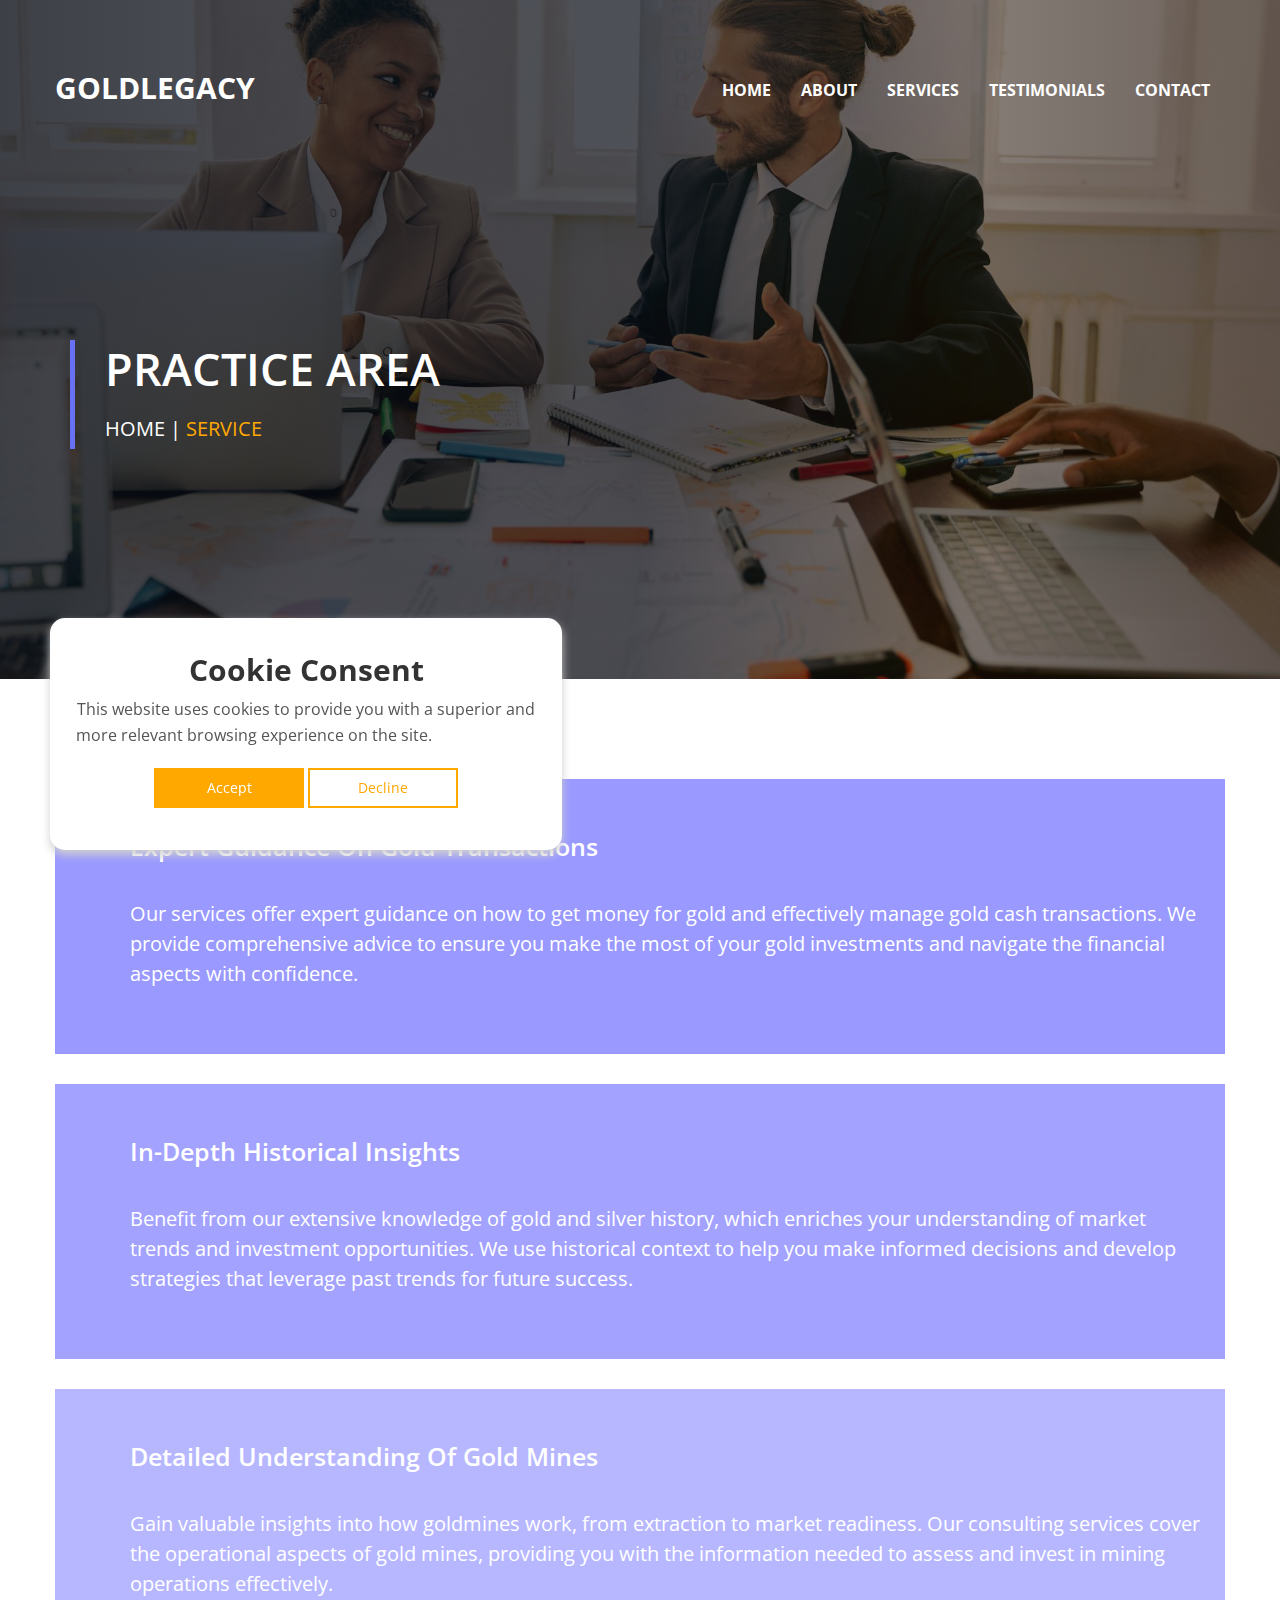
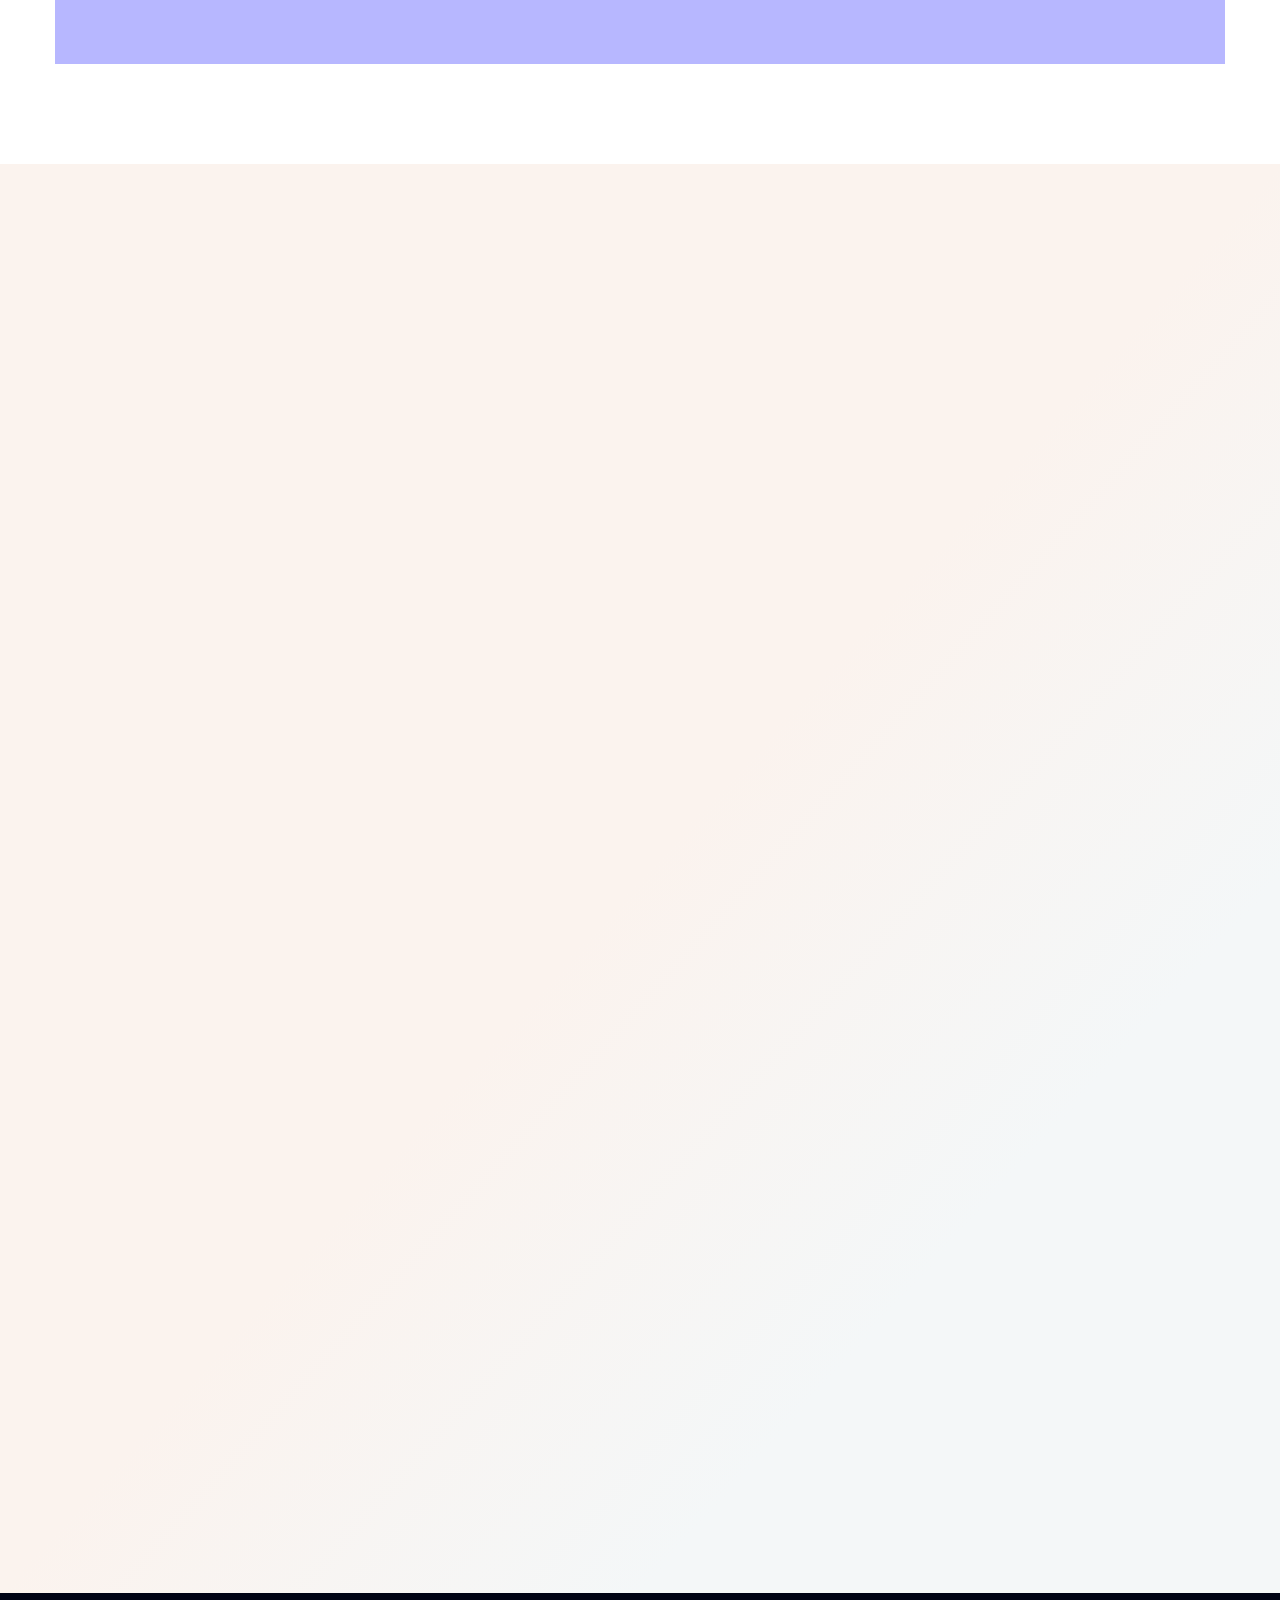
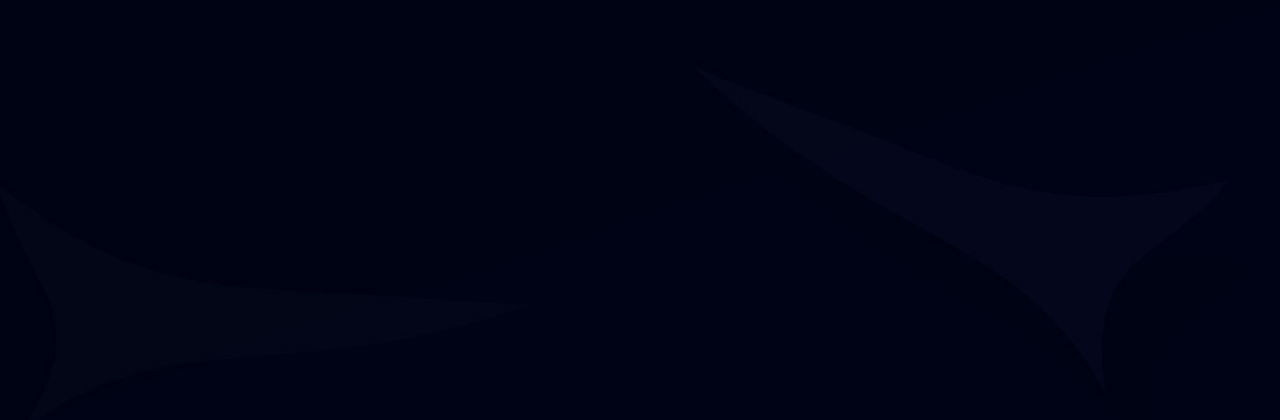
<file: services.html>
<!DOCTYPE html>
<html lang="en">
    <head>
        <meta charset="utf-8" />
        <meta http-equiv="X-UA-Compatible" content="IE=edge" />
        <meta name="viewport" content="width=device-width, initial-scale=1" />
        <title>GoldLegacy</title>
        <!-- Favicon -->
        <!-- Bootstrap CSS -->
        <link href="assets/css/bootstrap.min.css" rel="stylesheet" />
        <!-- Animate CSS -->
        <link href="assets/vendors/animate/animate.css" rel="stylesheet" />
        <!-- Icon CSS-->
        <link
            rel="stylesheet"
            href="assets/vendors/font-awesome/css/font-awesome.min.css"
        />

        <link
            rel="shortcut icon"
            href="assets/images/logo.png"
            type="image/x-icon"
        />
        <!-- Owlcarousel CSS-->
        <link
            rel="stylesheet"
            type="text/css"
            href="assets/vendors/owl_carousel/owl.carousel.css"
            media="all"
        />
        <!--Template Styles CSS-->
        <link
            rel="stylesheet"
            type="text/css"
            href="assets/css/style.css"
            media="all"
        />
        <link
            href="https://fonts.googleapis.com/css?family=Open+Sans:400,400i,600,600i,700,700i,800,800i&amp;subset=cyrillic,cyrillic-ext,greek,greek-ext,latin-ext,vietnamese"
            rel="stylesheet"
        />
    </head>
    <body>
        <div class="service-banner-img">
            <div class="ovrllay">
                <!-- Header_Area -->
                <nav class="navbar navbar-default header_aera affix-top">
                    <div class="container m-s">
                        <!-- Brand and toggle get grouped for better mobile display -->
                        <div class="col-md-4 p0">
                            <div class="navbar-header">
                                <button
                                    type="button"
                                    class="navbar-toggle collapsed"
                                    data-toggle="collapse"
                                    data-target="#min_navbar"
                                >
                                    <span class="sr-only"
                                        >Toggle navigation</span
                                    >
                                    <span class="icon-bar"></span>
                                    <span class="icon-bar"></span>
                                    <span class="icon-bar"></span>
                                </button>
                                <a
                                    class="navbar-brand logo-biss"
                                    href="index.html"
                                >
                                    GoldLegacy
                                </a>
                            </div>
                        </div>
                        <!-- Collect the nav links, forms, and other content for toggling -->
                        <div class="col-md-8 p0">
                            <div
                                class="collapse navbar-collapse"
                                id="min_navbar"
                            >
                                <ul class="nav navbar-nav navbar-right">
                                    <li class="dropdown submenu">
                                        <a href="index.html" class="">Home</a>
                                    </li>
                                    <li class="dropdown submenu">
                                        <a href="about.html" class="">About</a>
                                    </li>
                                    <li class="dropdown submenu">
                                        <a href="services.html" class="">
                                            Services</a
                                        >
                                    </li>
                                    <li class="dropdown submenu">
                                        <a href="testimonials.html" class=""
                                            >Testimonials</a
                                        >
                                    </li>
                                    <li class="dropdown submenu">
                                        <a href="contact.html" class=""
                                            >Contact</a
                                        >
                                    </li>
                                </ul>
                            </div>
                            <!-- /.navbar-collapse -->
                        </div>
                    </div>
                    <!-- /.container -->
                </nav>
                <!-- End Header_Area -->
                <!-- #banner start -->
                <section id="banner" class="pb_0">
                    <div class="container">
                        <div class="row py-70 mb_160">
                            <!-- #banner-text start -->
                            <div id="banner-text" class="col-md-12 text-c">
                                <div class="left-borders">
                                    <h5
                                        class="wow fadeInUp main-about_h"
                                        data-wow-delay="0.2s"
                                    >
                                        PRACTICE AREA
                                    </h5>
                                    <p
                                        class="banner-text wow fadeInUp main-h3"
                                        data-wow-delay="0.8s"
                                    >
                                        <a href="index.html"> HOME | </a>
                                        <span class="c_yellow"> SERVICE </span>
                                    </p>
                                </div>
                            </div>
                            <!-- /#banner-text End -->
                        </div>
                    </div>
                </section>
            </div>
        </div>
        <!-- /#banner end -->
        <!--#service Area start -->
        <div class="container" style="margin-top: 70px; margin-bottom: 70px">
            <div
                class="row"
                style="row-gap: 30px; display: flex; flex-direction: column"
            >
                <div class="col-md-12 bg_color">
                    <div class="Solid-Law">
                        <h1>Expert Guidance on Gold Transactions</h1>
                        <p>
                            Our services offer expert guidance on how to get
                            money for gold and effectively manage gold cash
                            transactions. We provide comprehensive advice to
                            ensure you make the most of your gold investments
                            and navigate the financial aspects with confidence.
                        </p>
                    </div>
                </div>
                <div class="col-md-12 bg_color2">
                    <div class="Solid-Law">
                        <h1>In-Depth Historical Insights</h1>
                        <p>
                            Benefit from our extensive knowledge of gold and
                            silver history, which enriches your understanding of
                            market trends and investment opportunities. We use
                            historical context to help you make informed
                            decisions and develop strategies that leverage past
                            trends for future success.
                        </p>
                    </div>
                </div>
                <div class="col-md-12 bg_color3">
                    <div class="Solid-Law">
                        <h1>Detailed Understanding of Gold Mines</h1>
                        <p>
                            Gain valuable insights into how goldmines work, from
                            extraction to market readiness. Our consulting
                            services cover the operational aspects of gold
                            mines, providing you with the information needed to
                            assess and invest in mining operations effectively.
                        </p>
                    </div>
                </div>
            </div>
        </div>
        <!--#service Area End-->
        <!-- #service Area start -->
        <div id="about" class="py-70 bg_gradient_team">
            <div class="container">
                <div class="row text-center mb-60">
                    <div class="title wow fadeInUp">
                        <h1>
                            Comprehensive Consulting Solutions for the Gold
                            Industry
                        </h1>
                        <div class="hed_img">
                            <img src="assets/images/headding-img.png" />
                        </div>
                        <p>
                            Our consulting services are designed to provide you
                            with expert guidance and valuable insights into the
                            gold industry. From understanding how to get money
                            for gold and managing gold cash transactions to
                            exploring gold and silver history, our team is
                            dedicated to offering a holistic approach. We also
                            offer detailed information on gold mines and how
                            they work, helping you make informed decisions and
                            optimize your investments. Explore our range of
                            services to find tailored solutions that meet your
                            needs and enhance your gold investment strategies.
                        </p>
                    </div>
                </div>
                <div class="row about_row py-40">
                    <!--#about-text start -->
                    <div
                        class="who_we_area col-md-4 col-sm-6 col-4pad wow fadeInUp"
                    >
                        <div class="service-s">
                            <div class="servise-top wow fadeInUp">
                                <img src="assets/images/service_c.png" />
                            </div>
                            <h2 class="Practice">
                                Financial Strategies for Gold Transactions
                            </h2>
                            <p class="bottom-s">
                                Get expert advice on how to get money for gold
                                and maximize your returns. We provide detailed
                                strategies for managing gold cash transactions,
                                ensuring you achieve the best financial
                                outcomes.
                            </p>
                        </div>
                    </div>
                    <div
                        class="who_we_area col-md-4 col-sm-6 col-4pad wow fadeInUp"
                    >
                        <div class="service-s">
                            <div class="servise-top wow fadeInUp">
                                <img src="assets/images/service2.png" />
                            </div>
                            <h2 class="Practice">
                                Historical Analysis and Context
                            </h2>
                            <p class="bottom-s">
                                Dive into the rich history of gold and silver
                                with our in-depth analysis. Understanding
                                historical trends helps you make informed
                                investment decisions and anticipate future
                                market movements.
                            </p>
                        </div>
                    </div>
                    <div
                        class="who_we_area col-md-4 col-sm-6 col-4pad wow fadeInUp"
                    >
                        <div class="service-s">
                            <div class="servise-top wow fadeInUp">
                                <img src="assets/images/service3.png" />
                            </div>
                            <h2 class="Practice">
                                Gold Mine Operations Insights
                            </h2>
                            <p class="bottom-s">
                                Description: Gain a comprehensive understanding
                                of how goldmines work, including extraction
                                methods and processing techniques. Our insights
                                help you evaluate and invest in gold mining
                                operations with confidence.
                            </p>
                        </div>
                    </div>
                    <!--#End about-text  -->
                </div>
                <div class="row mt-50 py-40">
                    <!--#about-text start -->
                    <div
                        class="who_we_area col-md-4 col-sm-6 col-4pad wow fadeInUp"
                    >
                        <div class="service-s">
                            <div class="servise-top wow fadeInUp">
                                <img src="assets/images/service4.png" />
                            </div>
                            <h2 class="Practice">
                                Customized Investment Planning
                            </h2>
                            <p class="bottom-s">
                                Receive tailored investment plans that
                                incorporate your specific goals and the nuances
                                of gold and silver markets. We create strategies
                                that align with your financial objectives and
                                risk tolerance.
                            </p>
                        </div>
                    </div>
                    <div
                        class="who_we_area col-md-4 col-sm-6 col-4pad wow fadeInUp"
                    >
                        <div class="service-s">
                            <div class="servise-top wow fadeInUp">
                                <img src="assets/images/service5.png" />
                            </div>
                            <h2 class="Practice">
                                Market Trends and Forecasting
                            </h2>
                            <p class="bottom-s">
                                Stay ahead of the curve with our detailed market
                                trend analysis and forecasting. We provide
                                current and future insights into the gold
                                market, helping you make strategic investment
                                decisions.
                            </p>
                        </div>
                    </div>
                    <div
                        class="who_we_area col-md-4 col-sm-6 col-4pad wow fadeInUp"
                    >
                        <div class="service-s">
                            <div class="servise-top wow fadeInUp">
                                <img src="assets/images/service6.png" />
                            </div>
                            <h2 class="Practice">Risk Management Solutions</h2>
                            <p class="bottom-s">
                                Protect your investments with our risk
                                management strategies. We help you navigate
                                market volatility and potential challenges in
                                the gold industry, ensuring your investments are
                                safeguarded.
                            </p>
                        </div>
                    </div>
                    <!--#End about-text  -->
                </div>
            </div>
        </div>
        <!-- End About Us Area -->

        <div class="our_footer_area">
            <div class="book_now_aera">
                <div class="container wow fadeInUp">
                    <div class="row book_now">
                        <div class="col-md-4">
                            <div class="">
                                <a class="logo-biss" href="index.html">
                                    GoldLegacy</a
                                >
                            </div>
                            <p class="footer-h">
                                Thank you for visiting our site. We are
                                dedicated to providing expert consulting
                                services in the gold industry, helping you make
                                informed decisions about how to get money for
                                gold, manage gold cash transactions
                            </p>
                        </div>
                        <div class="col-md-1"></div>
                        <div class="col-md-3">
                            <h2 class="footer-top">QUICK LINKS</h2>
                            <ul class="footer-menu">
                                <li><a href="index.html"> HOME </a></li>
                                <li><a href="about.html">ABOUT US </a></li>
                                <li><a href="contact.html">CONTACT US </a></li>
                                <li><a href="terms-of-use.html"> TERMS </a></li>
                                <li>
                                    <a href="privacy-policy.html"> PRIVACY </a>
                                </li>
                            </ul>
                        </div>
                        <div class="col-md-4">
                            <ul class="location">
                                <h2 class="footer-top">Contact Info</h2>
                                <li class="footer-left-h">
                                    Thabazimbi, South Africa
                                </li>
                                <li class="footer-left-h">
                                    <span class="c_yellow">Email :</span>
                                    <a href=""> gold_legacy@gmail.com </a>
                                </li>
                                <li class="footer-left-h">
                                    <span class="c_yellow">Call Us: </span
                                    >+27648327320
                                </li>
                            </ul>
                        </div>
                    </div>
                </div>
            </div>
        </div>
        <!--#End Our footer Area -->
        <!-- Cookie banner -->
        <div class="cookie-wrapper show">
            <div>
                <i class="bx bx-cookie"></i>
                <h2 style="text-align: center">Cookie Consent</h2>
            </div>

            <div class="data">
                <p>
                    This website uses cookies to provide you with a superior and
                    more relevant browsing experience on the site.
                    <a href="#">Learn more...</a>
                </p>
            </div>

            <div class="buttons">
                <button class="cookie-button" id="acceptBtn">Accept</button>
                <button class="cookie-button" id="declineBtn">Decline</button>
            </div>
        </div>
        <!-- End Cookie banner -->
        <!-- jQuery JS -->
        <script src="assets/js/jquery-1.12.0.min.js"></script>
        <!-- Bootstrap JS -->
        <script src="assets/js/bootstrap.min.js"></script>

        <!-- Animate JS -->
        <script src="assets/vendors/animate/wow.min.js"></script>
        <!-- Owlcarousel JS -->
        <script src="assets/vendors/owl_carousel/owl.carousel.min.js"></script>
        <!-- Stellar JS -->
        <!-- Theme JS -->
        <script src="assets/js/theme.min.js"></script>
        <script src="assets/js/cookiebanner.js"></script>
        <script type="text/javascript"></script>
    </body>
</html>
</file>
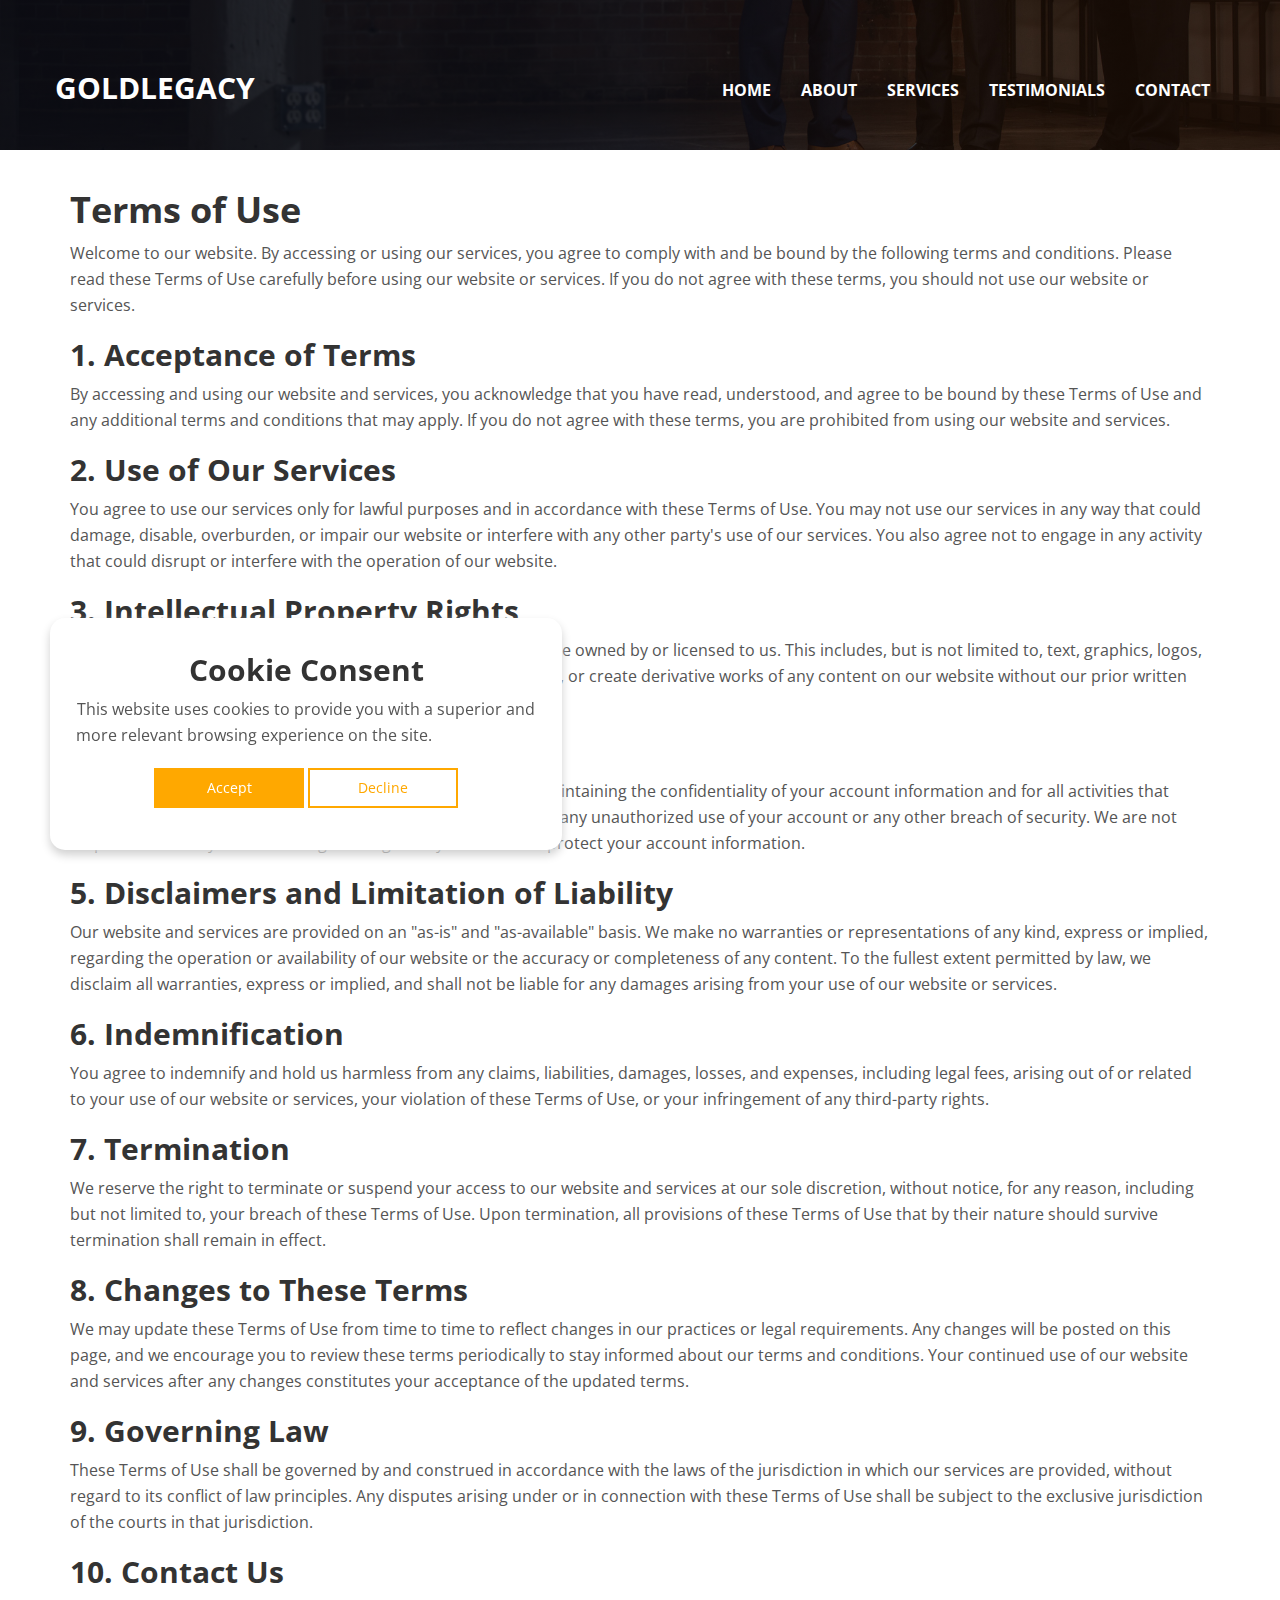
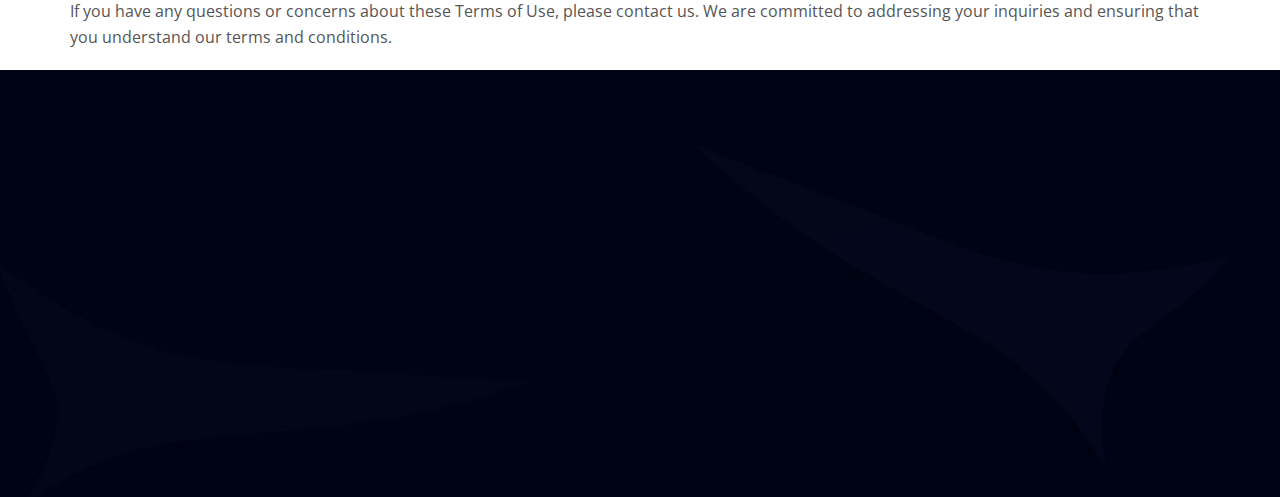
<file: terms-of-use.html>
<!DOCTYPE html>
<html lang="en">
    <head>
        <meta charset="utf-8" />
        <meta http-equiv="X-UA-Compatible" content="IE=edge" />
        <meta name="viewport" content="width=device-width, initial-scale=1" />
        <title>GoldLegacy</title>
        <!-- Favicon -->
        <!-- Bootstrap CSS -->
        <link href="assets/css/bootstrap.min.css" rel="stylesheet" />
        <!-- Animate CSS -->
        <link href="assets/vendors/animate/animate.css" rel="stylesheet" />
        <!-- Icon CSS-->
        <link
            rel="stylesheet"
            href="assets/vendors/font-awesome/css/font-awesome.min.css"
        />

        <link
            rel="shortcut icon"
            href="assets/images/logo.png"
            type="image/x-icon"
        />
        <!-- Owlcarousel CSS-->
        <link
            rel="stylesheet"
            type="text/css"
            href="assets/vendors/owl_carousel/owl.carousel.css"
            media="all"
        />
        <!--Template Styles CSS-->
        <link
            rel="stylesheet"
            type="text/css"
            href="assets/css/style.css"
            media="all"
        />
        <link
            href="https://fonts.googleapis.com/css?family=Open+Sans:400,400i,600,600i,700,700i,800,800i&amp;subset=cyrillic,cyrillic-ext,greek,greek-ext,latin-ext,vietnamese"
            rel="stylesheet"
        />
    </head>
    <body>
        <div class="bg-banner-img clip-ellipse" style="height: 150px">
            <div class="ovrllay">
                <!-- Header_Area -->
                <nav class="navbar navbar-default header_aera affix-top">
                    <div class="container m-s">
                        <!-- Brand and toggle get grouped for better mobile display -->
                        <div class="col-md-4 p0">
                            <div class="navbar-header">
                                <button
                                    type="button"
                                    class="navbar-toggle collapsed"
                                    data-toggle="collapse"
                                    data-target="#min_navbar"
                                >
                                    <span class="sr-only"
                                        >Toggle navigation</span
                                    >
                                    <span class="icon-bar"></span>
                                    <span class="icon-bar"></span>
                                    <span class="icon-bar"></span>
                                </button>
                                <a
                                    class="navbar-brand logo-biss"
                                    href="index.html"
                                >
                                    GoldLegacy
                                </a>
                            </div>
                        </div>
                        <!-- Collect the nav links, forms, and other content for toggling -->
                        <div class="col-md-8 p0">
                            <div
                                class="collapse navbar-collapse"
                                id="min_navbar"
                            >
                                <ul class="nav navbar-nav navbar-right">
                                    <li class="dropdown submenu">
                                        <a href="index.html" class="">Home</a>
                                    </li>
                                    <li class="dropdown submenu">
                                        <a href="about.html" class="">About</a>
                                    </li>
                                    <li class="dropdown submenu">
                                        <a href="services.html" class="">
                                            Services</a
                                        >
                                    </li>
                                    <li class="dropdown submenu">
                                        <a href="testimonials.html" class=""
                                            >Testimonials</a
                                        >
                                    </li>
                                    <li class="dropdown submenu">
                                        <a href="contact.html" class=""
                                            >Contact</a
                                        >
                                    </li>
                                </ul>
                            </div>
                            <!-- /.navbar-collapse -->
                        </div>
                    </div>
                    <!-- /.container -->
                </nav>
                <!-- End Header_Area -->
            </div>
        </div>
        <!-- /#banner end -->
        <main>
            <article class="container additional-wrapper">
                <div class="page__content" style="padding: 20px 0px">
                    <h1>Terms of Use</h1>
                    <p>
                        Welcome to our website. By accessing or using our
                        services, you agree to comply with and be bound by the
                        following terms and conditions. Please read these Terms
                        of Use carefully before using our website or services.
                        If you do not agree with these terms, you should not use
                        our website or services.
                    </p>

                    <h2>1. Acceptance of Terms</h2>
                    <p>
                        By accessing and using our website and services, you
                        acknowledge that you have read, understood, and agree to
                        be bound by these Terms of Use and any additional terms
                        and conditions that may apply. If you do not agree with
                        these terms, you are prohibited from using our website
                        and services.
                    </p>

                    <h2>2. Use of Our Services</h2>
                    <p>
                        You agree to use our services only for lawful purposes
                        and in accordance with these Terms of Use. You may not
                        use our services in any way that could damage, disable,
                        overburden, or impair our website or interfere with any
                        other party's use of our services. You also agree not to
                        engage in any activity that could disrupt or interfere
                        with the operation of our website.
                    </p>

                    <h2>3. Intellectual Property Rights</h2>
                    <p>
                        All content, materials, and intellectual property on our
                        website are owned by or licensed to us. This includes,
                        but is not limited to, text, graphics, logos, images,
                        and software. You may not reproduce, distribute, modify,
                        or create derivative works of any content on our website
                        without our prior written consent.
                    </p>

                    <h2>4. User Responsibilities</h2>
                    <p>
                        As a user of our website and services, you are
                        responsible for maintaining the confidentiality of your
                        account information and for all activities that occur
                        under your account. You agree to notify us immediately
                        of any unauthorized use of your account or any other
                        breach of security. We are not responsible for any loss
                        or damage arising from your failure to protect your
                        account information.
                    </p>

                    <h2>5. Disclaimers and Limitation of Liability</h2>
                    <p>
                        Our website and services are provided on an "as-is" and
                        "as-available" basis. We make no warranties or
                        representations of any kind, express or implied,
                        regarding the operation or availability of our website
                        or the accuracy or completeness of any content. To the
                        fullest extent permitted by law, we disclaim all
                        warranties, express or implied, and shall not be liable
                        for any damages arising from your use of our website or
                        services.
                    </p>

                    <h2>6. Indemnification</h2>
                    <p>
                        You agree to indemnify and hold us harmless from any
                        claims, liabilities, damages, losses, and expenses,
                        including legal fees, arising out of or related to your
                        use of our website or services, your violation of these
                        Terms of Use, or your infringement of any third-party
                        rights.
                    </p>

                    <h2>7. Termination</h2>
                    <p>
                        We reserve the right to terminate or suspend your access
                        to our website and services at our sole discretion,
                        without notice, for any reason, including but not
                        limited to, your breach of these Terms of Use. Upon
                        termination, all provisions of these Terms of Use that
                        by their nature should survive termination shall remain
                        in effect.
                    </p>

                    <h2>8. Changes to These Terms</h2>
                    <p>
                        We may update these Terms of Use from time to time to
                        reflect changes in our practices or legal requirements.
                        Any changes will be posted on this page, and we
                        encourage you to review these terms periodically to stay
                        informed about our terms and conditions. Your continued
                        use of our website and services after any changes
                        constitutes your acceptance of the updated terms.
                    </p>

                    <h2>9. Governing Law</h2>
                    <p>
                        These Terms of Use shall be governed by and construed in
                        accordance with the laws of the jurisdiction in which
                        our services are provided, without regard to its
                        conflict of law principles. Any disputes arising under
                        or in connection with these Terms of Use shall be
                        subject to the exclusive jurisdiction of the courts in
                        that jurisdiction.
                    </p>

                    <h2>10. Contact Us</h2>
                    <p>
                        If you have any questions or concerns about these Terms
                        of Use, please contact us. We are committed to
                        addressing your inquiries and ensuring that you
                        understand our terms and conditions.
                    </p>
                </div>
            </article>
        </main>

        <!--#start Our footer Area -->
        <div class="our_footer_area">
            <div class="book_now_aera">
                <div class="container wow fadeInUp">
                    <div class="row book_now">
                        <div class="col-md-4">
                            <div class="">
                                <a class="logo-biss" href="index.html">
                                    GoldLegacy</a
                                >
                            </div>
                            <p class="footer-h">
                                Thank you for visiting our site. We are
                                dedicated to providing expert consulting
                                services in the gold industry, helping you make
                                informed decisions about how to get money for
                                gold, manage gold cash transactions
                            </p>
                        </div>
                        <div class="col-md-1"></div>
                        <div class="col-md-3">
                            <h2 class="footer-top">QUICK LINKS</h2>
                            <ul class="footer-menu">
                                <li><a href="index.html"> HOME </a></li>
                                <li><a href="about.html">ABOUT US </a></li>
                                <li><a href="contact.html">CONTACT US </a></li>
                                <li><a href="terms-of-use.html"> TERMS </a></li>
                                <li>
                                    <a href="privacy-policy.html"> PRIVACY </a>
                                </li>
                            </ul>
                        </div>
                        <div class="col-md-4">
                            <ul class="location">
                                <h2 class="footer-top">Contact Info</h2>
                                <li class="footer-left-h">
                                    Thabazimbi, South Africa
                                </li>
                                <li class="footer-left-h">
                                    <span class="c_yellow">Email :</span>
                                    <a href=""> gold_legacy@gmail.com </a>
                                </li>
                                <li class="footer-left-h">
                                    <span class="c_yellow">Call Us: </span
                                    >+27648327320
                                </li>
                            </ul>
                        </div>
                    </div>
                </div>
            </div>
        </div>
        <!--#End Our footer Area -->
        <!-- Cookie banner -->
        <div class="cookie-wrapper show">
            <div>
                <i class="bx bx-cookie"></i>
                <h2 style="text-align: center">Cookie Consent</h2>
            </div>

            <div class="data">
                <p>
                    This website uses cookies to provide you with a superior and
                    more relevant browsing experience on the site.
                    <a href="#">Learn more...</a>
                </p>
            </div>

            <div class="buttons">
                <button class="cookie-button" id="acceptBtn">Accept</button>
                <button class="cookie-button" id="declineBtn">Decline</button>
            </div>
        </div>
        <!-- End Cookie banner -->
        <!-- jQuery JS -->
        <script src="assets/js/jquery-1.12.0.min.js"></script>
        <!-- Bootstrap JS -->
        <script src="assets/js/bootstrap.min.js"></script>

        <!-- Animate JS -->
        <script src="assets/vendors/animate/wow.min.js"></script>
        <!-- Owlcarousel JS -->
        <script src="assets/vendors/owl_carousel/owl.carousel.min.js"></script>
        <!-- Stellar JS -->
        <!-- Theme JS -->
        <script src="assets/js/theme.min.js"></script>
        <script src="assets/js/cookiebanner.js"></script>
        <script type="text/javascript"></script>
    </body>
</html>
</file>
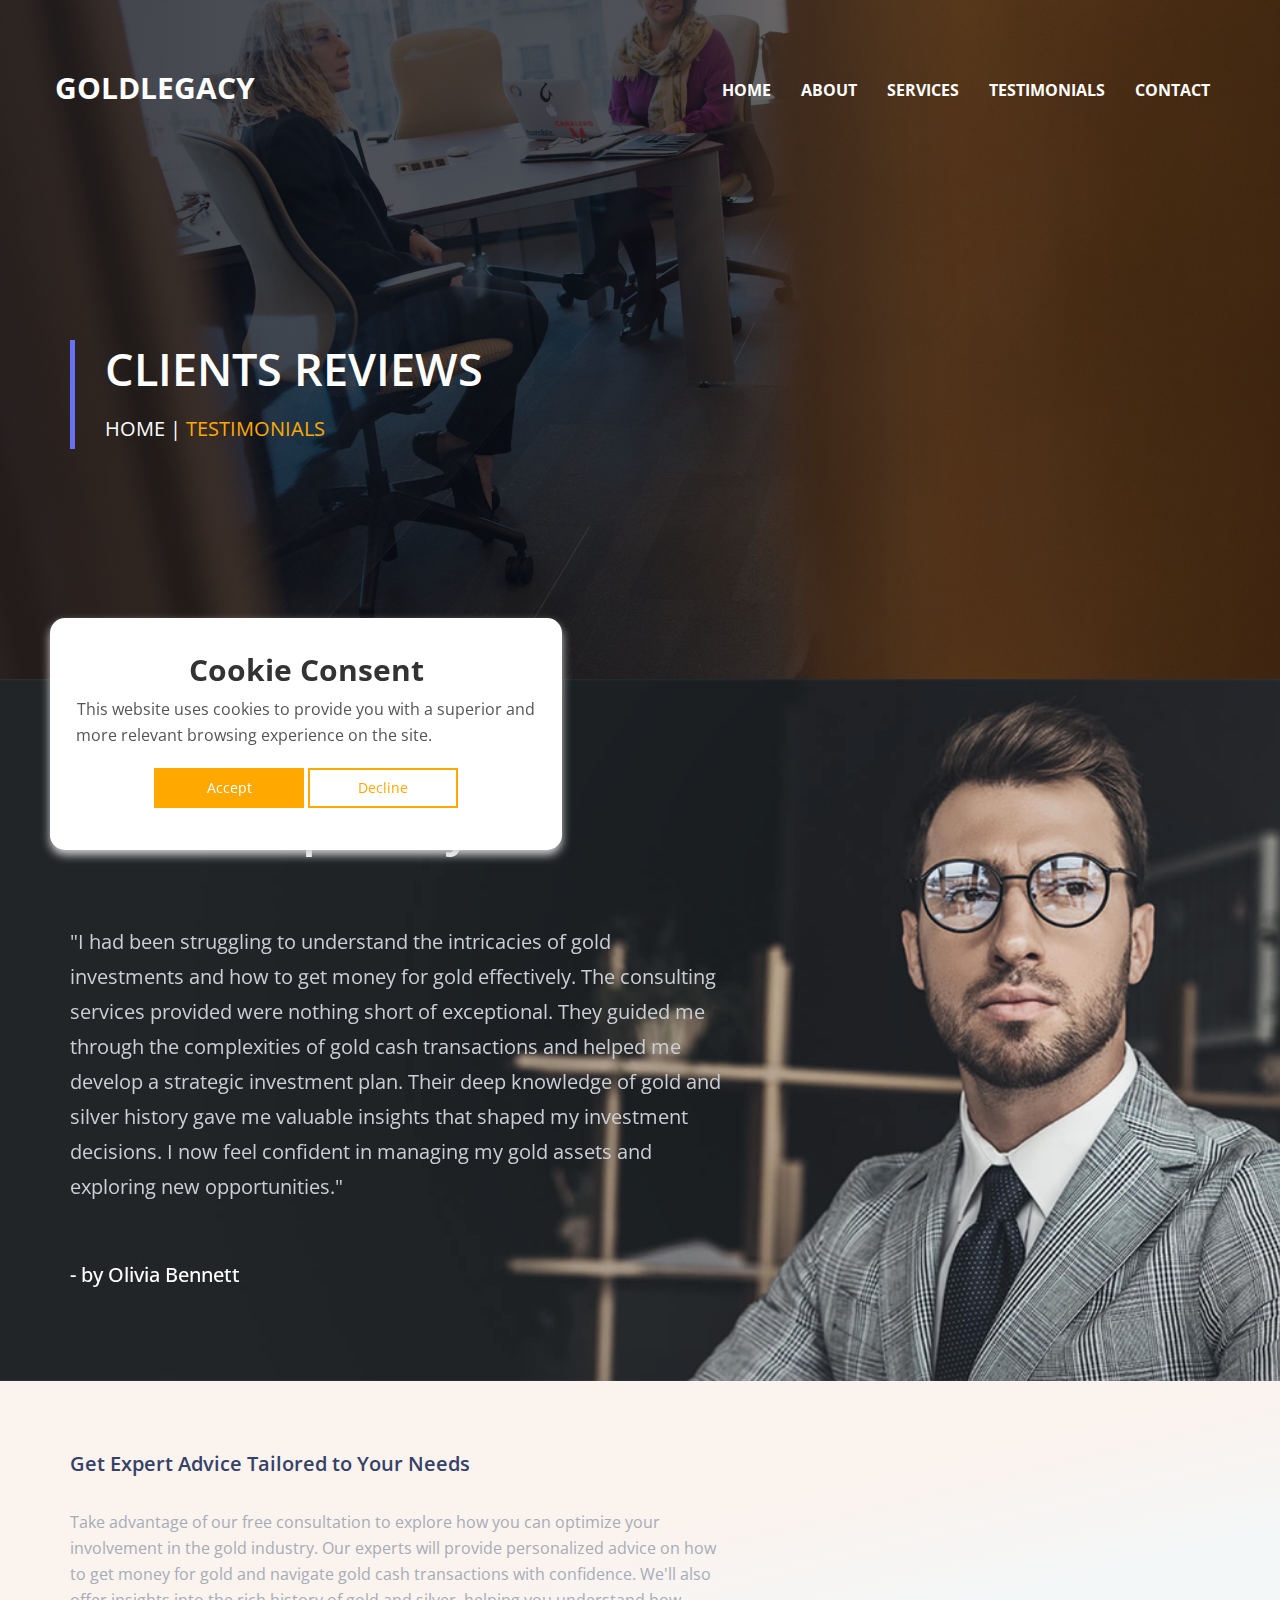
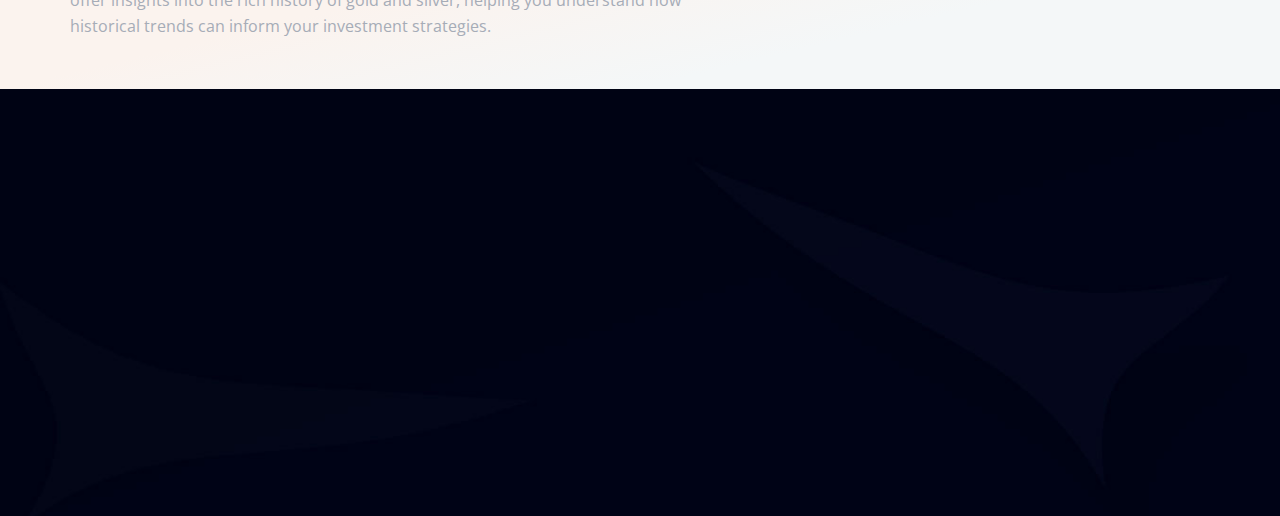
<file: testimonials.html>
<!DOCTYPE html>
<html lang="en">
    <head>
        <meta charset="utf-8" />
        <meta http-equiv="X-UA-Compatible" content="IE=edge" />
        <meta name="viewport" content="width=device-width, initial-scale=1" />
        <title>GoldLegacy</title>
        <!-- Favicon -->
        <!-- Bootstrap CSS -->
        <link href="assets/css/bootstrap.min.css" rel="stylesheet" />
        <!-- Animate CSS -->
        <link href="assets/vendors/animate/animate.css" rel="stylesheet" />
        <!-- Icon CSS-->
        <link
            rel="stylesheet"
            href="assets/vendors/font-awesome/css/font-awesome.min.css"
        />

        <link
            rel="shortcut icon"
            href="assets/images/logo.png"
            type="image/x-icon"
        />
        <!-- Owlcarousel CSS-->
        <link
            rel="stylesheet"
            type="text/css"
            href="assets/vendors/owl_carousel/owl.carousel.css"
            media="all"
        />
        <!--Template Styles CSS-->
        <link
            rel="stylesheet"
            type="text/css"
            href="assets/css/style.css"
            media="all"
        />
        <link
            href="https://fonts.googleapis.com/css?family=Open+Sans:400,400i,600,600i,700,700i,800,800i&amp;subset=cyrillic,cyrillic-ext,greek,greek-ext,latin-ext,vietnamese"
            rel="stylesheet"
        />
    </head>
    <body>
        <div class="testimonials-banner-img">
            <div class="ovrllay">
                <!-- Header_Area -->
                <nav class="navbar navbar-default header_aera affix-top">
                    <div class="container m-s">
                        <!-- Brand and toggle get grouped for better mobile display -->
                        <div class="col-md-4 p0">
                            <div class="navbar-header">
                                <button
                                    type="button"
                                    class="navbar-toggle collapsed"
                                    data-toggle="collapse"
                                    data-target="#min_navbar"
                                >
                                    <span class="sr-only"
                                        >Toggle navigation</span
                                    >
                                    <span class="icon-bar"></span>
                                    <span class="icon-bar"></span>
                                    <span class="icon-bar"></span>
                                </button>
                                <a
                                    class="navbar-brand logo-biss"
                                    href="index.html"
                                >
                                    GoldLegacy
                                </a>
                            </div>
                        </div>
                        <!-- Collect the nav links, forms, and other content for toggling -->
                        <div class="col-md-8 p0">
                            <div
                                class="collapse navbar-collapse"
                                id="min_navbar"
                            >
                                <ul class="nav navbar-nav navbar-right">
                                    <li class="dropdown submenu">
                                        <a href="index.html" class="">Home</a>
                                    </li>
                                    <li class="dropdown submenu">
                                        <a href="about.html" class="">About</a>
                                    </li>
                                    <li class="dropdown submenu">
                                        <a href="services.html" class="">
                                            Services</a
                                        >
                                    </li>
                                    <li class="dropdown submenu">
                                        <a href="testimonials.html" class=""
                                            >Testimonials</a
                                        >
                                    </li>
                                    <li class="dropdown submenu">
                                        <a href="contact.html" class=""
                                            >Contact</a
                                        >
                                    </li>
                                </ul>
                            </div>
                            <!-- /.navbar-collapse -->
                        </div>
                    </div>
                    <!-- /.container -->
                </nav>
                <!-- End Header_Area -->
                <!-- #banner start -->
                <section id="banner" class="pb_0">
                    <div class="container">
                        <div class="row py-70 mb_160">
                            <!-- #banner-text start -->
                            <div id="banner-text" class="col-md-12 text-c">
                                <div class="left-borders">
                                    <h5
                                        class="wow fadeInUp main-about_h"
                                        data-wow-delay="0.2s"
                                    >
                                        CLIENTS REVIEWS
                                    </h5>
                                    <p
                                        class="banner-text wow fadeInUp main-h3"
                                        data-wow-delay="0.8s"
                                    >
                                        <a href="index.html"> HOME | </a>
                                        <span class="c_yellow">
                                            TESTIMONIALS
                                        </span>
                                    </p>
                                </div>
                            </div>
                            <!-- /#banner-text End -->
                        </div>
                    </div>
                </section>
            </div>
        </div>
        <!-- /#banner end -->

        <!--#Our Testimonial Area start-->
        <div
            id="testimonials"
            class="testimonial_area py-70 bg_testimonial_img wow fadeInUp"
        >
            <div class="container">
                <div class="row">
                    <div class="col-md-7 text-left wow fadeInUp">
                        <h1 class="testimonial_top">What People Say</h1>
                        <div class="testimonial_carosel">
                            <div class="item">
                                <p>
                                    "I had been struggling to understand the
                                    intricacies of gold investments and how to
                                    get money for gold effectively. The
                                    consulting services provided were nothing
                                    short of exceptional. They guided me through
                                    the complexities of gold cash transactions
                                    and helped me develop a strategic investment
                                    plan. Their deep knowledge of gold and
                                    silver history gave me valuable insights
                                    that shaped my investment decisions. I now
                                    feel confident in managing my gold assets
                                    and exploring new opportunities."
                                </p>
                                <div class="media-body text-center">
                                    <h4 class="body-slider media-heading">
                                        - by Olivia Bennett
                                    </h4>
                                </div>
                            </div>
                            <div class="item">
                                <p>
                                    "Working with this consulting team was a
                                    game-changer for my investment strategy.
                                    They provided comprehensive insights into
                                    how goldmines work and helped me understand
                                    the operational aspects of mining. The
                                    historical context they provided on gold and
                                    silver was instrumental in making informed
                                    decisions. Their expertise in managing gold
                                    cash transactions was particularly
                                    impressive. I highly recommend their
                                    services to anyone looking to enhance their
                                    understanding of the gold market."
                                </p>
                                <div class="media-body text-center">
                                    <h4 class="body-slider media-heading">
                                        - by Alexander Martinez
                                    </h4>
                                </div>
                            </div>
                            <div class="item">
                                <p>
                                    "The consulting services exceeded my
                                    expectations. They offered detailed guidance
                                    on how to get money for gold and effectively
                                    manage gold cash. Their expertise in the
                                    history of gold and silver added a valuable
                                    dimension to my investment strategy. I was
                                    particularly impressed with their thorough
                                    explanations of how goldmines work, which
                                    gave me a clearer picture of the gold
                                    industry's inner workings. Thanks to their
                                    support, I now have a solid investment plan
                                    and a deeper understanding of the market."
                                </p>
                                <div class="media-body text-center">
                                    <h4 class="body-slider media-heading">
                                        - by Natalie Reed
                                    </h4>
                                </div>
                            </div>
                            <div class="item">
                                <p>
                                    "From start to finish, the consulting team
                                    provided outstanding support. Their
                                    knowledge of gold and silver history helped
                                    me grasp the significance of historical
                                    trends in my investment decisions. They
                                    guided me through the complexities of gold
                                    cash transactions and gave me a detailed
                                    understanding of how goldmines operate.
                                    Their insights and strategies were
                                    instrumental in refining my approach to gold
                                    investments. I appreciate their
                                    professionalism and expertise and would
                                    recommend them to anyone interested in the
                                    gold industry."
                                </p>
                                <div class="media-body text-center">
                                    <h4 class="body-slider media-heading">
                                        - by Michael Thompson
                                    </h4>
                                </div>
                            </div>
                        </div>
                    </div>
                </div>
            </div>
        </div>
        <!--#End Our testimonial Area -->

        <!-- #partners Us Area start -->

        <div class="our_partners_area bg_gradient_team">
            <div class="book_now_aera">
                <div class="container">
                    <div class="row book_now">
                        <div class="col-md-7 booking_text">
                            <h4>Get Expert Advice Tailored to Your Needs</h4>
                            <p>
                                Take advantage of our free consultation to
                                explore how you can optimize your involvement in
                                the gold industry. Our experts will provide
                                personalized advice on how to get money for gold
                                and navigate gold cash transactions with
                                confidence. We'll also offer insights into the
                                rich history of gold and silver, helping you
                                understand how historical trends can inform your
                                investment strategies.
                            </p>
                        </div>
                        <div class="col-md-5 p0 book_bottun">
                            <div class="col-md-5"></div>
                            <div class="col-md-7">
                                <div
                                    class="top-banner wow fadeInRight text-left"
                                    style="
                                        visibility: visible;
                                        animation-name: fadeInRight;
                                    "
                                >
                                    <a
                                        id="#services"
                                        href="contact.html"
                                        class="btn btn-primary radius-50 wow fadeInUp js-scroll-trigger"
                                        data-wow-delay="0.5s"
                                        style="
                                            visibility: visible;
                                            animation-delay: 0.5s;
                                            animation-name: fadeInUp;
                                        "
                                        >Free Consultation</a
                                    >
                                </div>
                            </div>
                        </div>
                    </div>
                </div>
            </div>
        </div>
        <!--#start Our footer Area -->
        <div class="our_footer_area">
            <div class="book_now_aera">
                <div class="container wow fadeInUp">
                    <div class="row book_now">
                        <div class="col-md-4">
                            <div class="">
                                <a class="logo-biss" href="index.html">
                                    GoldLegacy</a
                                >
                            </div>
                            <p class="footer-h">
                                Thank you for visiting our site. We are
                                dedicated to providing expert consulting
                                services in the gold industry, helping you make
                                informed decisions about how to get money for
                                gold, manage gold cash transactions
                            </p>
                        </div>
                        <div class="col-md-1"></div>
                        <div class="col-md-3">
                            <h2 class="footer-top">QUICK LINKS</h2>
                            <ul class="footer-menu">
                                <li><a href="index.html"> HOME </a></li>
                                <li><a href="about.html">ABOUT US </a></li>
                                <li><a href="contact.html">CONTACT US </a></li>
                                <li><a href="terms-of-use.html"> TERMS </a></li>
                                <li>
                                    <a href="privacy-policy.html"> PRIVACY </a>
                                </li>
                            </ul>
                        </div>
                        <div class="col-md-4">
                            <ul class="location">
                                <h2 class="footer-top">Contact Info</h2>
                                <li class="footer-left-h">
                                    Thabazimbi, South Africa
                                </li>
                                <li class="footer-left-h">
                                    <span class="c_yellow">Email :</span>
                                    <a href=""> gold_legacy@gmail.com </a>
                                </li>
                                <li class="footer-left-h">
                                    <span class="c_yellow">Call Us: </span
                                    >+27648327320
                                </li>
                            </ul>
                        </div>
                    </div>
                </div>
            </div>
        </div>
        <!--#End Our footer Area -->
        <!-- Cookie banner -->
        <div class="cookie-wrapper show">
            <div>
                <i class="bx bx-cookie"></i>
                <h2 style="text-align: center">Cookie Consent</h2>
            </div>

            <div class="data">
                <p>
                    This website uses cookies to provide you with a superior and
                    more relevant browsing experience on the site.
                    <a href="#">Learn more...</a>
                </p>
            </div>

            <div class="buttons">
                <button class="cookie-button" id="acceptBtn">Accept</button>
                <button class="cookie-button" id="declineBtn">Decline</button>
            </div>
        </div>
        <!-- End Cookie banner -->
        <!-- jQuery JS -->
        <script src="assets/js/jquery-1.12.0.min.js"></script>
        <!-- Bootstrap JS -->
        <script src="assets/js/bootstrap.min.js"></script>

        <!-- Animate JS -->
        <script src="assets/vendors/animate/wow.min.js"></script>
        <!-- Owlcarousel JS -->
        <script src="assets/vendors/owl_carousel/owl.carousel.min.js"></script>
        <!-- Stellar JS -->
        <!-- Theme JS -->
        <script src="assets/js/theme.min.js"></script>
        <script src="assets/js/cookiebanner.js"></script>
        <script type="text/javascript"></script>
    </body>
</html>
</file>
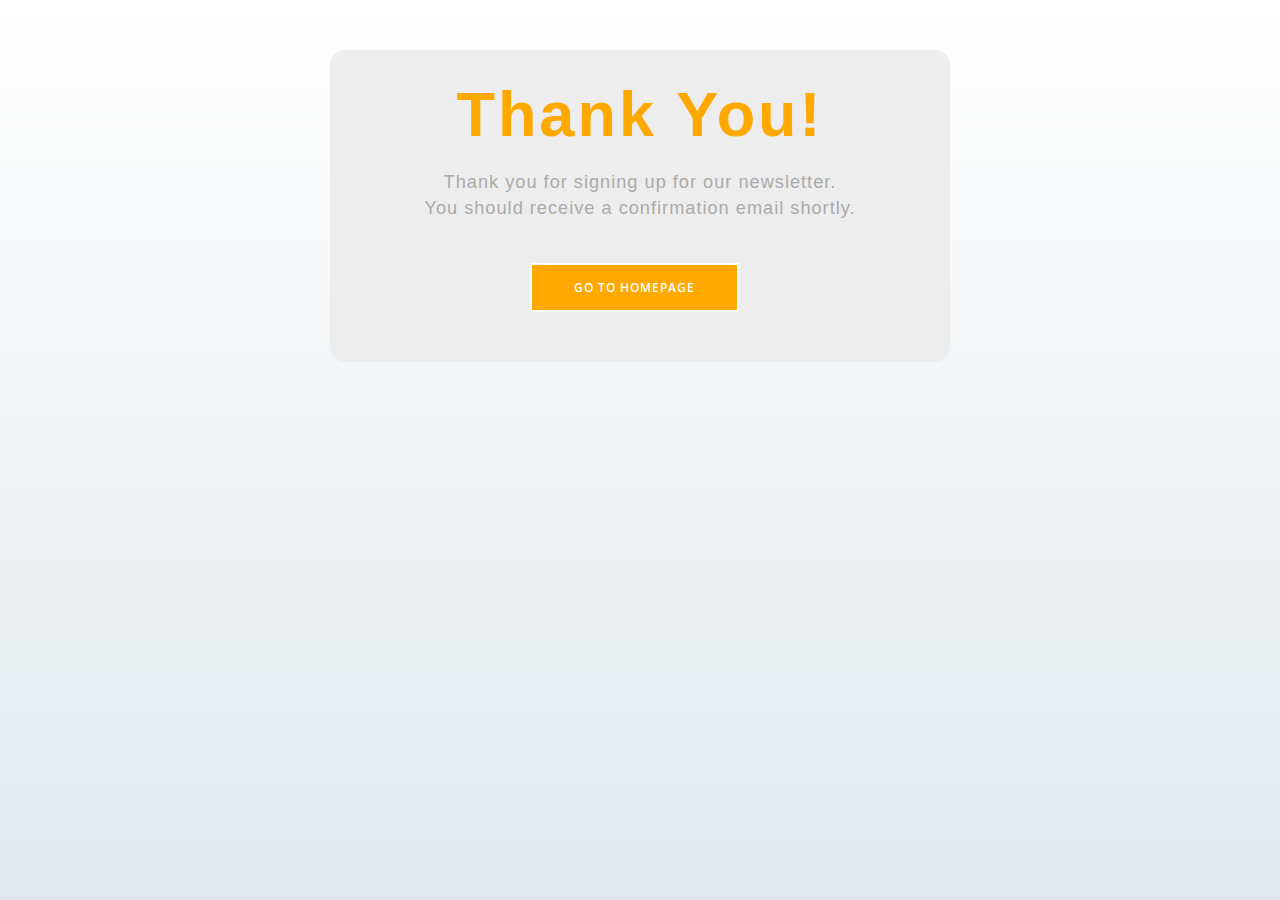
<file: thanks.html>
<!DOCTYPE html>
<html lang="en">
    <head>
        <meta charset="utf-8" />
        <meta http-equiv="X-UA-Compatible" content="IE=edge" />
        <meta name="viewport" content="width=device-width, initial-scale=1" />
        <title>GoldLegacy</title>
        <!-- Favicon -->
        <!-- Bootstrap CSS -->
        <link href="assets/css/bootstrap.min.css" rel="stylesheet" />
        <!-- Animate CSS -->
        <link href="assets/vendors/animate/animate.css" rel="stylesheet" />
        <!-- Icon CSS-->
        <link
            rel="stylesheet"
            href="assets/vendors/font-awesome/css/font-awesome.min.css"
        />

        <link
            rel="shortcut icon"
            href="assets/images/logo.png"
            type="image/x-icon"
        />
        <!-- Owlcarousel CSS-->
        <link
            rel="stylesheet"
            type="text/css"
            href="assets/vendors/owl_carousel/owl.carousel.css"
            media="all"
        />
        <!--Template Styles CSS-->
        <link
            rel="stylesheet"
            type="text/css"
            href="assets/css/style.css"
            media="all"
        />
        <link
            rel="stylesheet"
            type="text/css"
            href="assets/css/thanks.css"
            media="all"
        />
        <link
            href="https://fonts.googleapis.com/css?family=Open+Sans:400,400i,600,600i,700,700i,800,800i&amp;subset=cyrillic,cyrillic-ext,greek,greek-ext,latin-ext,vietnamese"
            rel="stylesheet"
        />
    </head>
    <body>
        <div class="content">
            <div class="wrapper-1">
                <div class="wrapper-2">
                    <h1>Thank You!</h1>
                    <p>Thank you for signing up for our newsletter.</p>
                    <p>You should receive a confirmation email shortly.</p>
                    <a href="index.html">
                        <button class="go-home">Go to Homepage</button>
                    </a>
                </div>
            </div>
        </div>
    </body>
</html>
</file>
<file: assets/css/style.css>
/*----------------------------------------------------
@File: Default Styles
@Author: NavThemes
@URL:https://www.navthemes.com
@Version: Star Law Firm .01

This file contains the styling for the actual theme, this
is the file you need to edit to change the look of the
theme.



This files contents are outlined below.
  


 0. General Style
 *. Buttons
 *. Headings
 *. Subtitle
 *. Top header

 =>Start index page style_css
 *. banner area 
 *. ABOUT US
 *. our services area
 *. our services tow
 *. testimonial area
 *. footer area
 *. our partners area
 =>End index page style css

 *. Edit css
 
=>start about page style css
*. service area start 
*. testimonial area start
*. Our Team area start
=>End about page style css

=>SERVICES page css start
*. service right img area start
*. service left img tabs area start
*. service text area start
=>SERVICES page css End


=>contact page css Start
*. section heading left Start*.
*. contact form start
=>contact page css End

=>blog page css Start
*. blog-three images one start
*. blog-three images to start
*. pagination-wrap start
=>blog page css End

=>blog single page css Start
*. blog-single-left img start
*. commingsoon-area start
*. contact-area start
*. sidebar-style-here
=>blog single page css End

 *. media query in css-Responsive start
 *. (mxn-width: 1024px)  media query 
 *. (min-width: 768px)  media query 
 *. (min-width: 1023px) media query
 *. (max-width: 768px)  media query 
 *. (max-width: 480px)  media query 
 *. (max-width: 320px)   media query
 *.media query in css-Responsive End

/*--------------------------------------------------*/

----------------------------------------------------*/
/*--------------------------------------------------*/
/*Color Variables*/
::selection {
    background-color: #99a9bb;
    color: #fff;
}

/*----------------------------------
   1.Start button
------------------------------------*/
.btn {
    padding: 18px 40px;
    font-size: 20px;
    font-weight: 500;
    border-radius: 0px;
    display: inline-block;
    border: 0;
    text-transform: uppercase;
    text-decoration: none !important;
}

.btn-default {
    background: #4a53dd !important;
    color: #fff !important;
    border-radius: 5px;
}

.btn-default:hover {
    color: #fff !important;
    background: #ffa800 !important;
}

.btn-primary {
    background: #ffa800 !important;
    color: #fff !important;
    border-radius: 5px;
}

.btn-primary:hover {
    color: #fff !important;
    border-radius: 5px;
    background: #4a53dd !important;
}
.radius-50 {
    border-radius: 5px !important;
    padding: 12px 40px !important;
}
a:before,
a:after,
.btn:before,
.btn:after,
button:before,
button:after {
    transition: all 300ms linear 0s;
}

a {
    color: #fff !important;
    text-decoration: none !important;
}

/*----------------------------------
   End button
------------------------------------*/

/*----------------------------------
   2. Headings
------------------------------------*/

/* Section Title*/
.title {
    text-align: center;
    text-transform: uppercase;
}
.title h2 {
    font-size: 30px;
    color: #99a9bb;

    font-weight: 550;
    text-transform: capitalize;
}
.pt_banner_30 {
    padding-top: 35px !important;
}

.title h4 {
    color: #555555;
    padding-top: 55px;
}
.subtitle h2 {
    color: #222222;
    text-transform: uppercase;
    position: relative;
    margin-bottom: 20px;
}

/*----------------------------------
   4.Prefix Styles
------------------------------------*/
/*Prefix Styles*/
.m0 {
    margin: 0px;
}

.p0 {
    padding: 0px;
}

body {
    font-family: 'Open Sans', sans-serif;
    /*Section Fix*/
}

body p {
    font-family: 'Open Sans', sans-serif;
    line-height: 26px;
    color: #555555;
    font-size: 16px;
    margin: 0;
}
body section.row,
body header.row,
body footer.row {
    margin: 0;
    font-family: 'Open Sans', sans-serif;
}

/*Ancore*/
a,
.btn,
button {
    outline: none;
    transition: all 300ms linear 0s;
}
a:before,
a:after,
.btn:before,
.btn:after,
button:before,
button:after {
    transition: all 300ms linear 0s;
}
a:focus,
a:hover,
.btn:focus,
.btn:hover,
button:focus,
button:hover {
    outline: none;
    text-decoration: none;
    transition: all 300ms linear 0s;
}
.h1,
.h2,
.h3,
.h4,
.h5,
.h6,
h1,
h2,
h3,
h4,
h5,
h6 {
    font-weight: 700;
}

blockquote {
    display: block;
    -webkit-margin-before: 1em;
    -webkit-margin-after: 1em;
    -webkit-margin-start: 40px;
    -webkit-margin-end: 40px;
}
blockquote,
q {
    position: relative;
    padding: 4rem 3rem 3rem;
    text-align: center;
    font-size: 2rem;
    line-height: 1.88;
    border: 1px double rgba(0, 0, 0, 0.1);
    margin: 6rem 0;
    display: block;
}
thead,
th,
td {
    border: 1px solid black;
    padding: 10px;
}
ul li {
    line-height: 30px;
}
ol li {
    line-height: 30px;
}
strong {
    font-weight: 600;
    line-height: 35px;
}
tbody a {
    color: #337ab7 !important;
}
dd,
dt {
    line-height: 2.428571;
}

/*--------------------------------------------------*/

/* Header Aera */

.header_aera {
    background: no-repeat !important;
    border-radius: 0;
    border: 0;
    margin: 0;

    padding: 70px 0px;
    width: 100%;
    z-index: 9999;
    top: 0;
}

.header_aera .show {
    height: 80px;
    border-bottom: 1px solid transparent;
}
.header_aera .navbar-header .navbar-brand {
    padding-top: 0px !important;
    text-transform: uppercase;
}
.header_aera .navbar-header .navbar-brand img {
    max-width: 100%;
}
.header_aera .navbar-collapse .navbar-nav.navbar-right li a {
    text-transform: uppercase;
    padding: 0;
    font-family: 'Open Sans', sans-serif;
    padding-left: 30px;
    color: #fff !important;
    font-size: 16px;
    font-weight: 700;
}
.header_aera .navbar-collapse .navbar-nav.navbar-right li a:hover,
.header_aera .navbar-collapse .navbar-nav.navbar-right li a:focus {
    color: #f6b60b;
}
.header_aera .navbar-collapse .navbar-nav.navbar-right li .nav_searchFrom {
    width: 100px;
    background: #f6b60b;
    color: #fff;
    padding: 0;
    text-align: center;
    margin-left: 15px;
}
.header_aera .navbar-collapse .navbar-nav.navbar-right li .nav_searchFrom:hover,
.header_aera
    .navbar-collapse
    .navbar-nav.navbar-right
    li
    .nav_searchFrom:focus {
    color: #222222;
}

.header_aera .navbar-collapse .navbar-nav.navbar-right li.submenu ul li {
    display: block;
}
.header_aera .navbar-collapse .navbar-nav.navbar-right li.submenu ul li a {
    line-height: normal;
    padding: 12px 8px;
    display: block;
}
.header_aera .navbar-collapse .navbar-nav.navbar-right li.submenu ul:before {
    content: '';
    width: 100%;
    height: 5px;
    background: #222222;
    position: absolute;
    top: 0px;
    transform: translateZ(0);
    backface-visibility: hidden;
    transform: scaleX(0);
    transform-origin: 0 50%;
    transition: all 800ms ease-in-out;
}
.header_aera .navbar-collapse .navbar-nav.navbar-right li.submenu ul:after {
    content: '';
    width: 100%;
    height: 5px;
    position: absolute;
    bottom: 0px;
    background: #222222;
    transform: translateZ(0);
    backface-visibility: hidden;
    transform: scaleX(0);
    transform-origin: 100% 50%;
    transition: all 800ms ease-in-out;
}
@media (min-width: 768px) {
    .header_aera .navbar-collapse .navbar-nav.navbar-right li:hover.submenu ul {
        transform: rotateX(0deg);
    }
    .header_aera
        .navbar-collapse
        .navbar-nav.navbar-right
        li:hover.submenu
        ul:before {
        transform: scaleX(1);
    }
    .header_aera
        .navbar-collapse
        .navbar-nav.navbar-right
        li:hover.submenu
        ul:after {
        transform: scaleX(1);
    }
}

/* End Header Aera */
/* End header area 2 */
.header_aera_tow {
    background-color: transparent;
    position: relative;
    box-shadow: none;
}
.header_aera_tow .navbar_right_fulid {
    background: #fff;
    height: 100px;
    padding-left: 20px;
    box-shadow: 0px 0px 40px 0px rgba(21, 47, 95, 0.2);
}
.header_aera_tow .navbar_right_fulid:after {
    content: '';
    position: absolute;
    right: 0;
    height: 100px;
    background: #fff;
    width: 30%;
    z-index: -1;
    box-shadow: 0px 0px 40px 0px rgba(21, 47, 95, 0.2);
}
.header_aera_tow .navbar_right_fulid ul.nav.navbar-nav.navbar-right {
    margin-right: 0;
}

.navbar-default .navbar-nav > .open > a,
.navbar-default .navbar-nav > .open > a:focus,
.navbar-default .navbar-nav > .open > a:hover {
    background-color: transparent;
}

/* header area 2 */
/*--------------------------------------------------*/

/*start banner area 1*/
/*--------------------------------------------------*/
.title-left h1 {
    font-size: 35px;
    font-weight: 700;
    color: #364167;
    line-height: 50px;
    text-transform: capitalize;
}

.bg-banner-img {
    background: rgba(255, 255, 255, 0);
    background-image: url(../images/banner-img.jpg);
    background-repeat: no-repeat;
    background-position: center bottom;
    -webkit-background-size: cover;
    -moz-background-size: cover;
    -o-background-size: cover;
    background-size: cover;
    height: 850px;
}
.bg_free_img {
    background-image: url(../images/banner-bg-bottom.png);
    background-repeat: no-repeat;
    background-position: center top;
    -webkit-background-size: cover;
    -moz-background-size: cover;
    -o-background-size: cover;
    background-size: cover;
}
.about-banner-img {
    background: rgba(255, 255, 255, 0);
    background-image: url(../images/about-banner-img.jpg);
    background-repeat: no-repeat;
    background-position: center bottom;
    -webkit-background-size: cover;
    -moz-background-size: cover;
    -o-background-size: cover;
    background-size: cover;
}

.service-banner-img {
    background: rgba(255, 255, 255, 0);
    background-image: url(../images/service-banner-img.jpg);
    background-repeat: no-repeat;
    background-position: center bottom;
    -webkit-background-size: cover;
    -moz-background-size: cover;
    -o-background-size: cover;
    background-size: cover;
}

.testimonials-banner-img {
    background: rgba(255, 255, 255, 0);
    background-image: url(../images/testimonials-banner-img.jpg);
    background-repeat: no-repeat;
    background-position: center bottom;
    -webkit-background-size: cover;
    -moz-background-size: cover;
    -o-background-size: cover;
    background-size: cover;
}

.contact-banner-img {
    background: rgba(255, 255, 255, 0);
    background-image: url(../images/contact-banner-img.jpg);
    background-repeat: no-repeat;
    background-position: center bottom;
    -webkit-background-size: cover;
    -moz-background-size: cover;
    -o-background-size: cover;
    background-size: cover;
}

.mb-90 {
    padding-bottom: 140px;
}
.PB_100 {
    padding-bottom: 130px;
}
.py-90 {
    padding: 90px 0px;
}
.color-gray {
    color: #dedede;
}
.pb_0 {
    padding-bottom: 0px !important;
}

.ovrllay {
    position: relative;
    left: 0;
    top: 0;
    bottom: 0;
    width: 100%;
    height: 100%;
    right: 0;
    background-image: linear-gradient(
        to right,
        #0a0d16c9,
        #0a0d16b8,
        #0a0d16b8,
        #2211078a,
        #221107ab
    ) !important;
}
.ovrllay-bottom {
    position: relative;
    left: 0;
    top: 0;
    bottom: 0;
    width: 100%;
    height: 100%;
    right: 0;
    background: #000000cf;
}
img {
    vertical-align: middle;
    max-width: 100%;
}
.shap_top {
    font-size: 30px;
    font-weight: 600;
    color: #fff;
    padding-bottom: 30px;
}
.all-text {
    padding: 108px 50px;
}
.shap_bottom {
    font-size: 20px;
    line-height: 30px;
    color: #fff;
}

.left-borders {
    border-left: 5px solid #6871f4;
    padding-left: 30px;
}
.banner-text {
    text-align: left;
    font-size: 20px;
    color: #fff;
    text-transform: uppercase;
    line-height: 40px;
}
.py-70 {
    padding: 70px 0px;
}
.mb-60 {
    margin-bottom: 60px;
}

.Attorneys li h1 {
    font-size: 20px;
    color: #1c233b;
    font-weight: 600;
    text-transform: uppercase;
}
.Attorneys li {
    float: left;
    width: 70%;
}
.Attorney li {
    float: left;
    width: 30%;
}
.Attorneys li p {
    font-size: 18px;
    color: #a6acb7;
    line-height: 30px;
    padding-bottom: 30px;
}

/* DivTable.com */
.divTable {
    display: table;
    width: 100%;
}
.divTableRow {
    display: table-row;
}
.divTableHeading {
    display: table-header-group;
}
.divTableCell,
.divTableHead {
    display: table-cell;
    vertical-align: middle;
}
.divTableHeading {
    display: table-header-group;
    font-weight: bold;
}
.divTableFoot {
    display: table-footer-group;
    font-weight: bold;
}
.divTableBody {
    display: table-row-group;
}
/*End banner area 1*/
/*--------------------------------------------------*/

/*start servise area */
/*--------------------------------------------------*/
.servise-top {
    text-align: center;
    visibility: visible;
    animation-name: fadeInUp;
    line-height: 80px;
    margin-bottom: 20px;
}
.unify {
    font-weight: 600;
    font-size: 24px;
    text-align: center;
    margin: 10px 0;
    text-transform: uppercase;
    line-height: 35px;
    color: #1d233b;
}
.bottom-s {
    font-size: 16px;
    line-height: 1.7em;
    color: #97a6b9;
    margin-bottom: 30px;
}
.button-div {
    margin-top: 20px;
}
.button-s:after {
    content: '→';
    position: absolute;
    margin-left: 5px;
    font-family: 'IntercomText', 'Helvetica Neue', Helvetica, Arial, sans-serif;
    transition: transform 0.3s;
    margin-top: 2px;
    transition-duration: 1s;
}
.button-s:hover:after {
    margin-left: 15px;
    transition-duration: 1s;
}
.button-s {
    font-size: 16px;
    color: #1d233b !important;
    font-weight: 600;
    display: block;
    letter-spacing: 0.15px;
    transition-duration: 1s;
}

.service-1 {
    padding: 30px 15px 30px 20px;
    background: #fff;
    transition-duration: 1s;
    text-align: center;
    border-top-left-radius: 5px;
    border-top-right-radius: 5px;
}

.service-s {
    box-shadow: 0px 4px 30px #d8d8d899;
    padding: 30px 15px 30px 20px;
    background: #fff;
    transition-duration: 1s;
    text-align: center;
}
.service-s:hover {
    box-shadow: 0px 10px 50px #d8d8d8d1;
}
.Practice {
    font-weight: 600;
    font-size: 20px;
    text-align: center;

    margin: 10px 0;
    text-transform: capitalize;
    line-height: 35px;
    color: #1d233b;
}
.button-buttom {
    font-size: 16px;
    color: #6871f4 !important;
    font-weight: 600;
    text-transform: capitalize;
    letter-spacing: 0.15px;
    transition-duration: 1s;
}

.service-1:hover {
    background: #010313;

    -webkit-transform: scale(1.05);
    -moz-transform: scale(1.05);
    transform: scale(1.05);
}
.service-1:hover .button-s {
    color: #fff !important;
}

.service-1:hover .unify {
    color: #fff !important;
}
.service-1:hover:after {
    -webkit-transform: scale(1, 1);
    -moz-transform: scale(1, 1);
    transform: scale(1, 1);
    transition: all 0.3s ease 0s;
}
.service-1.green-after:after {
    background-color: #da9be1;
}
.service-1.pink-after:after {
    background-color: #ffb062;
}
.service-1.purple-after:after {
    background-color: #e75b93;
}

.service-1:after {
    content: '';
    position: absolute;
    width: 100%;
    height: 8px;
    left: 0;
    bottom: 0;
    -webkit-transform-origin: center;
    -moz-transform-origin: center;
    transform-origin: center;
    -webkit-transform: scale(0, 1);
    -moz-transform: scale(0, 1);
    transition: all 0.3s ease 0s;
}

.c_yellow {
    color: #ffa800 !important;
}
.btn_yellow {
    background: #ffa800 !important;
}
.contact-map {
    box-shadow: 0px 6px 21px -5px #d3d3d3;
    background: #edf6fb;
    border-radius: 10px;
    transition-duration: 1s;
    float: left;
}
.section-heading.left {
    margin-bottom: 30px;
    text-align: left;
}
.section-heading h4 {
    font-size: 30px;
    line-height: normal;
    position: relative;
    padding-bottom: 20px;
}
.btn-free {
    margin: 60px 0px;
}
.section-heading h4:after {
    content: '';
    display: block;
    width: 100px;
    height: 2px;
    background: #504cf5;
    margin: 0 auto;
    position: absolute;
    left: 0;
    right: 0;
    bottom: 0;
    margin: 0px;
}
.top-contact {
    margin-top: 20px;
}

.contact-info-section h4 {
    color: #232323;
    font-size: 18px;
    font-weight: 500;
    margin-bottom: 15px;
    line-height: normal;
}
.contact-info-section p {
    color: #999;
    font-size: 15px;
    font-weight: 400;
    margin: 0;
}
.contact-info-section {
    border-bottom: 1px solid #ececec;
    padding: 25px 0;
    margin-bottom: 0;
    -webkit-transition-duration: 0.5s;
    transition-duration: 0.5s;
}
.contact-info-section h4 {
    color: #232323;
    font-size: 18px;
    font-weight: 500;
    margin-bottom: 15px;
    line-height: normal;
}
.no-margin-bottom {
    margin-bottom: 0 !important;
    padding-left: 0px !important;
}
.list-style-1 li {
    padding: 5px 0;
}
.contact-info-section p {
    color: #999;
    font-size: 15px;
    font-weight: 400;
    margin: 0;
}
.contact-info-section i {
    width: 25px;
    height: 25px;
    padding-top: 7px;
    border-radius: 50%;
    background: #47588f;
    color: #fff;
    font-size: 12px;
    margin-right: 5px;
    line-height: 11px;
}
strong {
    font-weight: 600;
}
.list-style-2 {
    list-style: none;
    margin: 0;
    padding: 0;
}
.list-style-2 li {
    position: relative;
    padding: 0 0 0 12px;
    margin: 0 0 9px 0;
}
.list-style-2 li:before {
    content: '';
    width: 5px;
    height: 1px;
    background-color: #232323;
    position: absolute;
    top: 12px;
    left: 0;
}
input,
select {
    border: 1px solid #d1d1d1;
    font-size: 14px;
    padding: 8px 15px;
    width: 100%;
    margin: 0 0 15px 0;
    max-width: 100%;
    resize: none;
    height: 50px;
}
textarea {
    border: 1px solid #d1d1d1;
    font-size: 14px;
    padding: 8px 15px;
    width: 100%;
    margin: 0 0 15px 0;
    max-width: 100%;
    resize: none;
    height: 200px;
}

input[type='button'],
input[type='text'],
input[type='email'],
input[type='search'],
input[type='password'],
textarea,
input[type='submit'] {
    -webkit-appearance: none;
    outline: none;
}

input:focus,
textarea:focus {
    border-color: #585858;
    outline: none;
}

input[type='button']:focus {
    outline: none;
}

select::-ms-expand {
    display: none;
}

iframe {
    border: 0;
}
.padding-30px-left {
    padding-left: 30px;
}
.list-style-1 li {
    padding: 5px 0;
    list-style-type: none;
}

.map_top_h {
    font-weight: 400;
    font-size: 50px;
    text-align: center;
    color: #364167;
    padding-top: 80px;
    padding-bottom: 100px;
}
.service-1:hover {
    box-shadow: 0 1px 1px 0 rgba(90, 122, 190, 0.1),
        0 10px 20px 0 rgba(90, 122, 190, 0.2);

    transition-duration: 1s;
}
.about_row {
    margin-top: 100px;
}
.mb_150 {
    margin-bottom: 100px;
}
.font_30 {
    font-size: 30px;
    font-weight: 600;
}
.my_20 {
    display: none;
}

.p-0 {
    padding-left: 0px !important;
}
.pt-0 {
    padding-top: 0px !important;
}
.pb-0 {
    padding-bottom: 0px !important;
}

.about_h {
    font-size: 25px;
    color: #90a0b4;
    font-weight: 540;
    margin: 30px 0px;
}

.about_s2 {
    text-align: left;
    font-size: 25px;
    color: #90a0b4;
    line-height: 40px;
    font-weight: 400;
    margin: 30px 0px;
}

.about_bottom_h {
    font-size: 20px;
    line-height: 35px;
    color: #90a0b4;
    padding-right: 15px;
    text-transform: capitalize;
}
.mt-50 {
    margin-top: 50px;
}
.my_0 {
    margin: 0px !important;
}

.mr-0 {
    margin-right: 0px;
}
.pl-40 {
    padding-left: 40px !important;
}
.py-40 {
    padding: 0px 30px;
}
.pr-0 {
    padding-right: 0px !important;
}

.bg_color {
    background: #9999ff;
}
.bg_color2 {
    background: #a3a3ff;
}
.bg_color3 {
    background: #b7b7ff;
}

.Solid-Law {
    padding: 30px 10px 40px 60px;
}

.Solid-Law h1 {
    font-size: 25px;
    color: #fff;
    font-weight: 600;
    line-height: 35px;
    text-transform: capitalize;
    margin-bottom: 35px;
}
.Solid-Law p {
    font-size: 20px;
    line-height: 30px;
    color: #fff;
    margin-bottom: 25px;
}

.Solid-Law a {
    font-size: 20px;
    font-weight: 600;
}

/*End servise area */

/*--------------------------------------------------*/
/*----------------------------------   


 

/*------------------------------------
.start about_area
------------------------------------*/
.title-lefts h1 {
    font-size: 50px;
    font-weight: 900;
    color: #364167;
    line-height: 50px;
    text-transform: capitalize;
}

.bg_gray {
    background: #f4f4fb !important;
    background-image: linear-gradient(
        to right bottom,
        #f4f4fb,
        #f4f4fb,
        #f4f4fb,
        #f4f4fb,
        #f4f4fb
    ) !important;
}

.title-lefts .bottom_h {
    font-size: 20px;
    line-height: 35px;
    color: #37456d;
    margin: 25px 0px;
}
.about-s {
    font-size: 25px;
    color: #37456c;
    font-weight: 600;
    margin-bottom: 25px;
    margin-top: 55px;
}
.c_f {
    color: #fff !important;
}
.about-bottom-s {
    font-size: 20px;
    color: #a6acb7;
    line-height: 35px;
    margin: 40px 0px;
    font-weight: 500;
    text-transform: capitalize;
}

.bg_blue_img {
    background-color: #01020b !important;
}
.hed_img {
    margin: 30px 0px;
}
.button_about_shadow {
    box-shadow: -1px 5px 10px #888 !important;
}

.about_top-100 {
    margin-top: 120px;
}
.contact_bottom_r {
    font-size: 30px;
    color: #3b4a6b;
    font-weight: 540;
    margin-bottom: 30px;
}
label {
    font-size: 16px;
    color: #98a4b2;
    font-weight: 400;
    margin: 10px 0px;
}

.right_icone li {
    list-style: none;
    background: url(../images/right.png) 0 8px;
    background-repeat: no-repeat;
    padding-left: 40px;
    font-size: 18px;
    color: #fff;
    line-height: 40px;
    text-transform: capitalize;
}

.services-right {
    padding-top: 40px;
    padding-left: 35px;
    padding-right: 25px;
}

.services-right-text {
    font-size: 22px;
    line-height: 45px;
    color: #90a0b4;
    padding-right: 0px;
    text-transform: capitalize;
}

.owl-dots {
    display: none !important;
}

.title h1 {
    font-size: 35px;
    font-weight: 600;
    color: #364167;
    line-height: 50px;
    text-transform: capitalize;
}
.title p {
    font-size: 18px;
    line-height: 30px;
    color: #a6acb7;
    font-weight: 500;
    text-transform: capitalize;
    margin-top: 25px;
}

.text-left {
    text-align: left !important;
}

.service_banner {
    padding: 30px 15px 40px 20px;
    background: #fff;
    transition-duration: 1s;
    text-align: left;
    box-shadow: 0px 4px 30px #cccccc78;
    border-top-left-radius: 5px;
    border-top-right-radius: 5px;
}

.service_banner h2 {
    font-weight: 650;
    font-size: 20px;
    text-align: left;
    margin: 10px 0;
    text-transform: capitalize;
    line-height: 35px;
    color: #1d233b;
}
.service_banner p {
    color: #a6acb7;
    font-size: 18px;
    padding-top: 20px;
}

.service_banner {
    line-height: 80px;
    margin-bottom: 45px;
}
.top_service {
    position: relative;
    bottom: 55px;
}

.service_banner.green-after:after {
    background-color: #da9be1;
}
.service_banner:after {
    content: '';
    position: absolute;
    width: 100%;
    height: 8px;
    left: 0;
    bottom: 0;
    -webkit-transform-origin: center;
    -moz-transform-origin: center;
    transform-origin: center;
    -webkit-transform: scale(0, 1);
    -moz-transform: scale(0, 1);

    transition: all 0.3s ease 0s;
}
.service_banner:hover:after {
    -webkit-transform: scale(1, 1);
    -moz-transform: scale(1, 1);
    transform: scale(1, 1);
    transition: all 0.3s ease 0s;
}
.service_banner:hover {
    -webkit-transform: scale(1.05);
    -moz-transform: scale(1.05);
    transform: scale(1.05);
}
.service_banner.pink-after:after {
    background-color: #ffb062;
}
.service_banner.purple-after:after {
    background-color: #e75b93;
}

.border_img {
    border: 10px solid #eff0f6;
}
.bg_Consultation {
    background: #141211;
}
.c_brown {
    color: #615631 !important;
}

.Lawyers_one {
    background: rgba(255, 255, 255, 0);
    background-image: url(../images/s_c.jpg);
    background-repeat: no-repeat;
    background-position: center bottom;
    -webkit-background-size: cover;
    -moz-background-size: cover;
    -o-background-size: cover;
    background-size: cover;
}
.Lawyers_to {
    background: rgba(255, 255, 255, 0);
    background-image: url(../images/s_a.png);
    background-repeat: no-repeat;
    background-position: center bottom;
    -webkit-background-size: cover;
    -moz-background-size: cover;
    -o-background-size: cover;
    background-size: cover;
}
.Lawyers_tree {
    background: rgba(255, 255, 255, 0);
    background-image: url(../images/s_b.png);
    background-repeat: no-repeat;
    background-position: center bottom;
    -webkit-background-size: cover;
    -moz-background-size: cover;
    -o-background-size: cover;
    background-size: cover;
}

.inner_text h1 {
    font-size: 20px;
    font-weight: 600;
    color: #fff;
    line-height: 50px;
    text-transform: capitalize;
}
.inner_text {
    padding-top: 150px;
    padding-bottom: 30px;
    padding-left: 60px;
}
.inner_text h1::before {
    content: url(../images/after_img.png);
    position: relative;
    top: -3px;
}
.bottom_service {
    position: relative;
    top: 90px;
}
.pt-70 {
    padding-top: 70px;
}
.bg_tree {
    background: #1e1a4c !important;
}
/*------------------------------------
.End about_area
------------------------------------*/

/*------------------------------------
.History Us area start 
------------------------------------*/

/* -----------------------------------------------
 * Timeline
 * --------------------------------------------- */
.mt_150 {
    margin-top: 150px;
}
.timeline {
    list-style: none;
    position: relative;
    font-weight: 300;
}
.timeline:before {
    top: 0;
    bottom: 0;
    position: absolute;
    content: ' ';
    width: 2px;
    background: #ffb062;
    left: 50%;
    margin-left: -1.5px;
}
.timeline > li {
    margin-bottom: 20px;
    position: relative;
    width: 50%;
    float: left;
    clear: left;
}
.timeline > li:before,
.timeline > li:after {
    content: ' ';
    display: table;
}
.timeline > li:after {
    clear: both;
}
.timeline > li:before,
.timeline > li:after {
    content: ' ';
    display: table;
}
.timeline > li:after {
    clear: both;
}
.timeline > li > .timeline-panel {
    width: calc(100% - 25px);
    width: -moz-calc(100% - 25px);
    width: -webkit-calc(100% - 25px);
    float: left;
    border-radius: 5px;
    position: relative;
}

.timeline > li > .timeline-badge {
    color: #ffffff;
    width: 24px;
    height: 24px;
    line-height: 50px;
    text-align: center;
    position: absolute;
    top: 16px;
    right: -12px;
    z-index: 100;
}
.timeline > li.timeline-inverted > .timeline-panel {
    float: right;
}
.timeline > li.timeline-inverted > .timeline-panel:before {
    border-left-width: 0;
    border-right-width: 15px;
    left: -15px;
    right: auto;
}
.timeline > li.timeline-inverted > .timeline-panel:after {
    border-left-width: 0;
    border-right-width: 14px;
    left: -14px;
    right: auto;
}
.timeline-badge > a {
    color: #ffb062 !important;
}

.timeline-footer {
    padding: 20px;
    background-color: #222321;
}

.timeline > li.timeline-inverted {
    float: right;
    clear: right;
}
.timeline > li:nth-child(2) {
    margin-top: 0px;
}
.timeline > li.timeline-inverted > .timeline-badge {
    left: -12px;
}
.no-float {
    float: none !important;
}
.mt_560 {
    margin-top: 188px;
}

.timeline-footer h1 {
    font-size: 20px;
    font-weight: 600;
    color: #fff;
    line-height: 50px;
    text-transform: uppercase;
}
.timeline-footer p {
    font-size: 18px;
    color: #a6acb7;
    line-height: 35px;
    font-weight: 500;
    text-transform: capitalize;
}

.img_top {
    position: absolute;
    top: 28px;
    right: 5px;
    color: #080a15;
    font-size: 20px;
    font-weight: 600;
    text-transform: uppercase;
    padding-bottom: 5px;
}

.img_left {
    position: absolute;
    top: 28px;

    color: #080a15;
    font-size: 20px;
    font-weight: 600;
    text-transform: uppercase;
    padding-bottom: 5px;
}
.mt-100 {
    margin-top: 100px;
}
@media (max-width: 767px) {
    ul.timeline:before {
        left: 40px;
    }
    ul.timeline > li {
        margin-bottom: 0px;
        position: relative;
        width: 100%;
        float: left;
        clear: left;
    }
    ul.timeline > li > .timeline-panel {
        width: calc(100% - 65px);
        width: -moz-calc(100% - 65px);
        width: -webkit-calc(100% - 65px);
    }
    ul.timeline > li > .timeline-badge {
        left: 28px;
        margin-left: 0;
        top: 16px;
    }
    ul.timeline > li > .timeline-panel {
        float: right;
    }
    ul.timeline > li > .timeline-panel:before {
        border-left-width: 0;
        border-right-width: 15px;
        left: -15px;
        right: auto;
    }
    ul.timeline > li > .timeline-panel:after {
        border-left-width: 0;
        border-right-width: 14px;
        left: -14px;
        right: auto;
    }
    .timeline > li.timeline-inverted {
        float: left;
        clear: left;
        margin-top: 30px;
        margin-bottom: 30px;
    }
    .timeline > li.timeline-inverted > .timeline-badge {
        left: 28px;
    }
}

/*------------------------------------
.History Us area End 
------------------------------------*/

@media screen and (max-width: 990px) {
    .pricingTable {
        margin-bottom: 25px;
    }
}

/*End Table   */

/*----------------------------------
   12.our_achievments_area
------------------------------------*/

/*--------------------------------------------------*/

/*----------------------------------
   13.testimonial_area
------------------------------------*/
/* Testimonial Area start */

.bg_testimonial_img {
    background-image: url(../images/testimonial_bg.png);
    background-repeat: no-repeat;
    background-position: center top;
    -webkit-background-size: cover;
    -moz-background-size: cover;
    -o-background-size: cover;
    background-size: cover;
}

.testimonial_area {
    padding-bottom: 90px;
}
.testimonial_area .testimonial_carosel {
    padding-top: 60px;
}

.testimonial_area .testimonial_carosel .item .media .media-left {
    padding-right: 30px;
}

.testimonial_area .testimonial_carosel .item .media .media-body {
    padding-top: 40px;
}

.testimonial_area .testimonial_carosel .item .media .media-body h6 {
    color: #555555;
    padding-top: 5px;
}
.body-slider {
    font-size: 20px;
    font-weight: 500;
    color: #fff;
    text-align: left;
}
.media {
    width: 80px;
    float: left;
    height: 170px;
}
.testimonial_area .testimonial_carosel .item p {
    color: #cbcfd4;
    max-width: 945px;
    margin: 0 auto;
    font-size: 20px;
    line-height: 35px;
    text-align: left;
    padding-bottom: 60px;
}
.testimonial_top {
    font-size: 50px;
    color: #fff;
    font-weight: 600;
    margin-top: 50px;
}

/* End Testimonial Area */

/*----------------------------------
   14.our_partners_area
------------------------------------*/
/* Our Partners Area start */
.bg-parthners {
    background: #f8f8f8;
}
.email_color_site {
    color: #999 !important;
}

.our_partners_area .book_now_aera {
    padding: 50px 0;
}
.our_partners_area .book_now_aera .book_now .booking_text {
    padding-top: 8px;
}
.our_partners_area .book_now_aera .book_now .booking_text h4 {
    color: #364167;
    line-height: 30px;
    font-size: 20px;
    font-weight: 600;
}
.our_partners_area .book_now_aera .book_now .booking_text p {
    color: #a6acb7;
    font-size: 16px;
    padding-top: 20px;
}

/* End Our Partners Area */
/*----------------------------------
   14.our_modal_area
------------------------------------*/

.py-200 {
    padding: 201px 0px !important;
    padding-bottom: 328px !important;
}
.py-45 {
    padding: 40px 0px !important;
}
.py_map_40 {
    padding-top: 40px;
    padding-bottom: 0px !important;
}

/*------------------------------------
14.End-modal area
------------------------------------*/

/*------------------------------------
19.Edit-css
------------------------------------*/

/*Edit-css start*/
.top-button {
    margin-top: 10px;
}
.button-n,
a {
    text-decoration: none !important;
    color: #fff !important;
}

.header_aera .navbar-header .navbar-brand {
    padding-top: 0px !important;
}
.py-30 {
    padding: 20px 0px;
}
.tr {
    text-align: right;
}
.logo-biss {
    color: #fff !important;
    font-size: 30px;
    line-height: 35px;
    font-weight: 700;
}

.what_we_area {
    background: #f2e9df !important;
    background-image: linear-gradient(
        to right bottom,
        #f2e9df,
        #c6dae1,
        #c6dae1,
        #f2e9df,
        #f2e9df
    ) !important;
}

section {
    padding: 70px 0px;
}

.main-h {
    font-size: 45px;
    line-height: 1.3;
    color: #fff;
    text-align: left;
    font-weight: 600;
    margin-top: -10px;
    margin-bottom: 60px;
    text-transform: capitalize;
    -webkit-animation-delay: 150ms;
    animation-delay: 150ms;
    visibility: visible;
}

.main-about_h {
    font-size: 45px;
    line-height: 1.3;
    color: #fff;
    text-align: left;
    font-weight: 600;
    text-transform: uppercase;
    -webkit-animation-delay: 150ms;
    animation-delay: 150ms;
    visibility: visible;
}
.main-h2 {
    font-size: 24px;
    visibility: visible;
    animation-name: fadeInUp;
    font-weight: normal;
    margin-bottom: 30px;
    -webkit-animation-delay: 200ms;
    animation-delay: 200ms;
    visibility: visible;
    animation-name: fadeInUp;
}
.main-h3 {
    visibility: visible;
    animation-name: fadeInUp;
}

.slider_area .slider_inner .camera_caption div a {
    font: 700 18px/59px 'Roboto', sans-serif;
    width: 180px;
    text-align: center;
    background: #f6b60b;
    display: block;
    text-shadow: none;
    margin: 0 auto;
    outline: none !important;
    box-shadow: none;
    border: 0;
    color: #222222;
    position: relative;
    z-index: 2;
    padding: 0;
}

.top-banner {
    margin-top: 40px;
}
.mt-120 {
    padding: 60px 0px 30px 75px;
}

.professional_builder .builder_all .builder i {
    color: #9eccfd !important;
}

.pb-90 {
    padding-bottom: 90px;
}

.our_footer_area {
    background-image: url(../images/footer-img.jpg);
    padding-top: 70px;
    padding-bottom: 90px;
    background-repeat: no-repeat;
    background-position: center top;
    -webkit-background-size: cover;
    -moz-background-size: cover;
    -o-background-size: cover;
    background-size: cover;
}
.footer-logo {
    max-width: 100%;
    text-align: left;
    height: 100px;
}
.footer-h {
    font-size: 18px;
    color: #fff;
    line-height: 30px;
    margin-top: 25px;
}
.footer-top {
    font-size: 25px;
    color: #fff;
    font-weight: 600;

    margin-bottom: 20px;
}
.footer-menu {
    padding: 0px;
    margin: 0px;
}
.footer-left-h {
    font-size: 20px;
    color: #fff;
    line-height: 30px;
}

.footer-menu li {
    font-size: 18px;
    list-style-type: none;
    line-height: 40px;
    color: #fff;
}
.location li {
    font-size: 20px;
    list-style-type: none;
    line-height: 30px;
    color: #fff;
    margin-bottom: 25px;
}
.location_map li {
    font-size: 20px;
    list-style-type: none;
    line-height: 35px;
    color: #3b4a6b;
    margin-bottom: 25px;
}
.location_map {
    margin: 0px;
}
.location li i {
    margin-right: 10px;
}
.location_map li i {
    margin-right: 10px;
}
.location_map li a {
    margin-right: 10px;
    color: #3b4a6b !important;
}

.social:hover {
    -webkit-transform: scale(1.1);
    -moz-transform: scale(1.1);
    -o-transform: scale(1.1);
}
.social {
    -webkit-transform: scale(0.8);
    /* Browser Variations: */

    -moz-transform: scale(0.8);
    -o-transform: scale(0.8);
    -webkit-transition-duration: 0.5s;
    -moz-transition-duration: 0.5s;
    -o-transition-duration: 0.5s;
    background: #172635;
    padding: 10px;
    width: 50px;
    text-align: center;
}
.maps {
    margin-bottom: 0px;
}
#contatti a {
    color: #fff;
    text-decoration: none;
}

.hero__player {
    height: 450px !important;
}
iframe {
    width: 100%;
    height: 550px;
}
@media (max-width: 575.98px) {
    #contatti .maps iframe {
        width: 100%;
        height: 550px;
    }
}

@media (min-width: 576px) {
    #contatti .maps iframe {
        width: 100%;
        height: 450px;
    }
}

@media (min-width: 768px) {
    #contatti .maps iframe {
        width: 100%;
        height: 850px;
    }
}

@media (min-width: 992px) {
    #contatti .maps iframe {
        width: 100%;
        height: 700px;
    }
}

.comment-wrap {
    overflow: hidden;
    margin-bottom: 10px;
    border: 1px solid #0c487b;
    padding: 30px 20px;
}
.comment-theme {
    float: left;
}
.comment-main-area {
    margin-left: 115px;
}
.comment-wrap1 {
    margin-left: 20px;
}
.comment-wrap2 {
    margin-left: 40px;
}
.sewl-comments-meta h4 {
    margin-top: 2.2em;
    text-transform: capitalize;
    font-weight: 500;
    font-size: 20px;
}
.comment-area p {
    margin-bottom: 5px;
    color: #000c17;
}

.sewl-comments-meta h4 span {
    font-weight: 400;
    font-size: 13px;
    display: inline-block;
    margin-left: 15px;
    font-style: normal;
}

.comment-image img {
    border-radius: 50%;
    height: 100px;
}

.sewl-form-inputs textarea,
.sewl-form-inputs input {
    height: 38px;
    width: 100%;
    font-size: 16px;
    padding-left: 20px;
    margin-bottom: 25px;
    border: 1px solid #98a4b2;
    color: #98a4b2;
    border-radius: 5px;
}
.sewl-form-inputs textarea:focus,
.sewl-form-inputs input:focus {
    outline: none;
}
.sewl-form-inputs textarea {
    height: 150px;
    padding-top: 10px;
    margin-bottom: 40px;
    margin-top: 25px;
}
.mt-30 {
    margin-bottom: 10px;
}
.mr-15 {
    margin-left: 15px;
}
.mb_20 {
    margin-bottom: 20px;
}

.form-submit input:hover {
    background: #0552b1;
    border-color: #0552b1;
}
.sewl-form-inputs {
}

.pb-50 {
    padding-bottom: 50px;
}
.form-c {
    display: block;
    height: 6rem;
    padding: 1.5rem 2.4rem;
    border: 0;
    outline: none;
    color: #151515;
    font-size: 1.5rem;
    line-height: 3rem;
    max-width: 100%;
    background: rgba(0, 0, 0, 0.12);
    -webkit-transition: all 0.3s ease-in-out;
    transition: all 0.3s ease-in-out;
}
/*close*/
/*--------------------------------------------------*/

/*
    Multicoloured Hover Variations
*/

#social-fb:hover {
    color: #fff;
    background: #6190ec;
}
#social-tw:hover {
    color: #fff;
    background: #4fd7dc;
}

#social-em:hover {
    color: #fff;
    background: #e06bea;
}
.bigpixi-footer-social {
    margin-top: 50px;
}
/*End Edit-css*/
/*--------------------------------------------------*/

/*------------------18. blog-area start --------------------*/

.blog-img {
    position: relative;
    z-index: 99;
    overflow: hidden;
}
.blog-img:before,
.blog-img:after {
    position: absolute;
    top: 0;
    width: 0;
    height: 100%;
    background: #000;
    content: '';
    transition: all 0.5s;
    -webkit-transition: all 0.5s;
    -moz-transition: all 0.5s;
    opacity: 0.5;
}
.blog-img:before {
    left: 0;
}
.blog-wrap:hover .blog-img:before {
    width: 50%;
}
.blog-img:after {
    right: 0;
}
.blog-wrap:hover .blog-img:after {
    width: 50%;
}
.blog-meta {
    margin-bottom: 10px;
}
.blog-meta ul li {
    display: inline-block;
    margin-right: 10px;
}
.blog-meta ul li a {
    color: #555 !important;
}
.blog-meta ul li a:hover {
    color: #296dc1;
}
.blog-meta ul li a i {
    margin-right: 3px;
}
.blog-content {
    position: relative;
    padding: 20px 20px 30px;
    border-bottom: 2px solid #c3c3c3;
}
.blog-content:before,
.blog-content:after {
    position: absolute;
    left: 0;
    bottom: -2px;
    width: 10%;
    height: 2px;
    background: #296dc1;
    content: '';
    transition: all 0.5s;
    -webkit-transition: all 0.5s;
    -moz-transition: all 0.5s;
    opacity: 0.7;
}
.blog-wrap:hover .blog-content:before,
.blog-wrap:hover .blog-content:after {
    width: 50%;
}
.blog-content:after {
    left: auto;
    right: 0;
}
.blog-content h3 {
    margin-bottom: 15px;
}
.blog-content h3 a {
    font-size: 20px;
    text-transform: capitalize;
    color: #555 !important;
}
.blog-content p {
    margin-bottom: 20px;
    line-height: 24px;
}
.blog-content a.btn-style {
    border: 1px solid #296dc1;
}

.blog-img img {
    width: 100%;
}
img {
    max-width: 100%;
    height: auto;
}
ul {
    list-style: outside none none;
    margin: 0;
    padding: 0;
}
.blog-body h1 a {
    font-size: 20px;
    color: #1c233b !important;
    font-weight: 700;
    margin: 40px 0px;
}
.blog-body p {
    font-size: 20px;
    color: #a6acb7;
    line-height: 30px;
    padding-bottom: 30px;
}

.blog-body {
    padding: 10px;
    box-shadow: 0px 4px 30px #dadadaad;
    padding-bottom: 25px;
}
/*------------------18. blog-area end --------------------*/
/*--------------------pagination-wrap start--------------*/
.pricing-page-area {
    padding-top: 220px;
}
.pagination-wrap ul {
    margin-top: 70px;
    display: flex;
    justify-content: center;
}
.pagination-wrap ul li a {
    height: 45px;
    width: 45px;
    background: #;
    line-height: 45px;
    display: block;
    border: 1px solid #4a53dd;
    text-align: center;
    margin-left: -1px;
    color: #333 !important;
    font-size: 18px;
}
.pagination-wrap ul li a:hover,
.pagination-wrap ul li.active a {
    background: #4a53dd;
    color: #fff !important;
}
.blog-img img {
    width: 100%;
}
.btn_font_16 {
    font-size: 16px;
    text-transform: capitalize;
    padding: 12px 25px;
}

.team-content {
    background: #000000c9;
    padding: 20px;
    text-align: center;
    position: relative;
    bottom: 180px;
    z-index: 9999;
}
.box-radius {
    border-radius: 5px;
    padding: 15px;
    height: 400px;
}
.team-content h3 {
    font-size: 20px;
    color: #fff;
    font-weight: 500;
    margin: 15px 0px;
}
.team-content p {
    margin: 15px 0px;
    font-size: 20px;
    color: #ffa800;
    font-weight: 500;
}

.bg_gradient_team {
    background: #fbf3ee !important;
    background-image: linear-gradient(
        to right bottom,
        #fbf3ee,
        #fbf3ee,
        #fbf3ee,
        #f4f7f8,
        #f4f7f8
    ) !important;
}
.PT-90 {
    padding-top: 90px;
}
.mb_160 {
    margin-bottom: 160px;
}
/*--------------------pagination-wrap end--------------*/

/*============================================
            19.blog-details-area start
=============================================*/
.blog-details-img {
    margin-bottom: 40px;
}
.blog-details-content h3 {
    margin-bottom: 20px;
}
.blog-details-content p {
    margin-bottom: 25px;
}
.blog-details-content blockquote {
    font-size: 16px;
    font-style: italic;
    background: rgb(39, 40, 156);
    padding: 30px;
    border-left: 5px solid rgb(186, 85, 187);
    margin: 35px 0px;
    color: #fff;
    border-top-left-radius: 10px;
    border-bottom-left-radius: 10px;
}
.blog-details-content ul {
    margin-bottom: 30px;
}
.blog-details-content ul li {
    line-height: 30px;
    padding-left: 20px;
    position: relative;
}
.blog-details-content ul li::before,
.blog-details-content ul li::after {
    position: absolute;
    left: 0;
    top: 50%;
    width: 6px;
    height: 6px;
    border-radius: 50%;
    background: #2e7ffe;
    content: '';
    transform: translateY(-50%);
    -webkit-transform: translateY(-50%);
    -moz-transform: translateY(-50%);
    z-index: 99;
}
.blog-details-content ul li::after {
    height: 10px;
    width: 10px;
    background: #2e7ffe;
    z-index: 9;
    left: -2px;
}
ol {
    list-style: none;
}
.comment-wrap {
    overflow: hidden;
    margin-bottom: 10px;
    border: 1px solid #f1f1f1;
    padding: 30px 20px;
}
.comment-theme {
    float: left;
}

.comment-wrap1 {
    margin-left: 20px;
}
.comment-wrap2 {
    margin-left: 40px;
}
.sewl-comments-meta h4 {
    text-transform: capitalize;
    font-weight: 500;
    margin-top: 0px;
}
.sewl-comments-meta h4 span {
    font-weight: 400;
    font-size: 13px;
    display: inline-block;
    margin-left: 15px;
    font-style: italic;
}
.comment-main {
    margin-bottom: 50px;
}
.comment-image img {
    border-radius: 50%;
}
.comment-area p {
    margin-bottom: 5px;
}
.comments-reply a.comment-reply-link {
    font-style: italic;
}
h3.blog-title {
    margin-bottom: 20px;
    position: relative;
    padding-bottom: 5px;
}

.sewl-form-inputs textarea,
.sewl-form-inputs input {
    height: 50px;
    width: 100%;
    border: 1px solid #f1f1f1;
    padding-left: 20px;
    margin-bottom: 20px;
}
.sewl-form-inputs textarea:focus,
.sewl-form-inputs input:focus {
    outline: 1px solid #296dc1;
}
.sewl-form-inputs textarea {
    height: 150px;
    padding-top: 10px;
}
.form-submit input {
    text-transform: uppercase;
    background: #296dc1;
    color: #fff;
    width: auto;
    padding: 10px 25px;
}
.form-submit input:hover {
    background: #0552b1;
    border-color: #0552b1;
}
/*----------------commingsoon-area start------------------*/
.comming-soon-area {
    height: 500px;
    display: flex;
    flex-direction: column;
    justify-content: center;
}
.comming-soon-wrap h3 {
    font-size: 30px;
    margin-bottom: 20px;
}
.comming-soon-wrap p {
    font-size: 16px;
    margin-bottom: 30px;
}
.timer span.cdown {
    display: block;
    float: left;
    width: 24%;
    text-align: center;
    height: 150px;
    display: flex;
    flex-direction: column;
    background: #296dc1;
    justify-content: center;
    color: #fff;
    transform: skewX(25deg);
    -webkit-transform: skewX(25deg);
    -moz-transform: skewX(25deg);
    margin-left: 10px;
}
.timer span.cdown:first-child {
    margin-left: 0px;
}
.timer span.time-count {
    font-size: 40px;
    margin: 0px auto;
    margin-bottom: 10px;
    display: block;
    transform: skewX(-25deg);
    -webkit-transform: skewX(-25deg);
    -moz-transform: skewX(-25deg);
    padding-bottom: 10px;
    width: 100px;
    position: relative;
}
.timer span.time-count::before,
.timer span.time-count::after {
    position: absolute;
    left: 25px;
    bottom: 0;
    width: 20px;
    height: 1px;
    background: #fff;
    content: '';
}
.timer span.time-count::after {
    left: 30px;
    bottom: -2px;
}
.timer span.cdown p {
    color: #fff;
    transform: skewX(-25deg);
    -webkit-transform: skewX(-25deg);
    -moz-transform: skewX(-25deg);
    font-size: 18px;
}
.search-sidebar input {
    width: 100%;
    height: 45px;
    background: transparent;
    border: 1px solid #c0dbfd;
    padding-left: 10px;
}
.search-sidebar button {
    position: absolute;
    right: 0;
    width: 45px;
    height: 45px;
    top: 0;
    color: #fff;
    background: #296dc1;
    border: 1px solid #296dc1;
}

/*----------------contact-area start------------------*/

.contact-wrap textarea {
    height: 200px;
}
.contact-wrap button {
    border: 1px solid #999;
    padding: 10px 30px;
}
.contact-wrap ul li {
    padding: 30px 30px;
    background: #296dc1;
    color: #fff;
    position: relative;
    padding-left: 90px;
}
.contact-wrap ul li:nth-child(odd) {
    background: #0552b1;
}
.contact-wrap ul li p {
    color: #fff;
}
.contact-wrap ul li i {
    position: absolute;
    left: 35px;
    top: 50%;
    transform: translateY(-50%);
    -webkit-transform: translateY(-50%);
    -moz-transform: translateY(-50%);
    font-size: 35px;
}
.contact-wrap h3 {
    text-transform: uppercase;
    margin-bottom: 30px;
}
#googleMap {
    height: 500px;
    width: 100%;
    background: #296dc1;
    margin-top: 100px;
}

/*----------------contact-area End------------------*/

/*-----------------------20.sidebar-style-here-----------------------*/
.search-sidebar form {
    position: relative;
}
.search-sidebar input {
    width: 100%;
    height: 45px;
    background: transparent;
    border: 1px solid #c0dbfd;
    padding-left: 10px;
}
.search-sidebar button {
    position: absolute;
    right: 0;
    width: 45px;
    height: 45px;
    top: 0;
    color: #fff;
    background: #2e7ffe;
    border: 1px solid #2e7ffe;
}
.search-sidebar button:hover {
    background: #0552b1;
    border-color: #0552b1;
}
.sidebar-title {
    position: relative;
    font-size: 22px;
    text-transform: capitalize;
    padding-bottom: 5px;
    margin-bottom: 20px;
}

.category-wrap ul li {
    line-height: 35px;
    border-bottom: 1px solid #f1f1f1;
}
.category-wrap ul li:last-child {
    border-bottom: none;
}
.category-wrap ul li a {
    padding-left: 20px;
    position: relative;
    display: block;
    color: #555 !important;
}
.category-wrap ul li a::before {
    position: absolute;
    left: 0;
    content: '\f101';
    font-family: fontawesome;
    color: #296dc1;
    font-size: 16px;
    top: 0;
}
.related-post ul li {
    overflow: hidden;
    border-bottom: 1px solid #f1f1f1;
    margin-bottom: 10px;
    padding-bottom: 10px;
}
.related-post ul li:last-child {
    border-bottom: none;
    margin-bottom: 10px;
    padding-bottom: 10px;
}
.post-img {
    float: left;
}
.post-info {
    margin-left: 95px;
}
.post-info a {
    font-size: 15px;
    margin-bottom: 10px;
    display: block;
    line-height: 20px;
    color: #555 !important;
}
.post-info p {
    line-height: 20px;
    font-size: 12px;
    color: #296dc1;
}
.archive-wrap ul li {
    line-height: 35px;
}
.archive-wrap ul li a {
    display: block;
    color: #555 !important;
}
.tags-wrap ul li {
    display: inline-block;
    margin-right: 5px;
    margin-bottom: 5px;
}
.tags-wrap ul li a {
    display: block;
    padding: 8px 20px;
    border: 1px solid #e1e1e1;
    color: #555 !important;
}
.tags-wrap ul li a:hover {
    background: #296dc1;
    color: #fff !important;
}
/*-----------------------20.sidebar-style-here-----------------------*/

/*------------------------------------
21.Responsive
(mxn-width: 1024px)  media query
------------------------------------*/

@media (max-width: 1024px) {
    .video-a {
        position: absolute;
        right: 30px;
        top: 200px;
    }
}

/*------------------------------------
21.Responsive
(min-width: 768px)  media query
------------------------------------*/
@media (min-width: 768px) {
    .header_aera
        .navbar-collapse
        .navbar-nav.navbar-right
        li.submenu
        .other_dropdwn {
        margin-right: -122px;
    }
    .header_aera .navbar-collapse .navbar-nav.navbar-right li.submenu ul {
        border: none;
        box-shadow: none;
        border-radius: 0px;
        min-width: 190px;
        transition: all 500ms ease-in-out;
        background: #f6b60b;
    }
}

@media (min-width: 768px) {
    .header_aera .navbar-collapse .navbar-nav.navbar-right li.submenu ul {
        margin-right: -150px;
        display: block;
        transform: rotateX(-90deg);
        transform-origin: top;
    }
}

/*------------------------------------
21.Responsive
(min-width: 1023px) and (max-width: 1100px)  media query
------------------------------------*/
@media (min-width: 1023px) and (max-width: 1100px) {
    .shap_top {
        font-size: 25px;
        font-weight: 600;
        color: #fff;
        padding-bottom: 30px;
    }
    .all-text {
        padding: 108px 50px;
    }
    .shap_bottom {
        font-size: 16px;
        line-height: 30px;
        color: #fff;
    }
    .about-bottom-s {
        font-size: 19px;
    }
}

/*------------------------------------
22.Responsive
(max-width: 767px) media query
------------------------------------*/
@media (max-width: 767px) {
    section {
        padding: 30px 0px !important;
    }
    section.bg-banner-img {
        padding-bottom: 100px !important;
    }
    .bg_blue_img {
        background-image: none;
    }
    .row.book_now {
        margin-bottom: 20px;
    }

    h2.footer-top {
        margin-top: 30px;
    }
    ul.location {
        margin-top: 40px;
    }
    .bg_blue_img {
        background-image: none !important;
    }
    .box-radius {
        height: auto;
    }
    .col-md-8.text-right.Attorneys {
        text-align: left;
    }
    .blog-body {
        margin-bottom: 15px;
    }
    .bottom_service {
        position: relative;
        top: 0px;
    }
    .mt_560 {
        margin-top: 0px;
    }
    .who_we_area.col-md-6.col-sm-6.col-4pad.wow.fadeInUp {
        margin-top: 20px;
    }
    .service-s {
        margin-bottom: 15px;
    }
    .header_aera {
        padding: 30px 0px !important;
    }
    .button-banner {
        padding: 18px 30px !important;
    }
    .title h2 {
        padding-top: 0px !important;
    }
    .top-banner .button-banner {
        font-size: 12px !important;
    }
    .service-1 {
        margin-bottom: 20px;
    }

    p.about_bottom_h.mt-50 {
        padding: 0px 10px;
    }
    .m-s {
        padding: 0px !important;
    }
    button.navbar-toggle {
        background: #ffffff;
        border-color: #ffffff !important;
        color: #fff !important;
    }
    ol {
        list-style: none;
        padding: 0;
    }
    .comment-main-area {
        margin-left: 0px;
    }
    .col-xs-6.pr-0 {
        width: 100%;
        padding-right: 15px !important;
    }
    .pr-0 {
        padding-right: 15px !important;
    }

    .pt-100 {
        padding-top: 30px !important;
    }
    .timeline-badge {
        display: none;
    }
    .contact-map {
        float: none;
    }
    .button-left {
        padding: 18px 30px !important;
    }
    .main-h {
        font-size: 30px;
        line-height: 40px;
    }
    .py-70 {
        padding: 30px;
    }
    .title h1 {
        font-size: 30px !important;
    }
    .title-left h1 {
        font-size: 30px;
        margin-top: 10px;
    }
    img.posi-r-img {
        bottom: 0;
    }
    .video-a {
        position: absolute;
        right: 20px !important;
        bottom: 10px !important;
        top: auto !important;
    }
    .search-sidebar form {
        margin-top: 15px;
    }
    .top-banner.wow.fadeInRight.text-right {
        text-align: center;
    }
    .top-banner.wow.fadeInRight.text-left {
        text-align: center;
    }
    .navbar-toggle {
        top: 15px;
    }

    .header_aera .navbar-header {
        height: 80px;
    }
    .header_aera .navbar-header .navbar-brand {
        padding-top: 25px !important;
        padding-left: 15px !important;
    }

    .header_aera .navbar-collapse .navbar-nav.navbar-right li a {
        line-height: 45px;
    }
    .navbar-default .navbar-collapse,
    .navbar-default .navbar-form {
        background: #000 !important;
    }
    .header_aera .navbar-collapse .navbar-nav.navbar-right li a:hover,
    .header_aera .navbar-collapse .navbar-nav.navbar-right li a:focus {
        background-color: #464646 !important;
    }

    .header_aera .navbar-collapse .navbar-nav.navbar-right li.submenu ul {
        padding-left: 30px;
        background-color: transparent;
    }

    .slider_inner.camera_wrap {
        height: 500px !important;
    }
}

/*------------------------------------
23.Responsive
(max-width: 480px) media query
------------------------------------*/
@media (max-width: 480px) {
    .bg-about-img {
        background-image: none;
    }
    .right_icone li {
        text-align: center;
        background-image: none !important;
        padding-left: 0px;
    }
    .my_20 {
        display: block;
        margin: 20px 0px;
        text-align: center;
    }
    .text-left {
        text-align: center !important;
    }
    .owl-stage-outer {
        text-align: center;
    }
    .py-70 {
        padding: 5px;
    }
    .all-text {
        padding: 0px;
    }
    .owl-nav {
        display: none !important;
    }
    .owl-dots {
        display: block !important;
    }
    .back-shap {
        margin-top: 10px;
        top: 0;
        padding: 70px 0px;
        background-size: contain;
    }
    .shap_bottom {
        font-size: 15px;
        line-height: 23px;
        color: #fff;
        padding-left: 30px;
    }
    .about-right h1 {
        font-size: 30px;
        padding-top: 10px;
    }
    .about_top-400 {
        margin-top: 30px;
    }

    .banner-text {
        text-align: center;
        line-height: 30px;
    }

    .service-1 {
        margin-bottom: 15px;
    }
    .clip-polygon {
        clip-path: none !important;
        -webkit-clip-path: none !important;
    }
    .clip-right {
        clip-path: none !important;
        -webkit-clip-path: none !important;
        background: url(../images/s-left.png) center top no-repeat;
        margin-top: 15px;
    }
    .p-0 {
        padding: 15px !important;
    }
    .testimonial_area .testimonial_carosel .item .media {
        max-width: 112px !important;
    }
    .testimonial_area .testimonial_carosel .item .media .media-left {
        padding: 0px;
    }
    .services-right {
        padding: 0px !important;
    }
    .shap_top {
        padding-left: 15px;
        font-size: 22px;
        font-weight: 600;
        padding-left: 30px;
        color: #fff;
        padding-bottom: 5px;
        margin-bottom: 4px;
    }
    .row.text-left.box-s {
        padding: 15px;
    }
    .title-left.wow.fadeInUp {
        padding: 15px;
    }
    img.posi-r-img {
        margin-top: 15px;
    }
    .row.about_row.py-40 {
        margin-top: 0px;
    }
}

@media (max-width: 1024px) {
    .button-left {
        padding: 18px 35px;
    }

    .radius-50 {
        padding: 12px 18px !important;
    }
    .title h1 {
        font-size: 30px;
    }
    .bg_blue_img {
        background-color: #01020b !important;
    }
}

@media (min-width: 767px) {
    .navbar-brand {
        padding: 25px 0px !important;
    }
}
/*------------------------------------
24.Responsive End
(max-width: 480px) media query
------------------------------------*/

@import url('https://fonts.googleapis.com/css2?family=Poppins:wght@300;400;500;600&display=swap');

.cookie-wrapper {
    position: fixed;
    bottom: 50px;
    left: 50px;
    width: 40%;
    background: #fff;
    padding: 15px 25px 22px;
    transition: right 0.3s ease;
    box-shadow: 0 5px 10px rgb(208 208 208);
    z-index: 999;
    border-radius: 15px;
}
.cookie-wrapper .show {
    right: 20px;
}

@media (max-width: 772px) {
    .cookie-wrapper {
        width: 100%;
        bottom: 0px;
        left: 0px;
    }
}

.hidden {
    display: none;
}
header i {
    color: #ffa800;
    font-size: 32px;
    text-align: center;
}
header h2 {
    color: #ffa800;
    font-weight: 500;
    text-align: center;
}
.data {
    text-align: center;
}
.data p a {
    color: #ffa800;
    text-decoration: none;
    text-align: center !important;
}
.data p a:hover {
    text-decoration: underline;
}
.buttons {
    padding: 20px 0px;
    text-align: center;
}
.buttons .cookie-button {
    border: 2px solid #ffa800;
    color: #fff;
    padding: 8px 0;
    background: #ffa800;
    cursor: pointer;
    width: calc(100% / 2 - 10px);
    transition: all 0.2s ease;
    max-width: 150px;
    border-radius: 0px;
}
.buttons #acceptBtn:hover {
    background-color: transparent;
    color: #ffa800;
}
#declineBtn {
    background-color: #fff;
    color: #ffa800;
    border-radius: 0px;
}
#declineBtn:hover {
    background-color: #ffa800;
    color: #fff;
}
#result {
    color: #ffa800;
    font-size: 14px;
}
</file>
<file: assets/css/thanks.css>
* {
    box-sizing: border-box;
}
body {
    background: #ffffff;
    background: linear-gradient(to bottom, #ffffff 0%, #e1e8ed 100%);
    filter: progid:DXImageTransform.Microsoft.gradient( startColorstr='#ffffff', endColorstr='#e1e8ed',GradientType=0 );
    height: 100%;
    margin: 0;
    background-repeat: no-repeat;
    background-attachment: fixed;
}

.wrapper-1 {
    width: 100%;
    height: 100vh;
    display: flex;
    flex-direction: column;
}
.wrapper-2 {
    padding: 30px;
    text-align: center;
    background-color: #ededed;
    border-radius: 15px;
}
h1 {
    font-family: 'Source Sans Pro', sans-serif;
    font-size: 4em;
    letter-spacing: 3px;
    color: #ffa800;
    margin: 0;
    margin-bottom: 20px;
}
.wrapper-2 p {
    margin: 0;
    font-size: 1.3em;
    color: #aaa;
    font-family: 'Source Sans Pro', sans-serif;
    letter-spacing: 1px;
}
.go-home {
    background: #ffa800;
    border: 2px solid #ffffff;
    color: #ffffff;
    font-weight: 600;
    letter-spacing: 1px;
    font-size: 12px;
    padding: 14px 42px;
    margin-top: 42px;
    margin-right: 12px;
    -webkit-transition: all 0.4s ease-in-out;
    transition: all 0.4s ease-in-out;
    visibility: visible;
    animation-delay: 2.3s;
    animation-name: fadeInUp;
    text-decoration: none;
    text-transform: uppercase;
    cursor: pointer;
    border-radius: 0px;
}
.go-home:hover {
    background: transparent;
    border-color: #ffa800;
}
a:hover .go-home {
    color: #ffa800;
}
.go-home a {
    text-decoration: none;
    color: #fff;
}

.footer-like {
    margin-top: auto;
    background: #d7e6fe;
    padding: 6px;
    text-align: center;
}
.footer-like p {
    margin: 0;
    padding: 4px;
    color: #ffc107;
    font-family: 'Source Sans Pro', sans-serif;
    letter-spacing: 1px;
}
.footer-like p a {
    text-decoration: none;
    color: #ffc107;
    font-weight: 600;
}

@media (min-width: 360px) {
    h1 {
        font-size: 4.5em;
    }
    .go-home {
        margin-bottom: 20px;
    }
}

@media (min-width: 600px) {
    .content {
        max-width: 1000px;
        margin: 0 auto;
    }
    .wrapper-1 {
        height: initial;
        max-width: 620px;
        margin: 0 auto;
        margin-top: 50px;
    }
}
</file>
